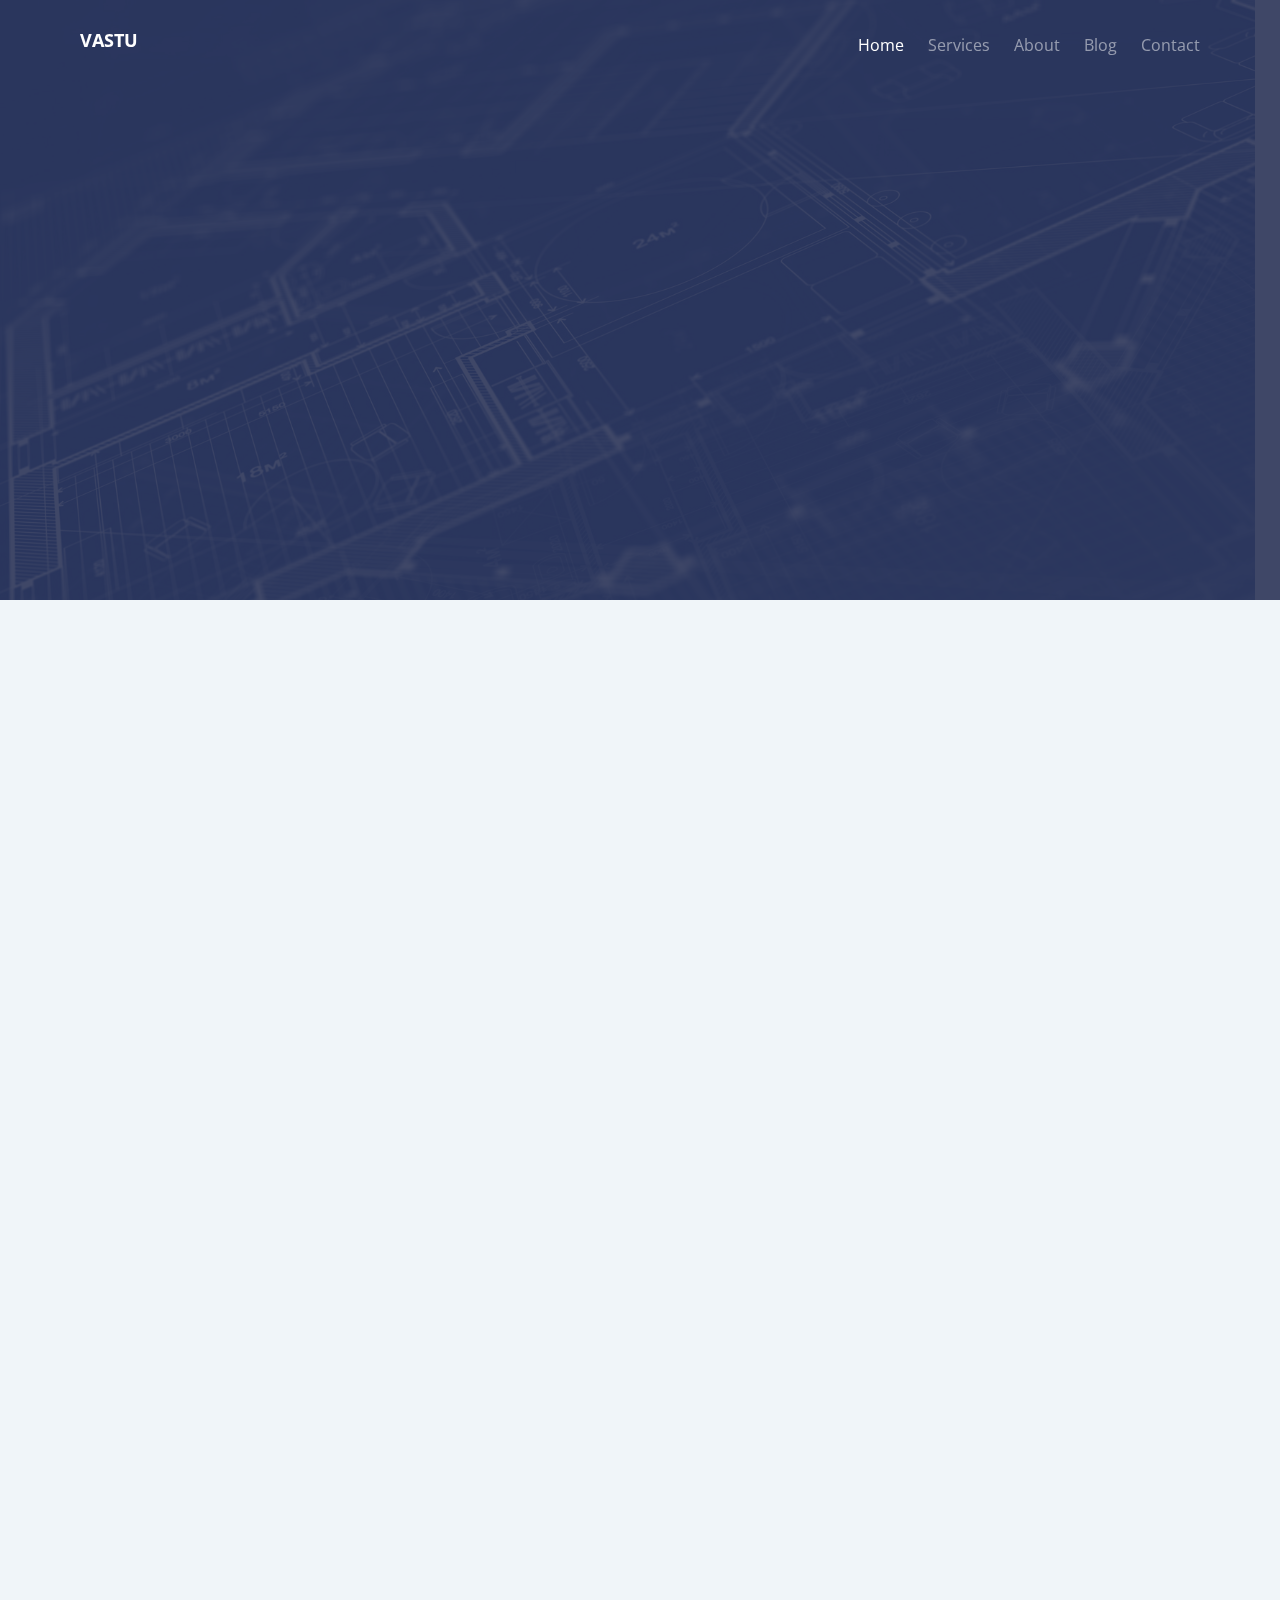
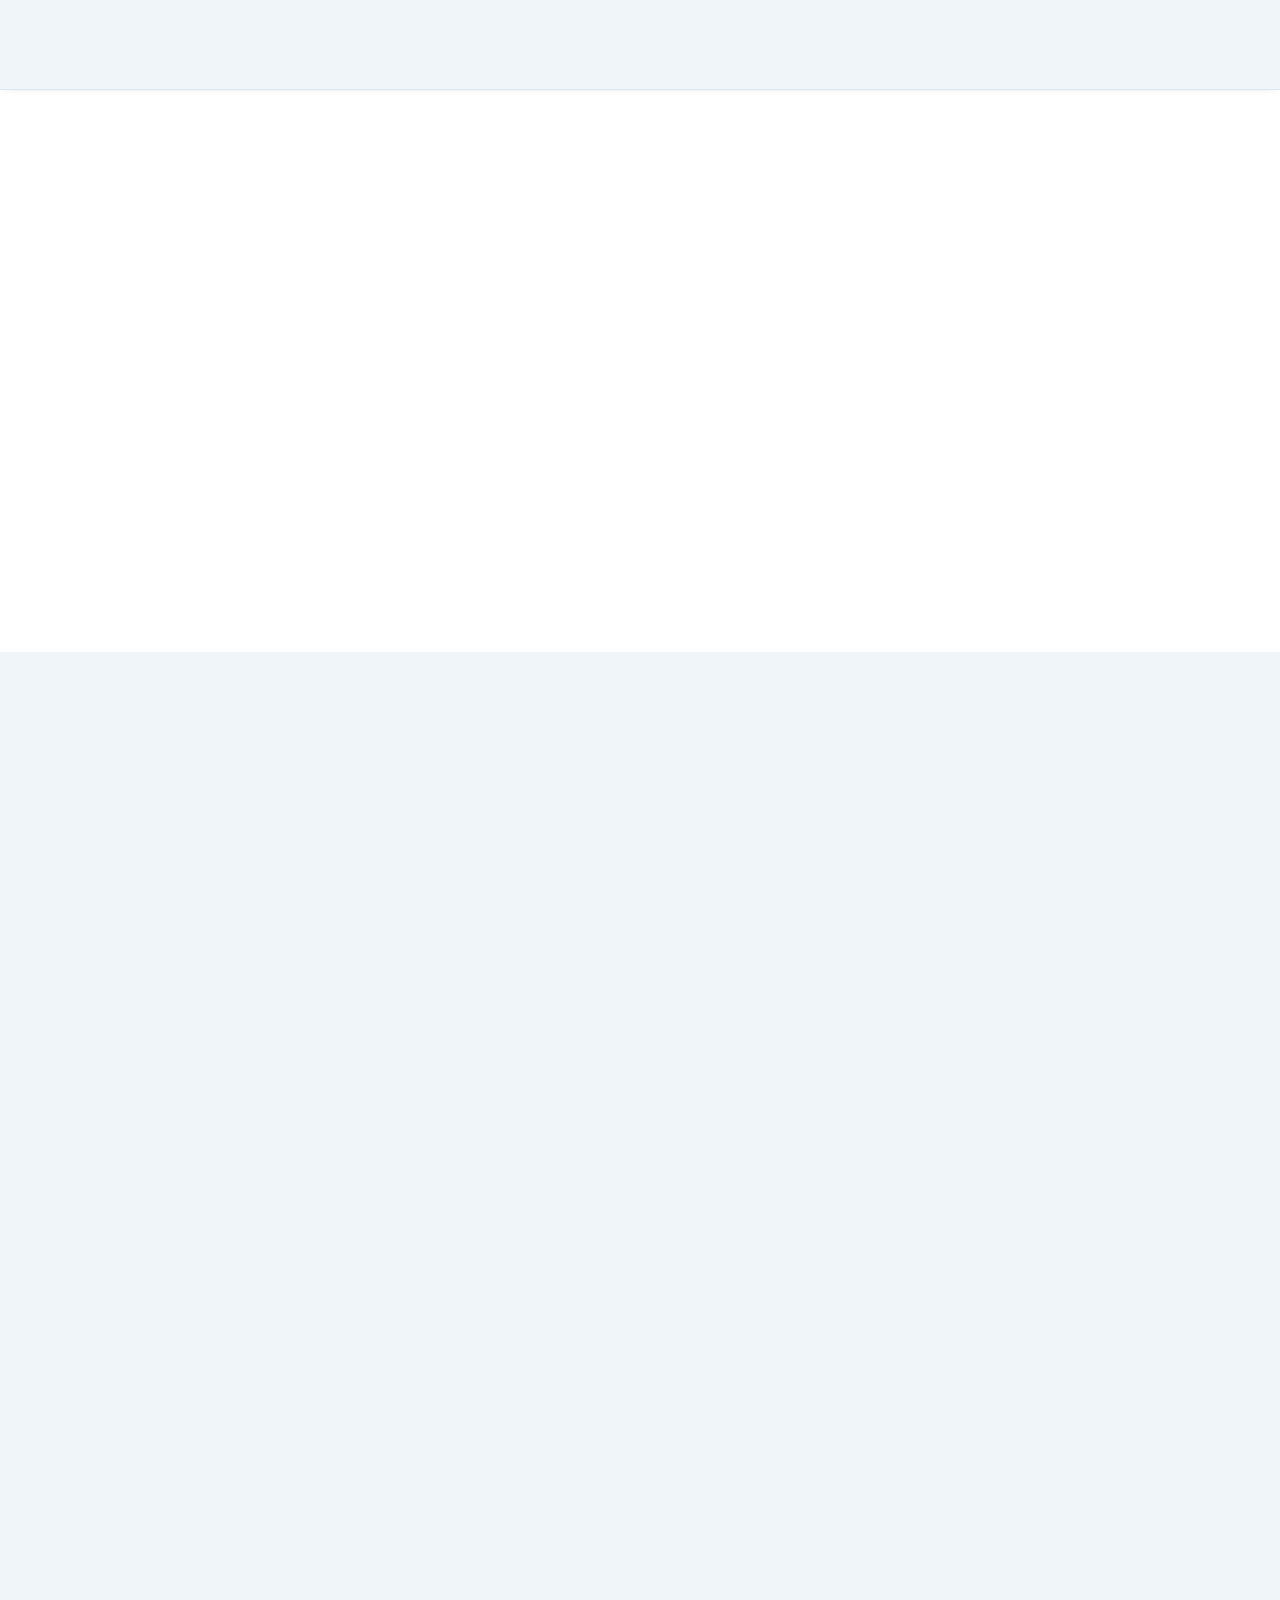
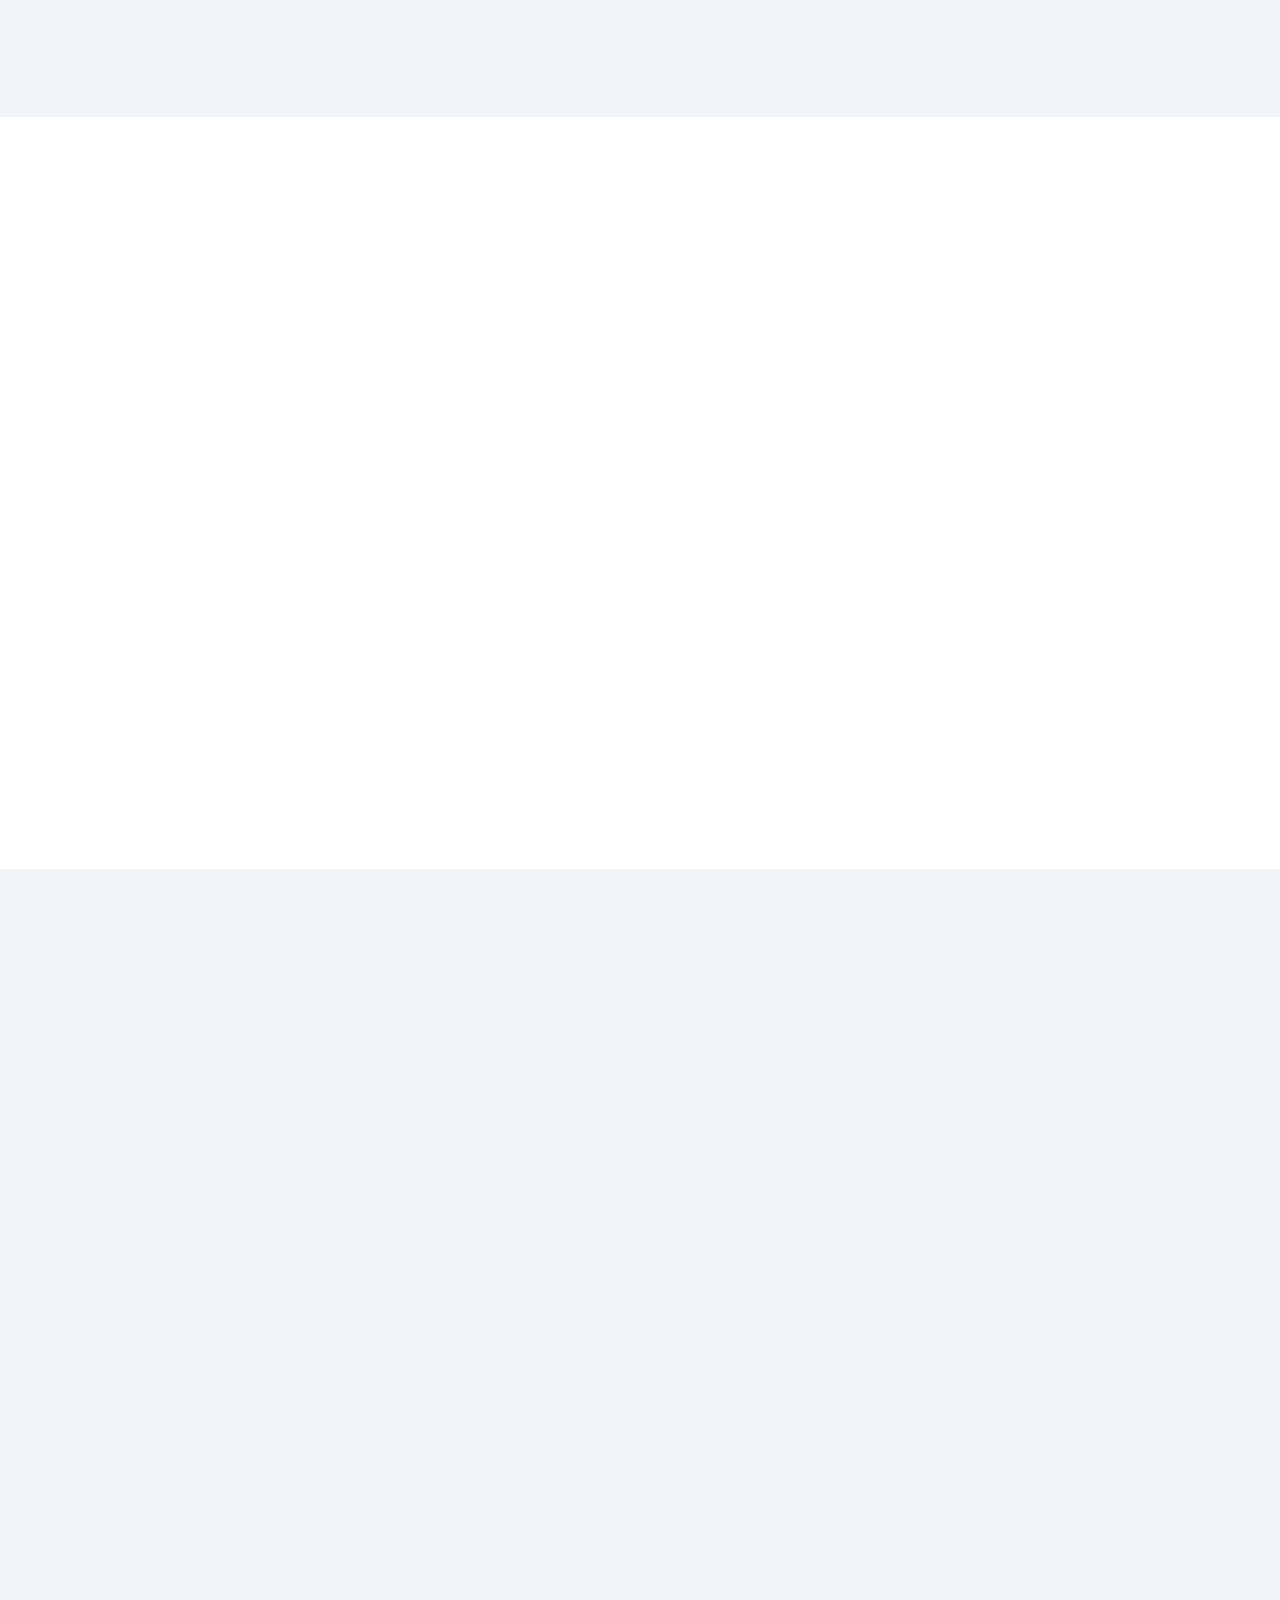
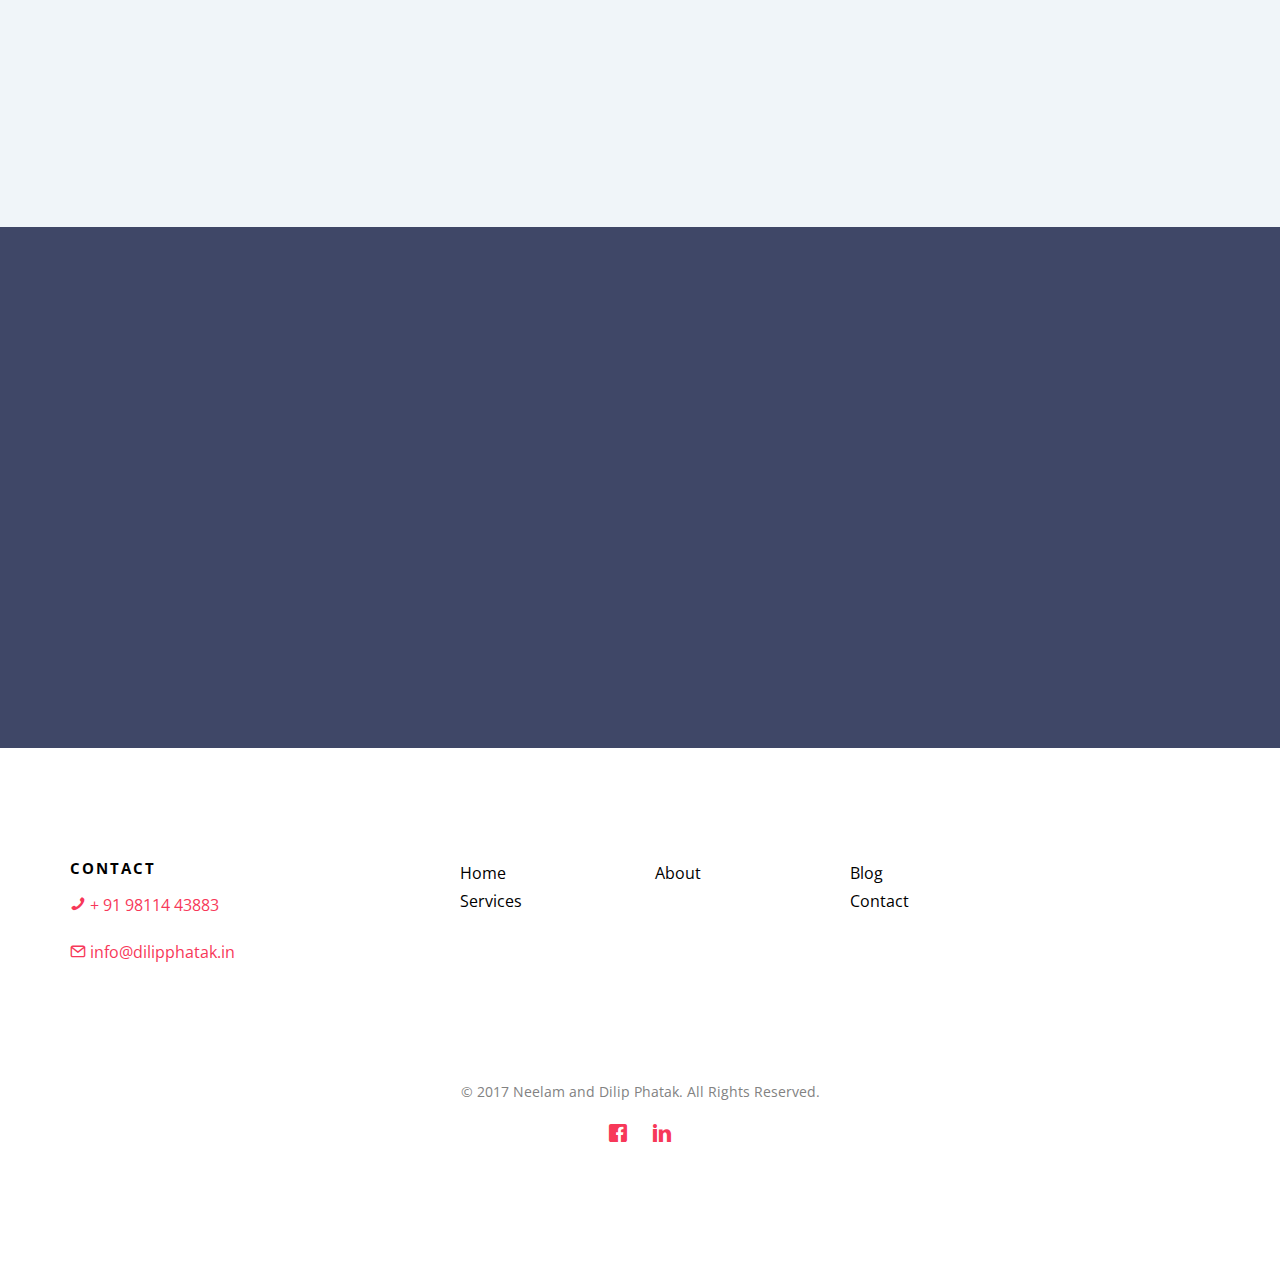
<file: index.html>
<!DOCTYPE HTML>
<html>
	<head>
	<meta charset="utf-8">
	<meta http-equiv="X-UA-Compatible" content="IE=edge">
	<title>Neelam and Dilip Phatak - Architects and Vastu Consultants</title>
	<meta name="viewport" content="width=device-width, initial-scale=1">

	<meta name="keywords" content="vastu, architects, reiki, feng shui, dilip phatak, neelam phatak" />
	<meta name="description" content="Architects and Vastu Consultants" />

  	<!-- Facebook and Twitter integration -->
	<meta property="og:title" content=""/>
	<meta property="og:image" content=""/>
	<meta property="og:url" content=""/>
	<meta property="og:site_name" content=""/>
	<meta property="og:description" content=""/>
	<meta name="twitter:title" content="" />
	<meta name="twitter:image" content="" />
	<meta name="twitter:url" content="" />
	<meta name="twitter:card" content="" />

	<link href="https://fonts.googleapis.com/css?family=Open+Sans:300,400,700" rel="stylesheet">

	<!-- Animate.css -->
	<link rel="stylesheet" href="css/animate.css">
	<!-- Icomoon Icon Fonts-->
	<link rel="stylesheet" href="css/icomoon.css">
	<!-- Bootstrap  -->
	<link rel="stylesheet" href="css/bootstrap.css">

	<!-- Magnific Popup -->
	<link rel="stylesheet" href="css/magnific-popup.css">

	<!-- Theme style  -->
	<link rel="stylesheet" href="css/style.css">

	<!-- Modernizr JS -->
	<script src="js/modernizr-2.6.2.min.js"></script>
	<!-- FOR IE9 below -->
	<!--[if lt IE 9]>
	<script src="js/respond.min.js"></script>
	<![endif]-->

        <script defer src="https://cloud.umami.is/script.js" data-website-id="170a36f6-6342-408e-944f-884ec0dfadc4"></script>

	</head>
	<body>

	<div class="fh5co-loader"></div>

	<div id="page">
	<nav class="fh5co-nav" role="navigation">
		<div class="container">
			<div class="row">
				<div class="col-xs-2 text-left">
					<div id="fh5co-logo"><a href="index.html">Vastu</a></div>
				</div>
				<div class="col-xs-10 text-right menu-1">
					<ul>
						<li class="active"><a href="index.html">Home</a></li>
						<li><a href="services.html">Services</a></li>
						<li><a href="about.html">About</a></li>
						<li><a href="blog.html">Blog</a></li>
						<li><a href="contact.html">Contact</a></li>
					</ul>
				</div>
			</div>

		</div>
	</nav>

  <!--Remove class fh5co-cover-sm from header tag below to get full screen cover image -->
	<header id="fh5co-header" class="fh5co-cover fh5co-cover-sm" role="banner" style="background-image:url(images/img_bg_1.jpg);" data-stellar-background-ratio="0.5">
		<div class="overlay"></div>
		<div class="container">
			<div class="row">
				<div class="col-md-7 text-left">
					<div class="display-t">
						<div class="display-tc animate-box" data-animate-effect="fadeInUp">
							<h1 class="mb30">Scientific Vastu Remedies by an Architect</h1>
							<p>
                                <a href="tel:+9811443883" class="btn btn-primary">Call now 9811443883</a>
							</p>
						</div>
					</div>
				</div>
			</div>
		</div>
	</header>

  <a name="start"></a>

	<div id="fh5co-services" class="fh5co-bg-section border-bottom">
		<div class="container">
			<div class="row row-pb-md">
				<div class="col-md-8 col-md-offset-2 text-left animate-box" data-animate-effect="fadeInUp">
					<div class="fh5co-heading">
						<span>Architects and Vastu Consultant</span>
						<h2>What We Do</h2>
						<p>We have been operating for more than 30 years in the Delhi Gurgaon area. We provide a full range of architectural and vastu design services</p>
					</div>
				</div>
			</div>
			<div class="row">
				<div class="col-md-4 col-sm-6 ">
					<div class="feature-center animate-box" data-animate-effect="fadeInUp">
						<span class="icon">
							<i class="icon-compass"></i>
						</span>
						<h3>Vastu Remedies</h3>
						<p>Scientific Remedies for existing homes and offices using Vastu, Feng Shui, Reiki</p>
					</div>
				</div>
				<div class="col-md-4 col-sm-6 ">
					<div class="feature-center animate-box" data-animate-effect="fadeInUp">
						<span class="icon">
							<i class="icon-map"></i>
						</span>
						<h3>Vastu Design</h3>
						<p>Architectural plans for your home as per Vastu guidelines</p>
					</div>
				</div>
				<div class="clearfix visible-sm-block"></div>
				<div class="col-md-4 col-sm-6 ">
					<div class="feature-center animate-box" data-animate-effect="fadeInUp">
						<span class="icon">
							<i class="icon-direction"></i>
						</span>
						<h3>Vastu Site Selection</h3>
						<p>Decide on an optimum plot or site layout as per Vastu guidelines</p>
					</div>
				</div>

				<div class="clearfix visible-md-block"></div>

				<div class="col-md-4 col-sm-6 ">
					<div class="feature-center animate-box" data-animate-effect="fadeInUp">
						<span class="icon">
							<i class="icon-open-book"></i>
						</span>
						<h3>Vastu Consultation</h3>
						<p>We will visit your home or factory and provide a detailed vastu assessment and suggest remedies based on your needs</p>
					</div>
				</div>
				<div class="clearfix visible-sm-block"></div>
				<div class="col-md-4 col-sm-6 ">
					<div class="feature-center animate-box" data-animate-effect="fadeInUp">
						<span class="icon">
							<i class="icon-tools"></i>
						</span>
						<h3>Vastu Construction</h3>
						<p>Construction guidance as per vastu shastra principles will be provided to your building contractor</p>
					</div>
				</div>
				<div class="col-md-4 col-sm-6 ">
					<div class="feature-center animate-box" data-animate-effect="fadeInUp">
						<span class="icon">
							<i class="icon-briefcase2"></i>
						</span>
						<h3>Enterprise</h3>
						<p>Vastu guidance and advice on a retainership basis to large commercial and industrial firms.</p>
					</div>
				</div>

				<div class="clearfix visible-md-block"></div>

			</div>
		</div>
	</div>



  <a name="design"></a>
	<div id="fh5co-project">
		<div class="container">
			<div class="row row-pb-md">
				<div class="col-md-8 col-md-offset-2 text-left fh5co-heading  animate-box">
					<span>Architectural Projects and Vastu Design</span>
					<h2>Get started for your better future today</h2>
					<p>Vastu remedies for your home and office</p>
				</div>
			</div>

		</div>

	</div>






	<div id="fh5co-testimonial" class="fh5co-bg-section">
		<div class="container">
			<div class="row animate-box row-pb-md">
				<div class="col-md-8 col-md-offset-2 text-left fh5co-heading">
					<span>Success stories in Vastu</span>
					<h2>Client Testimonials</h2>
					<p>Here is what some of our clients have to say about us</p>
				</div>
			</div>
			<div class="row">
				<div class="col-md-6 animate-box">
					<div class="testimonial">
						<blockquote>
							<p>&ldquo;I was having a difficult time at home due to family issues. After some straightforward Vastu remedies at home, my family harmony is much better.&rdquo;</p>
							<p class="author"><cite>&mdash; Home owner in Gurgaon</cite></p>
						</blockquote>
					</div>

					<div class="testimonial fh5co-selected">
						<blockquote>
							<p>&ldquo;We were having a lot of labour issues at our factory which resulted in leading to missed manufacturing deadlines. We were losing money. After making the vastu changes as suggested by Mr Phatak, we saw significant improvment in our business outlook and the factory is now running smoothly.&rdquo;</p>
							<p class="author"><cite>&mdash; Factory Owner in Delhi</cite></p>
						</blockquote>
					</div>
				</div>

				<div class="col-md-6 animate-box">
					<div class="testimonial fh5co-selected">
						<blockquote>
							<p>&ldquo;I was struggling a lot at work and always felt that there is some bad luck holding me back. Vastu remedies done by Mr Phatak, have helped me with my attitude towards life and I am now having much better results in my professional career.&rdquo;</p>
							<p class="author"><cite>&mdash; Software Engineer in California</cite></p>
						</blockquote>
					</div>

					<div class="testimonial">
						<blockquote>
							<p>&ldquo;I always thought Vastu was just a superstition. But after learning about the scientific principles behind Vastu, I am amazed at the deep knowledge and foresight shown by our ancient sages and scholars in writing Vastu Shastra.&rdquo;</p>
							<p class="author"><cite>&mdash; Client in Mumbai</cite></p>
						</blockquote>
					</div>

				</div>



			</div>
		</div>
	</div>


	<div id="fh5co-counter">
		<div class="container">

			<div class="row animate-box" data-animate-effect="fadeInUp">
				<div class="col-md-8 col-md-offset-2 text-left fh5co-heading">
					<span>Our experience</span>
					<h2>Facts</h2>
					<p>We have been in this field for a long time and have years of experience in Vastu consulting </p>
				</div>
			</div>

			<div class="row">

				<div class="col-md-3 col-sm-6 animate-box" data-animate-effect="fadeInLeft">
					<div class="feature-center">
						<span class="icon">
							<i class="icon-briefcase2"></i>
						</span>
						<span class="counter"><span class="js-counter" data-from="0" data-to="30" data-speed="15" data-refresh-interval="50">30</span>+</span>
						<span class="counter-label">Years of Experience</span>

					</div>
				</div>
				<div class="col-md-3 col-sm-6 animate-box" data-animate-effect="fadeInLeft">
					<div class="feature-center">
							<span class="icon">
								<i class="icon-emoji-happy"></i>
							</span>
							<span class="counter"><span class="js-counter" data-from="0" data-to="1000" data-speed="1500" data-refresh-interval="50">1</span>+</span>
							<span class="counter-label">Happy Clients</span>
						</div>
					</div>
					<div class="col-md-3 col-sm-6 animate-box" data-animate-effect="fadeInLeft">
						<div class="feature-center">
							<span class="icon">
								<i class="icon-home"></i>
							</span>
							<span class="counter"><span class=" js-counter" data-from="0" data-to="100" data-speed="1500" data-refresh-interval="50">1</span>+</span>
							<span class="counter-label">Homes Designed</span>
						</div>
					</div>
					<div class="col-md-3 col-sm-6 animate-box" data-animate-effect="fadeInLeft">
						<div class="feature-center">
							<span class="icon">
								<i class="icon-clipboard"></i>
							</span>
							<span class="counter"><span class="js-counter" data-from="0" data-to="500" data-speed="1500" data-refresh-interval="50">1</span>+</span>
							<span class="counter-label">Vastu Consultation's</span>

						</div>
					</div>

				</div>
			</div>
	</div>

	<div id="fh5co-blog" class="fh5co-bg-section">
		<div class="container">
			<div class="row animate-box row-pb-md" data-animate-effect="fadeInUp">
				<div class="col-md-8 col-md-offset-2 text-left fh5co-heading">
					<span>Thoughts &amp; Ideas</span>
					<h2>Science behind Vastu</h2>
					<p>Read more to get a scientific understanding of the principles behind Vastu Shastra</p>
				</div>
			</div>
			<div class="row">
				<div class="col-md-4 col-sm-4 animate-box" data-animate-effect="fadeInUp">
					<div class="fh5co-post">
						<h3><a href="blog.html#understandingvastu">Understanding of Vastu Shastra</a></h3>
						<p>Vastu means building and Shastra means Science. So Vastu Shastra is building science, which is nothing else but Architecture. The Vedic theory of design defines in great detail architectural and town planning concepts. Research in Vastu Shastra should be viewed as a Ph. D in architecture.</p>
					  <p class="author"><img src="images/profile-dilipphatak.jpg" alt="Dilip Phatak"> <cite> Dilip Phatak</cite></p>
					</div>
				</div>
				<div class="col-md-4 col-sm-4 animate-box" data-animate-effect="fadeInUp">
					<div class="fh5co-post">
						<h3><a href="blog.html#orientation">Impact of correct orientation</a></h3>
						<p>How can just turning around my table and chair in a particular direction bring about a major change? Most people forget an important thing. Outright rejection of any principle without having a faintest clue about it, is bliss in ignorance.</p>
						<p class="author"><img src="images/profile-dilipphatak.jpg" alt="Dilip Phatak"> <cite> Dilip Phatak</cite></p>
					</div>
				</div>
				<div class="col-md-4 col-sm-4 animate-box" data-animate-effect="fadeInUp">
					<div class="fh5co-post">
						<h3><a href="blog.html#fifthelement">The Fifth Element</a></h3>
						<p>Vedas have given three basic forms of Remedies. Mantra, Mani and Aushadhi meaning prayer chanting, use of gemstones and medicine respectively. Out of these the first one Mantra relates to the fifth element in Vastu (Space), which in turn relates to our body via our sense of hearing. Modern architecture deals with this through the science of Acoustics.</p>
						<p class="author"><img src="images/profile-dilipphatak.jpg" alt="Dilip Phatak"> <cite> Dilip Phatak</cite></p>
					</div>
				</div>
			</div>
		</div>
	</div>

	<div id="fh5co-started">
		<div class="container">
			<div class="row animate-box">
				<div class="col-md-8 col-md-offset-2 text-center fh5co-heading">
					<span>Let's work together</span>
					<h2>Vastu Consultation</h2>
					<p>Learn how Vastu can make a difference in your life. Call us for an initial conversation today.</p>
					<a class="btn btn-primary btn-lg" href="tel:+919811443883" style="padding:15px;"><i class="icon-phone"></i> +91 98114 43883</a>
				</div>
			</div>
		</div>
	</div>

	<footer id="fh5co-footer" role="contentinfo">
		<div class="container">
			<div class="row row-pb-md">
				<div class="col-md-4 fh5co-widget ">
					<h3>Contact</h3>
					<p><a href="tel:+919811443883"><i class="icon-phone"></i> + 91 98114 43883</a></p>
					<p><a href="mailto:info@dilipphatak.in"><i class="icon-mail"></i> info@dilipphatak.in</a></p>
				</div>
				<div class="col-md-2 col-sm-4 col-xs-4">
					<ul class="fh5co-footer-links">
						<li><a href="index.html">Home</a></li>
						<li><a href="services.html">Services</a></li>
					</ul>
				</div>

				<div class="col-md-2 col-sm-4 col-xs-4">
					<ul class="fh5co-footer-links">
						<li><a href="about.html">About</a></li>
					</ul>
				</div>

				<div class="col-md-2 col-sm-4 col-xs-4">
					<ul class="fh5co-footer-links">
						<li><a href="blog.html">Blog</a></li>
						<li><a href="contact.html">Contact</a></li>
					</ul>
				</div>
			</div>

			<div class="row copyright">
				<div class="col-md-12 text-center">
					<p>
						<small class="block">&copy; 2017 Neelam and Dilip Phatak. All Rights Reserved.</small>
					</p>
					<p>
						<ul class="fh5co-social-icons">
							<li><a href="https://www.facebook.com/vastudilipphatak/"><i class="icon-facebook"></i></a></li>
							<li><a href="https://www.linkedin.com/in/dilipphatak/"><i class="icon-linkedin"></i></a></li>
						</ul>
					</p>
				</div>
			</div>

		</div>
	</footer>
	</div>

	<div class="gototop js-top">
		<a href="#" class="js-gotop"><i class="icon-arrow-up"></i></a>
	</div>

	<!-- jQuery -->
	<script src="js/jquery.min.js"></script>
	<!-- jQuery Easing -->
	<script src="js/jquery.easing.1.3.js"></script>
	<!-- Bootstrap -->
	<script src="js/bootstrap.min.js"></script>
	<!-- Waypoints -->
	<script src="js/jquery.waypoints.min.js"></script>
	<!-- countTo -->
	<script src="js/jquery.countTo.js"></script>
	<!-- Magnific Popup -->
	<script src="js/jquery.magnific-popup.min.js"></script>
	<script src="js/magnific-popup-options.js"></script>
	<!-- Stellar -->
	<script src="js/jquery.stellar.min.js"></script>
	<!-- Main -->
	<script src="js/main.js"></script>

	</body>
</html>
</file>
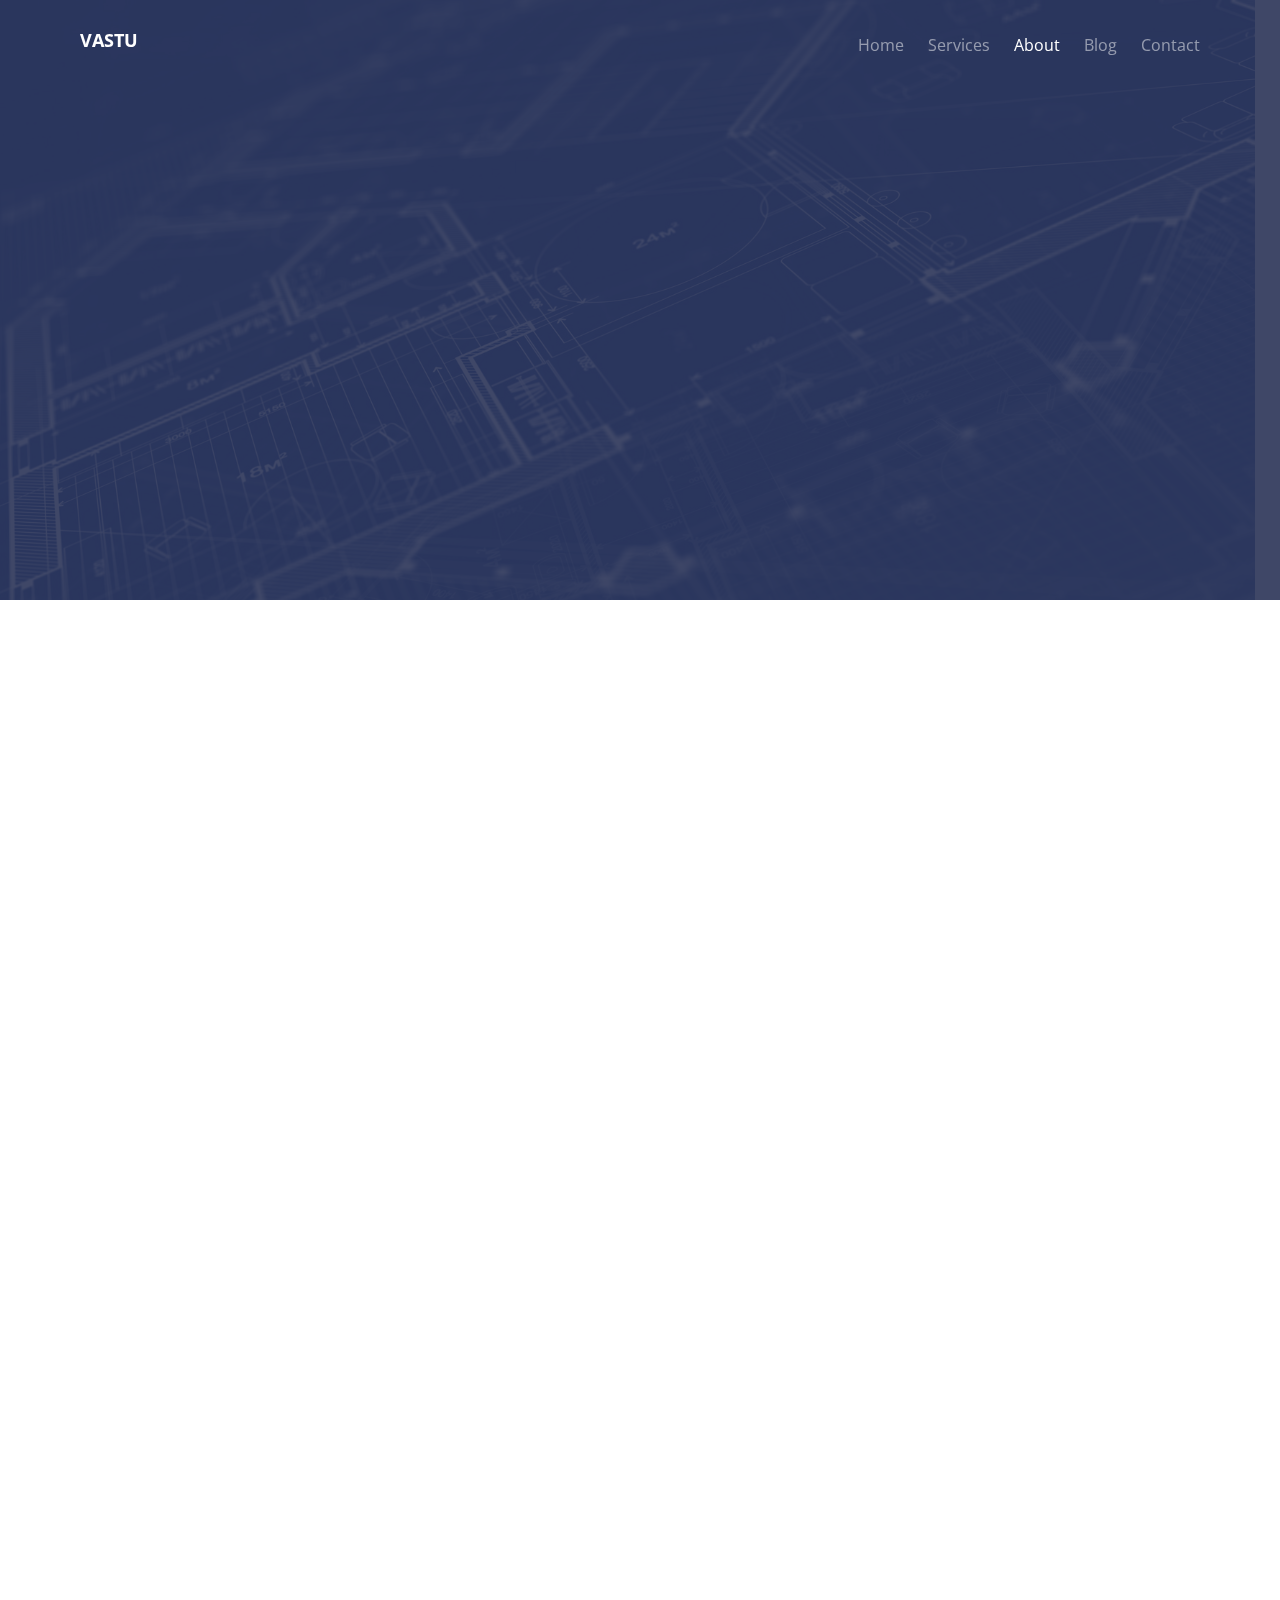
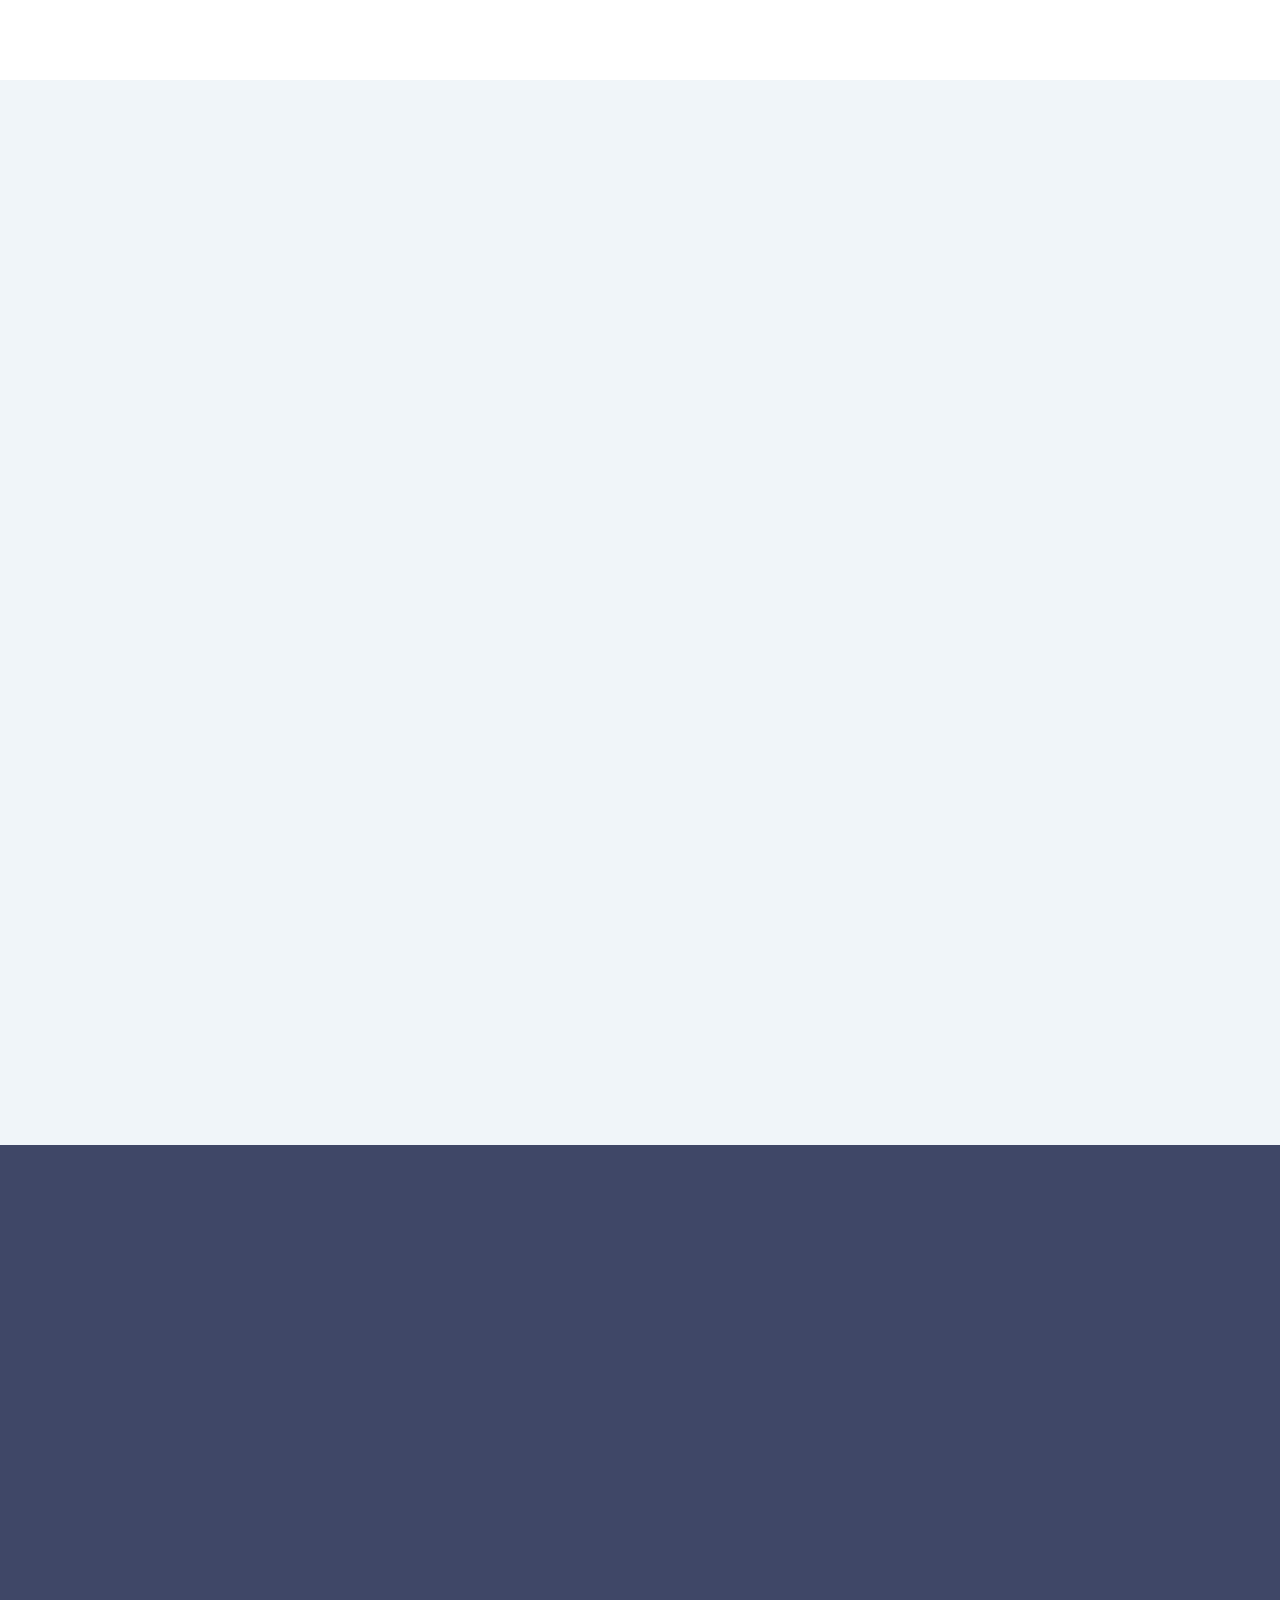
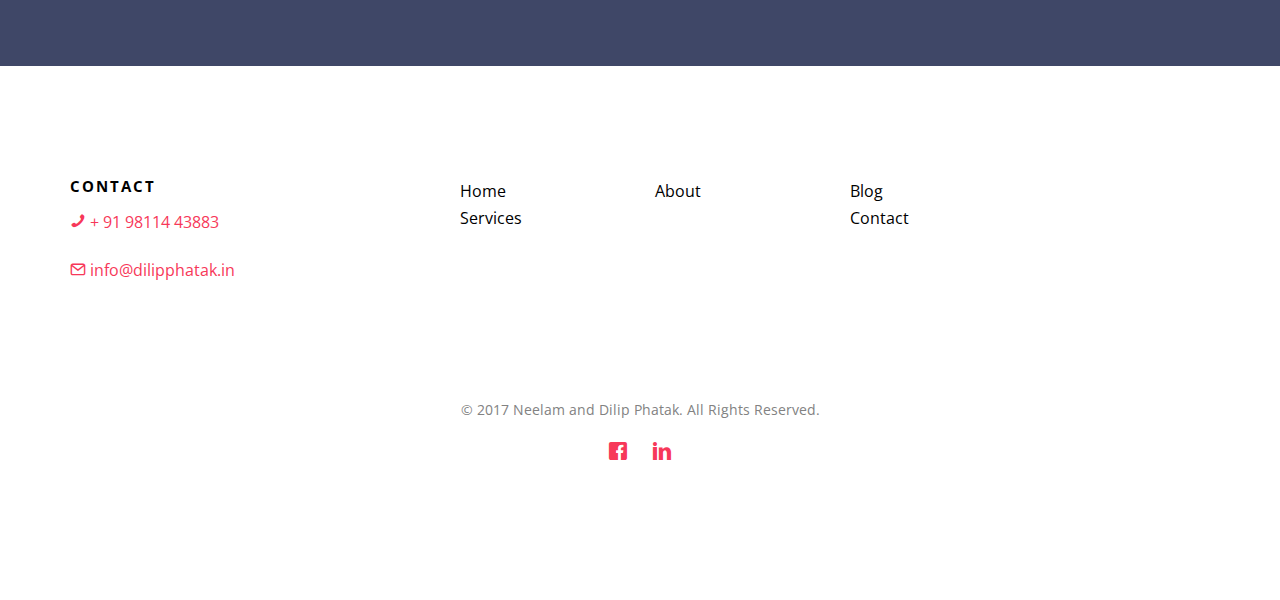
<file: about.html>
<!DOCTYPE HTML>
<html>
	<head>
	<meta charset="utf-8">
	<meta http-equiv="X-UA-Compatible" content="IE=edge">
	<title>Neelam and Dilip Phatak - About Us</title>
	<meta name="viewport" content="width=device-width, initial-scale=1">
	<meta name="keywords" content="vastu, architects, reiki, feng shui, dilip phatak, neelam phatak" />
	<meta name="description" content="Architects and Vastu Consultants" />


  	<!-- Facebook and Twitter integration -->
	<meta property="og:title" content=""/>
	<meta property="og:image" content=""/>
	<meta property="og:url" content=""/>
	<meta property="og:site_name" content=""/>
	<meta property="og:description" content=""/>
	<meta name="twitter:title" content="" />
	<meta name="twitter:image" content="" />
	<meta name="twitter:url" content="" />
	<meta name="twitter:card" content="" />

	<link href="https://fonts.googleapis.com/css?family=Open+Sans:300,400,700" rel="stylesheet">

	<!-- Animate.css -->
	<link rel="stylesheet" href="css/animate.css">
	<!-- Icomoon Icon Fonts-->
	<link rel="stylesheet" href="css/icomoon.css">
	<!-- Bootstrap  -->
	<link rel="stylesheet" href="css/bootstrap.css">

	<!-- Magnific Popup -->
	<link rel="stylesheet" href="css/magnific-popup.css">

	<!-- Theme style  -->
	<link rel="stylesheet" href="css/style.css">

	<!-- Modernizr JS -->
	<script src="js/modernizr-2.6.2.min.js"></script>
	<!-- FOR IE9 below -->
	<!--[if lt IE 9]>
	<script src="js/respond.min.js"></script>
	<![endif]-->

        <script defer src="https://cloud.umami.is/script.js" data-website-id="170a36f6-6342-408e-944f-884ec0dfadc4"></script>

	</head>
	<body>

	<div class="fh5co-loader"></div>

	<div id="page">
	<nav class="fh5co-nav" role="navigation">
		<div class="container">
			<div class="row">
				<div class="col-xs-2 text-left">
					<div id="fh5co-logo"><a href="index.html">Vastu</a></div>
				</div>
				<div class="col-xs-10 text-right menu-1">
					<ul>
						<li><a href="index.html">Home</a></li>
						<li><a href="services.html">Services</a></li>
						<li class="active"><a href="about.html">About</a></li>
						<li><a href="blog.html">Blog</a></li>
						<li><a href="contact.html">Contact</a></li>
					</ul>
				</div>
			</div>

		</div>
	</nav>

	<header id="fh5co-header" class="fh5co-cover fh5co-cover-sm" role="banner" style="background-image:url(images/img_bg_1.jpg);" data-stellar-background-ratio="0.5">
		<div class="overlay"></div>
		<div class="container">
			<div class="row">
				<div class="col-md-7 text-left">
					<div class="display-t">
						<div class="display-tc animate-box" data-animate-effect="fadeInUp">
							<h1 class="mb30">Architects and Vastu Consultants</h1>
						</div>
					</div>
				</div>
			</div>
		</div>
	</header>



	<div id="fh5co-team">
		<div class="container">
			<div class="row animate-box row-pb-md">
				<div class="col-md-8 col-md-offset-2 text-left fh5co-heading">
					<span>Productive Staff</span>
					<h2>Meet Our People</h2>
					<p>We are a family owned business based in the Gurgaon area. We have been operating for more than 30 years.</p>
				</div>
			</div>
			<div class="row">
				<div class="col-md-6 col-sm-6 animate-box" data-animate-effect="fadeIn">
					<div class="fh5co-staff">
						<img src="images/profile-dilipphatak.jpg" alt="Dilip Phatak">
						<h3>Dilip Phatak</h3>
						<strong class="role">Architect</strong>
						<p>Dilip Phatak is one of the few architect vastu consultants practising this profession. He graduated from the School of Planning and Architecture, New Delhi. He has more than 30 years of experience in designing homes and factories. He was a weekly columnist for the Times of India (a leading Indian newspaper) and has written numerous articles about Vastu. He has studied Reiki from Paula Horan which has given him a better understanding of life force energy.</p>
						<ul class="fh5co-social-icons">
							<li><a href="https://www.facebook.com/vastudilipphatak/"><i class="icon-facebook"></i></a></li>
							<li><a href="https://www.linkedin.com/in/dilipphatak/"><i class="icon-linkedin"></i></a></li>
						</ul>
					</div>
				</div>

				<div class="col-md-6 col-sm-6 animate-box" data-animate-effect="fadeIn">
					<div class="fh5co-staff">
						<img src="images/profile-neelamphatak.jpg" alt="Neelam Phatak">
						<h3>Neelam Phatak</h3>
						<strong class="role">Architect</strong>
						<p>Neelam Phatak is an architect and an astrologer. She graduated from the School of Planning and Architecture, New Delhi and studied astrology from ICAS, New Delhi. They are based at Gurgaon and have provided Vastu advise to numerous companies.</p>
						<ul class="fh5co-social-icons">
							<li><a href="https://www.facebook.com/vastudilipphatak/"><i class="icon-facebook"></i></a></li>
							<li><a href="https://www.linkedin.com/in/dilipphatak/"><i class="icon-linkedin"></i></a></li>
						</ul>
					</div>
				</div>

			</div>
		</div>
	</div>

	<div id="fh5co-testimonial" class="fh5co-bg-section">
		<div class="container">
			<div class="row animate-box row-pb-md">
				<div class="col-md-8 col-md-offset-2 text-left fh5co-heading">
					<span>Success stories in Vastu</span>
					<h2>Client Testimonials</h2>
					<p>Here is what some of our clients have to say about us</p>
				</div>
			</div>
			<div class="row">
				<div class="col-md-6 animate-box">
					<div class="testimonial">
						<blockquote>
							<p>&ldquo;I was having a difficult time at home due to family issues. After some straightforward Vastu remedies at home, my family harmony is much better.&rdquo;</p>
							<p class="author"><cite>&mdash; Home owner in Gurgaon</cite></p>
						</blockquote>
					</div>

					<div class="testimonial fh5co-selected">
						<blockquote>
							<p>&ldquo;We were having a lot of labour issues at our factory which resulted in leading to missed manufacturing deadlines. We were losing money. After making the vastu changes as suggested by Mr Phatak, we saw significant improvment in our business outlook and the factory is now running smoothly.&rdquo;</p>
							<p class="author"><cite>&mdash; Factory Owner in Delhi</cite></p>
						</blockquote>
					</div>
				</div>

				<div class="col-md-6 animate-box">
					<div class="testimonial fh5co-selected">
						<blockquote>
							<p>&ldquo;I was struggling a lot at work and always felt that there is some bad luck holding me back. Vastu remedies done by Mr Phatak, have helped me with my attitude towards life and I am now having much better results in my professional career.&rdquo;</p>
							<p class="author"><cite>&mdash; Software Engineer in California</cite></p>
						</blockquote>
					</div>

					<div class="testimonial">
						<blockquote>
							<p>&ldquo;I always thought Vastu was just a superstition. But after learning about the scientific principles behind Vastu, I am amazed at the deep knowledge and foresight shown by our ancient sages and scholars in writing Vastu Shastra.&rdquo;</p>
							<p class="author"><cite>&mdash; Client in Mumbai</cite></p>
						</blockquote>
					</div>

				</div>



			</div>
		</div>
	</div>




	<div id="fh5co-started">
		<div class="container">
			<div class="row animate-box">
				<div class="col-md-8 col-md-offset-2 text-center fh5co-heading">
					<span>Let's work together</span>
					<h2>Vastu Consultation</h2>
					<p>Learn how Vastu can make a difference in your life. Call us for an initial conversation today.</p>
					<a class="btn btn-primary btn-lg" href="tel:+919811443883" style="padding:15px;"><i class="icon-phone"></i> +91 98114 43883</a>
				</div>
			</div>
		</div>
	</div>

	<footer id="fh5co-footer" role="contentinfo">
		<div class="container">
			<div class="row row-pb-md">
				<div class="col-md-4 fh5co-widget ">
					<h3>Contact</h3>
					<p><a href="tel:+919811443883"><i class="icon-phone"></i> + 91 98114 43883</a></p>
					<p><a href="mailto:info@dilipphatak.in"><i class="icon-mail"></i> info@dilipphatak.in</a></p>
				</div>
				<div class="col-md-2 col-sm-4 col-xs-4">
					<ul class="fh5co-footer-links">
						<li><a href="index.html">Home</a></li>
						<li><a href="services.html">Services</a></li>
					</ul>
				</div>

				<div class="col-md-2 col-sm-4 col-xs-4">
					<ul class="fh5co-footer-links">
						<li><a href="about.html">About</a></li>
					</ul>
				</div>

				<div class="col-md-2 col-sm-4 col-xs-4">
					<ul class="fh5co-footer-links">
						<li><a href="blog.html">Blog</a></li>
						<li><a href="contact.html">Contact</a></li>
					</ul>
				</div>
			</div>

			<div class="row copyright">
				<div class="col-md-12 text-center">
					<p>
						<small class="block">&copy; 2017 Neelam and Dilip Phatak. All Rights Reserved.</small>
					</p>
					<p>
						<ul class="fh5co-social-icons">
							<li><a href="https://www.facebook.com/vastudilipphatak/"><i class="icon-facebook"></i></a></li>
							<li><a href="https://www.linkedin.com/in/dilipphatak/"><i class="icon-linkedin"></i></a></li>
						</ul>
					</p>
				</div>
			</div>

		</div>
	</footer>
	</div>

	<div class="gototop js-top">
		<a href="#" class="js-gotop"><i class="icon-arrow-up"></i></a>
	</div>

	<!-- jQuery -->
	<script src="js/jquery.min.js"></script>
	<!-- jQuery Easing -->
	<script src="js/jquery.easing.1.3.js"></script>
	<!-- Bootstrap -->
	<script src="js/bootstrap.min.js"></script>
	<!-- Waypoints -->
	<script src="js/jquery.waypoints.min.js"></script>
	<!-- countTo -->
	<script src="js/jquery.countTo.js"></script>
	<!-- Magnific Popup -->
	<script src="js/jquery.magnific-popup.min.js"></script>
	<script src="js/magnific-popup-options.js"></script>
	<!-- Stellar -->
	<script src="js/jquery.stellar.min.js"></script>
	<!-- Main -->
	<script src="js/main.js"></script>
	
	</body>
</html>
</file>
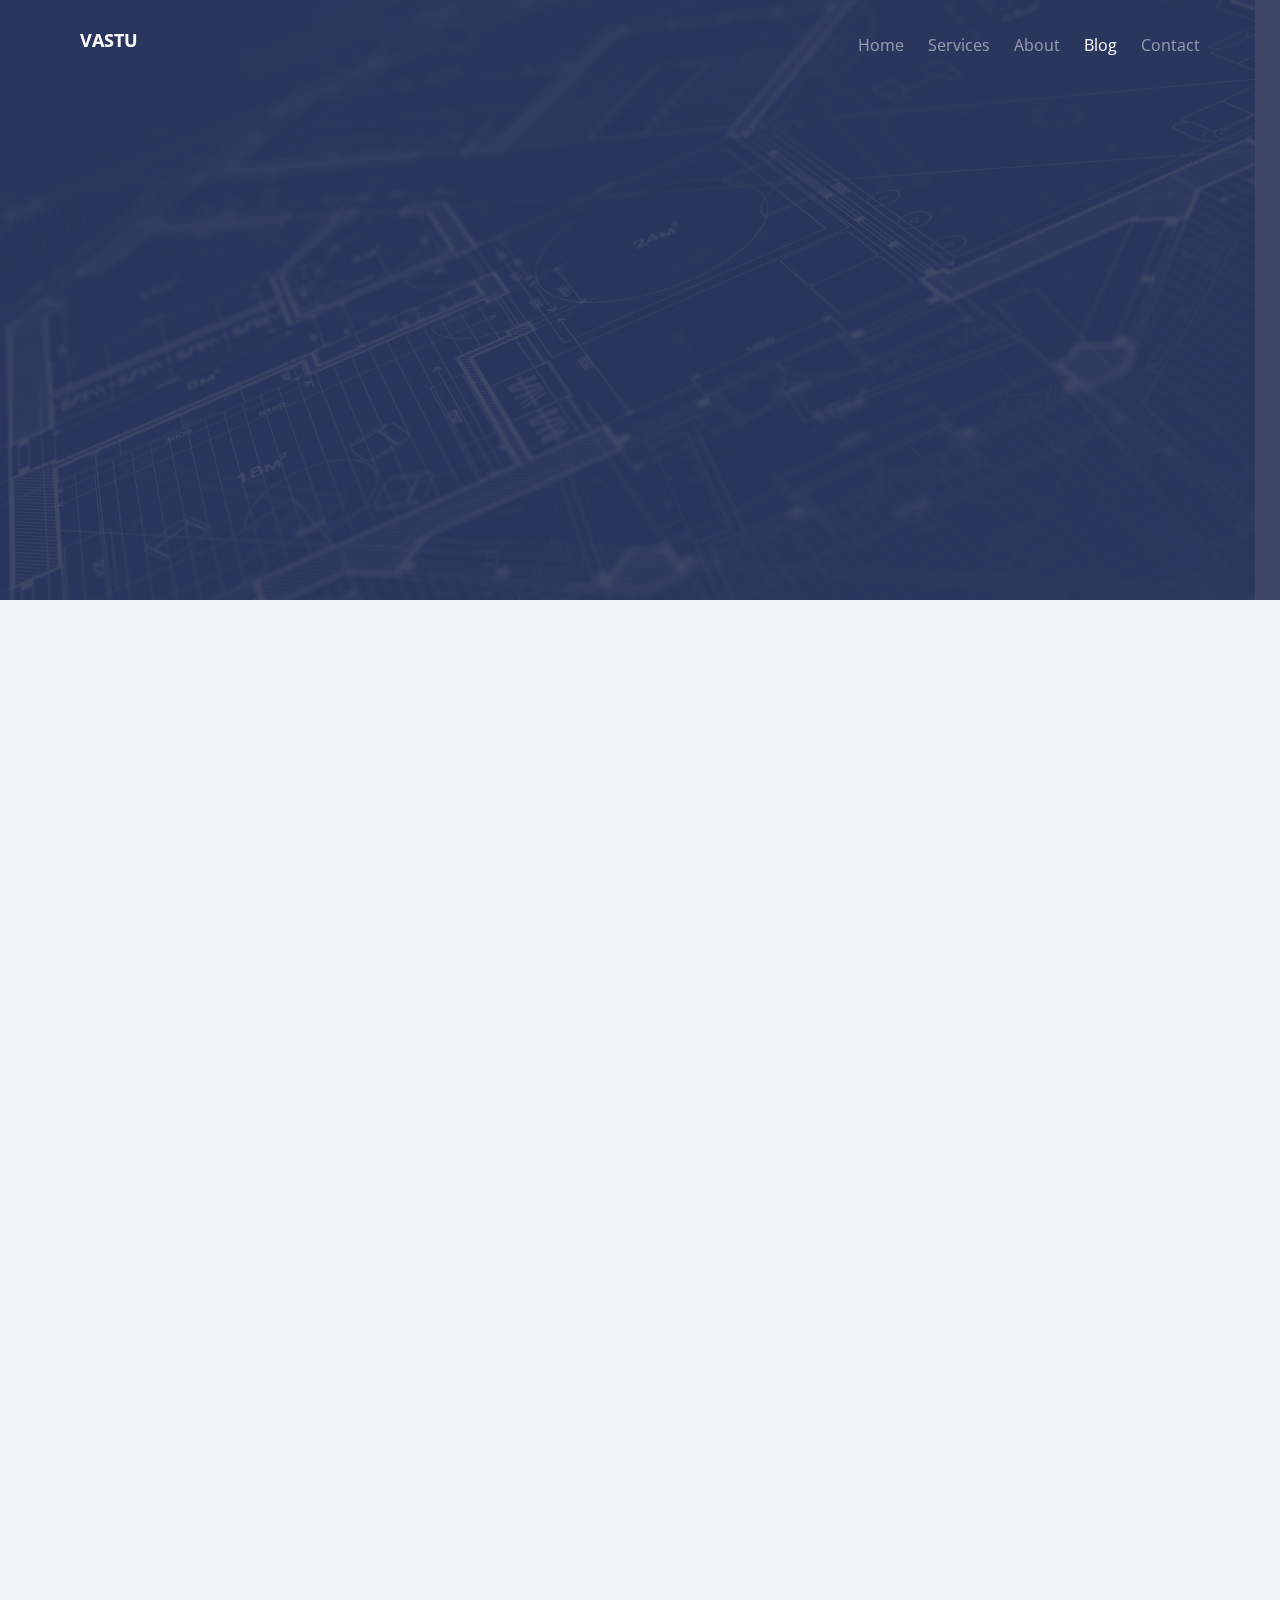
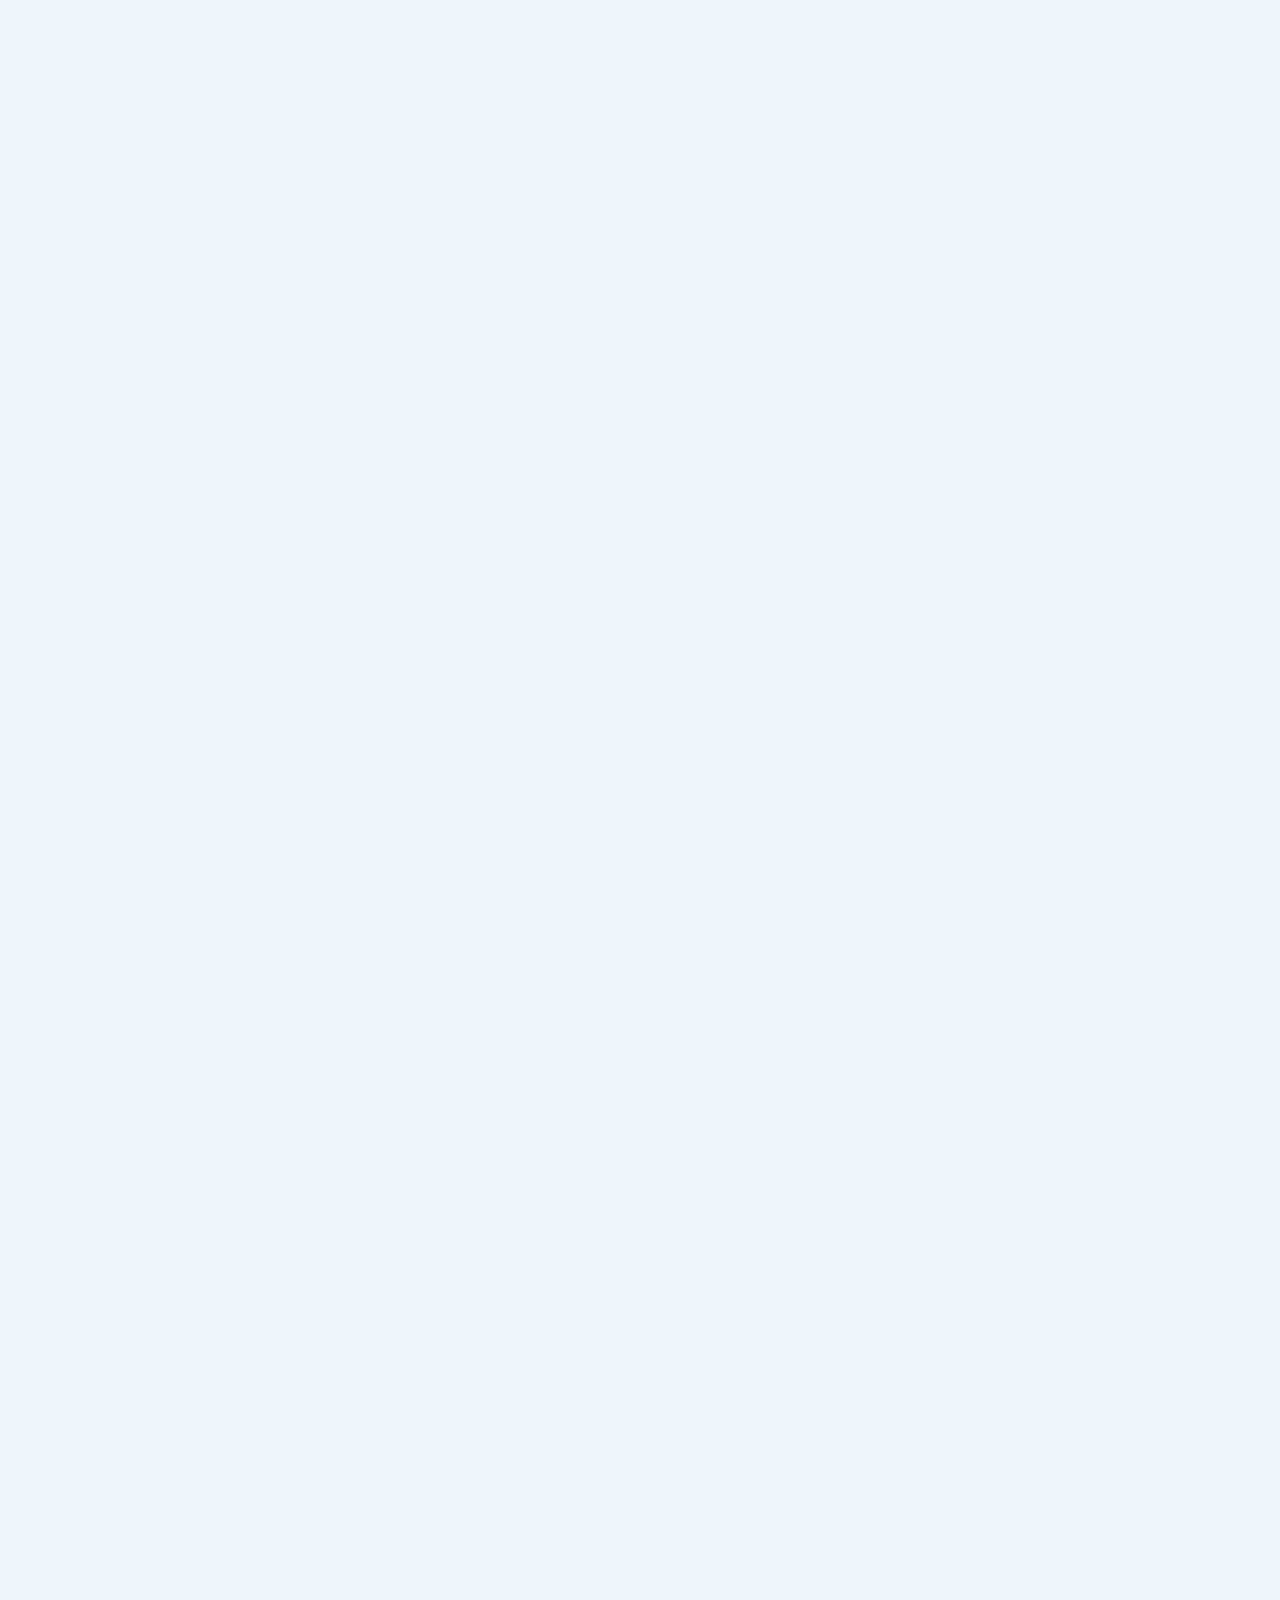
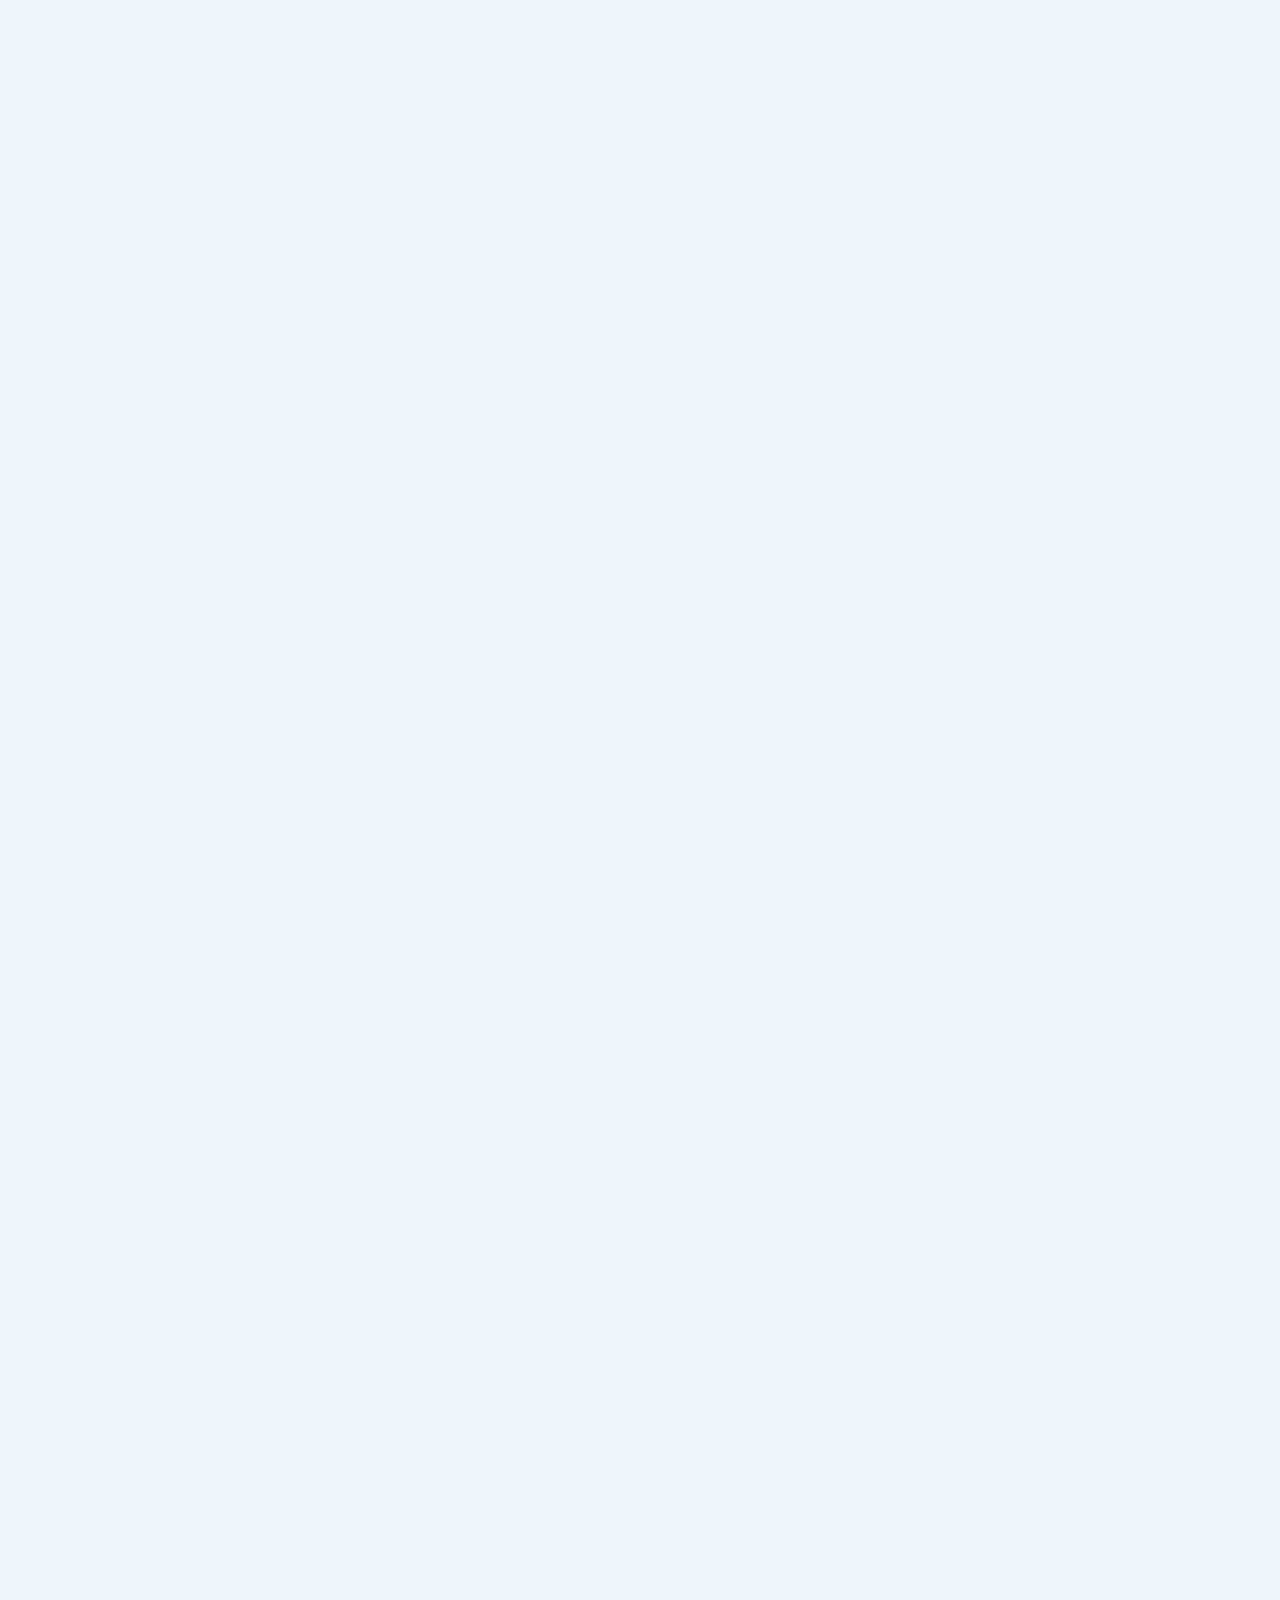
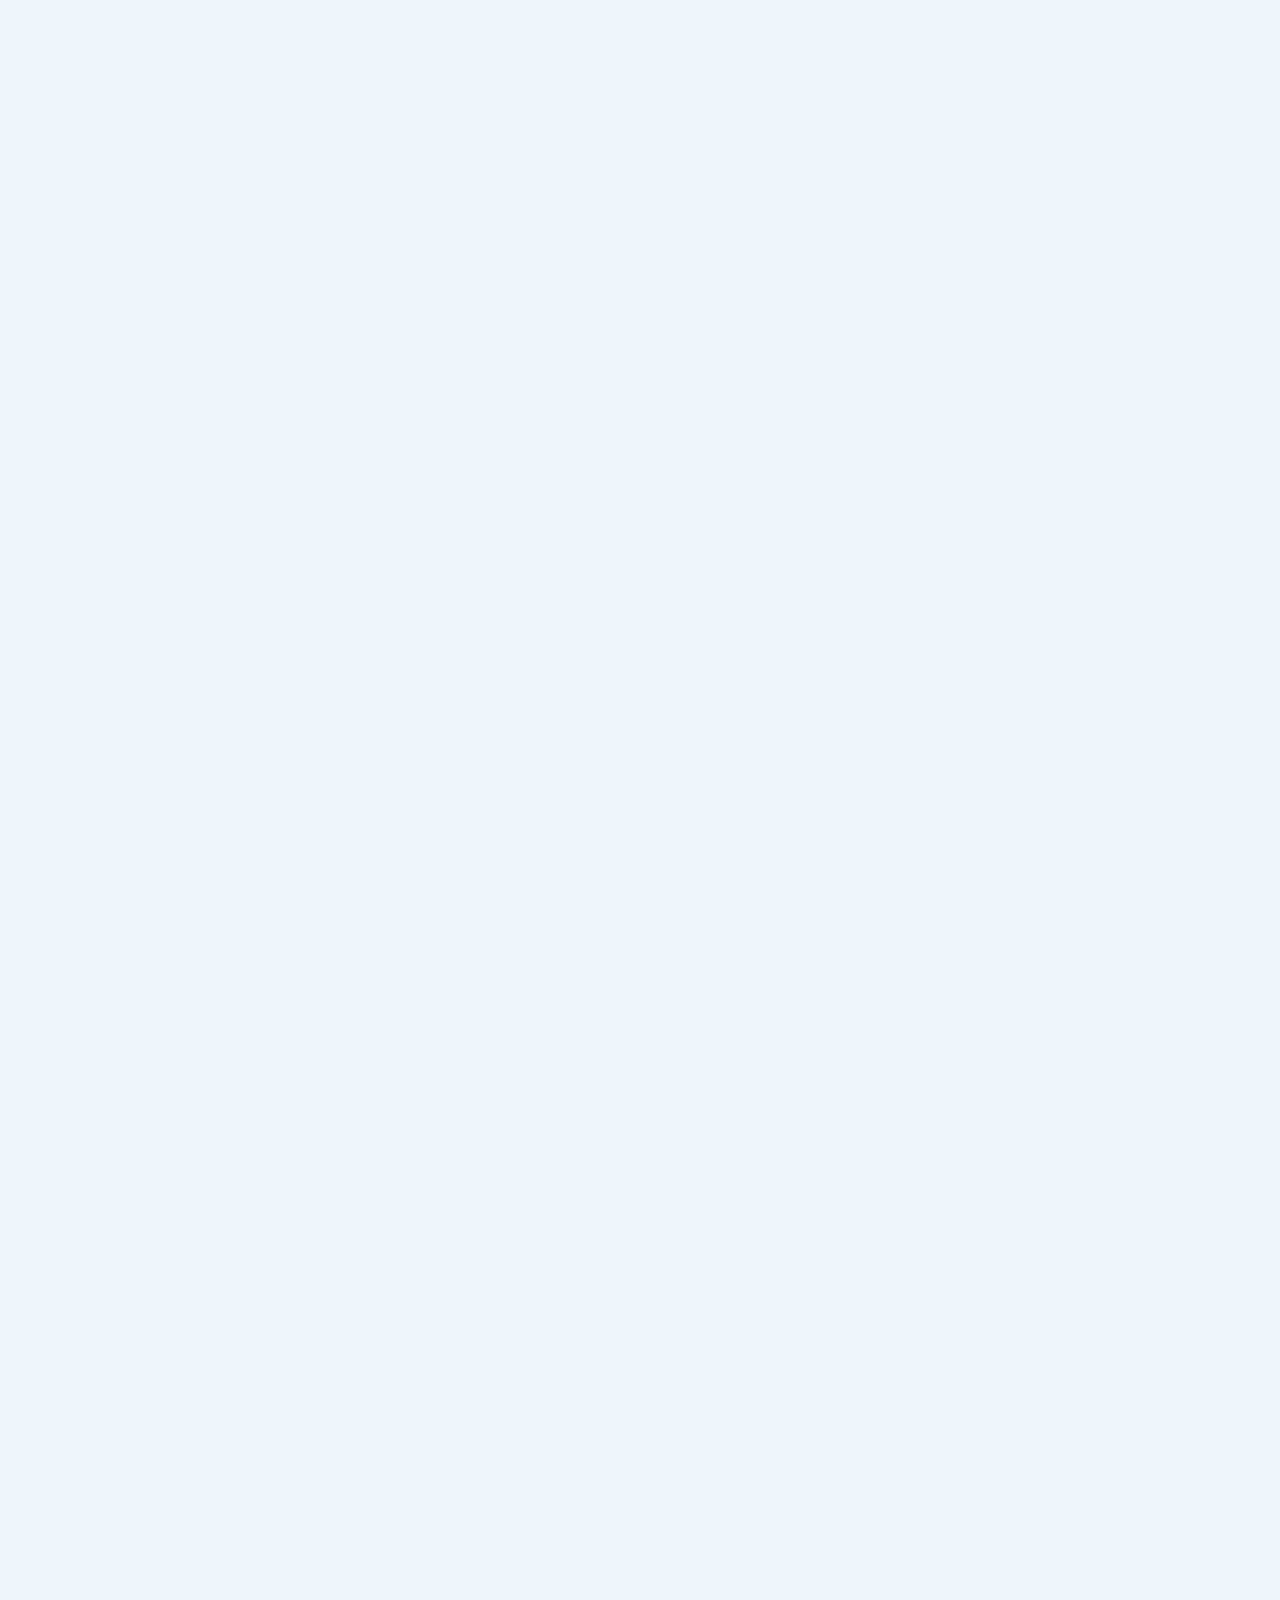
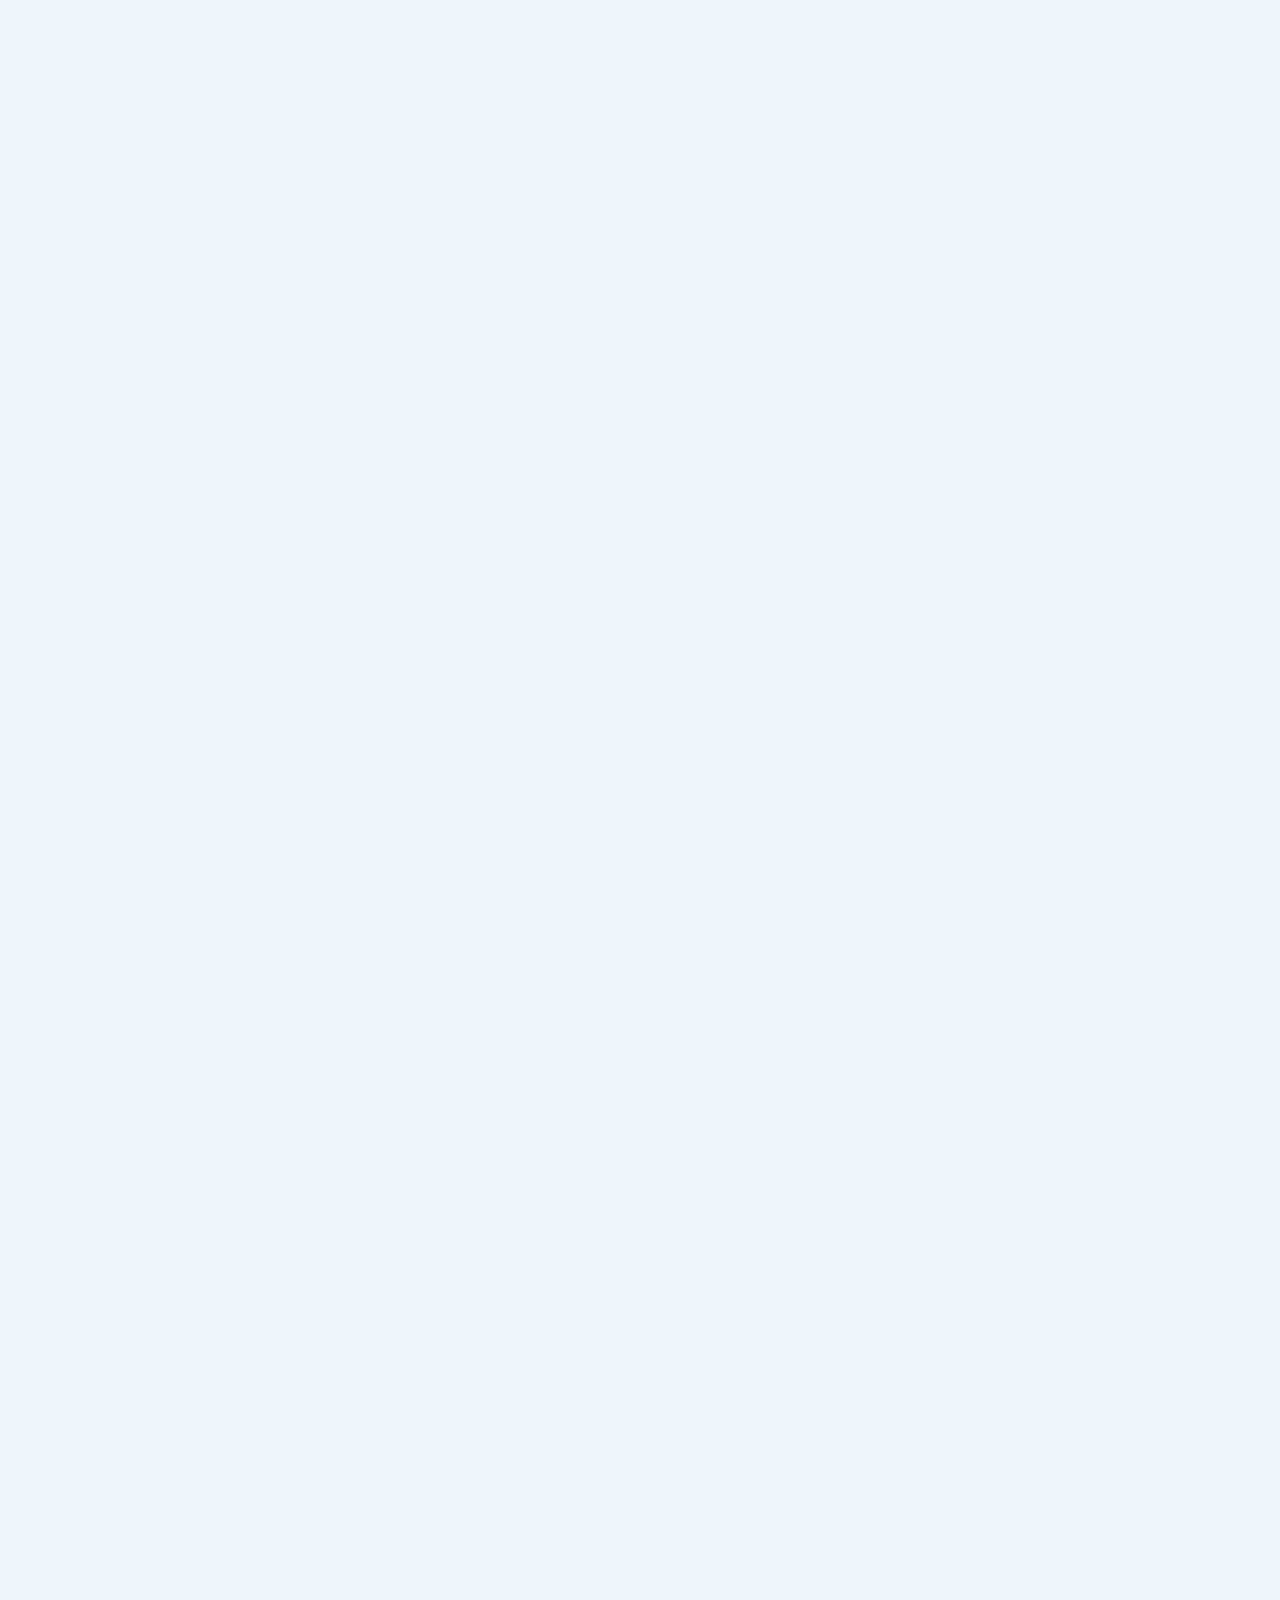
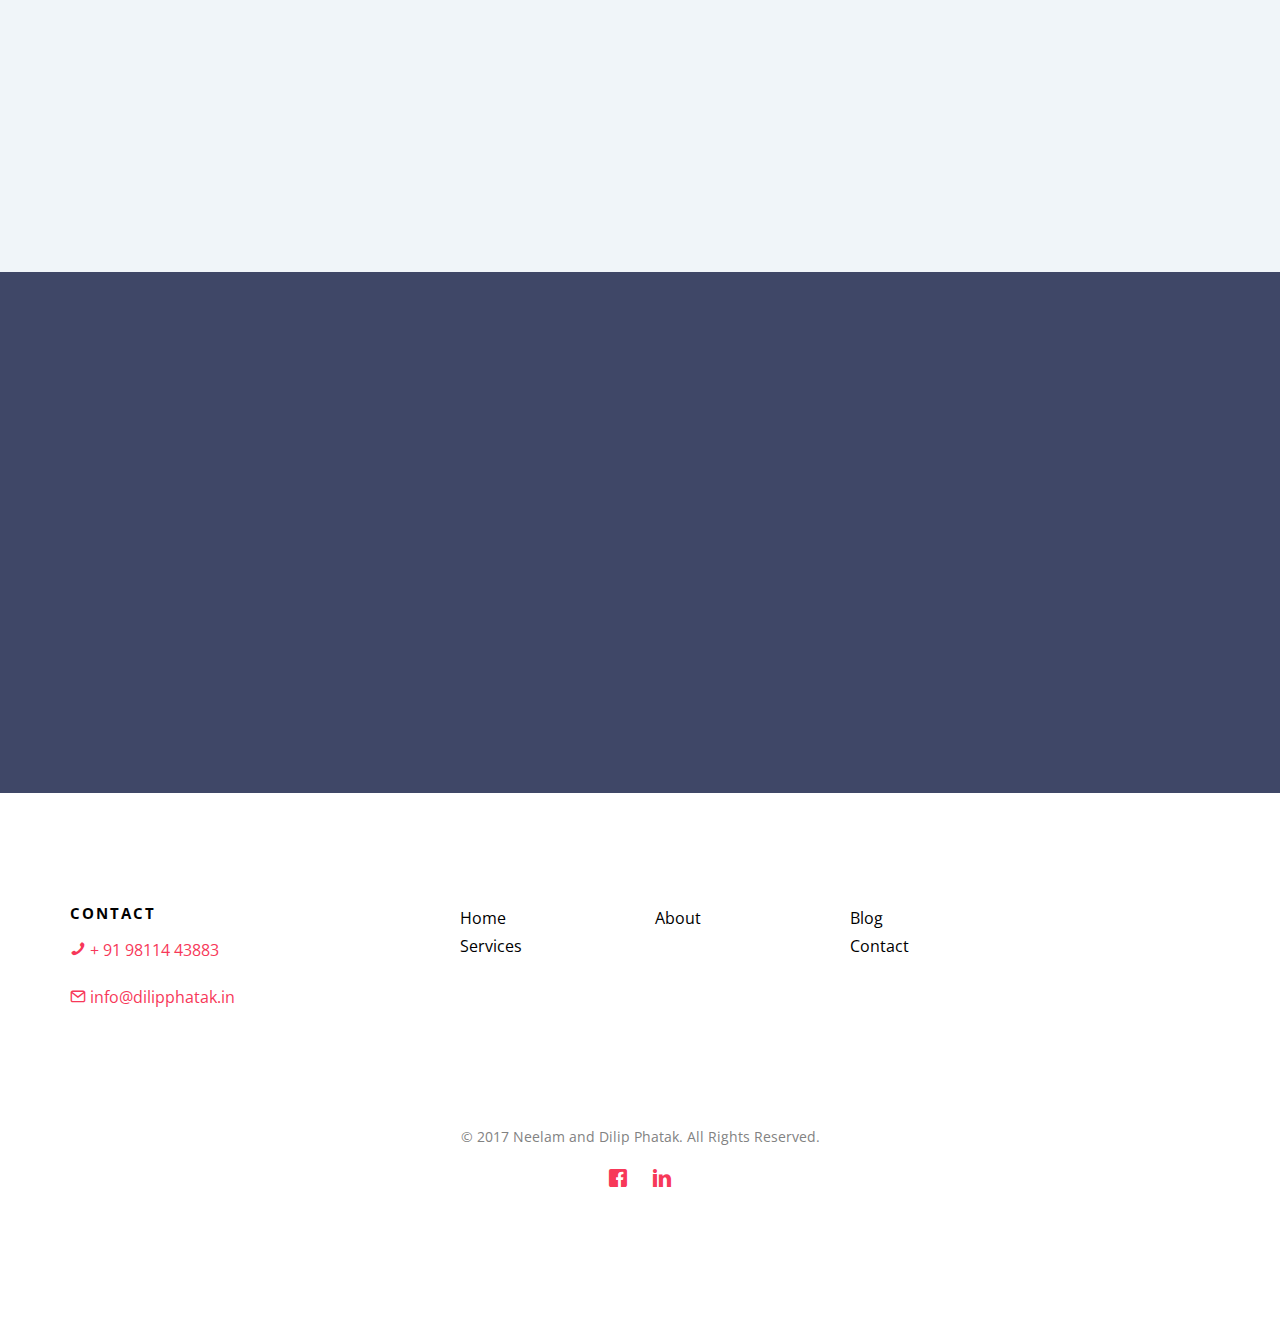
<file: blog.html>
<!DOCTYPE HTML>
<html>
	<head>
	<meta charset="utf-8">
	<meta http-equiv="X-UA-Compatible" content="IE=edge">
	<title>Neelam and Dilip Phatak - Blog</title>
	<meta name="viewport" content="width=device-width, initial-scale=1">
	<meta name="keywords" content="vastu, architects, reiki, feng shui, dilip phatak, neelam phatak" />
	<meta name="description" content="Architects and Vastu Consultants" />


  	<!-- Facebook and Twitter integration -->
	<meta property="og:title" content=""/>
	<meta property="og:image" content=""/>
	<meta property="og:url" content=""/>
	<meta property="og:site_name" content=""/>
	<meta property="og:description" content=""/>
	<meta name="twitter:title" content="" />
	<meta name="twitter:image" content="" />
	<meta name="twitter:url" content="" />
	<meta name="twitter:card" content="" />

	<link href="https://fonts.googleapis.com/css?family=Open+Sans:300,400,700" rel="stylesheet">

	<!-- Animate.css -->
	<link rel="stylesheet" href="css/animate.css">
	<!-- Icomoon Icon Fonts-->
	<link rel="stylesheet" href="css/icomoon.css">
	<!-- Bootstrap  -->
	<link rel="stylesheet" href="css/bootstrap.css">

	<!-- Magnific Popup -->
	<link rel="stylesheet" href="css/magnific-popup.css">

	<!-- Theme style  -->
	<link rel="stylesheet" href="css/style.css">

	<!-- Modernizr JS -->
	<script src="js/modernizr-2.6.2.min.js"></script>
	<!-- FOR IE9 below -->
	<!--[if lt IE 9]>
	<script src="js/respond.min.js"></script>
	<![endif]-->

        <script defer src="https://cloud.umami.is/script.js" data-website-id="170a36f6-6342-408e-944f-884ec0dfadc4"></script>
		
	</head>
	<body>

	<div class="fh5co-loader"></div>

	<div id="page">
	<nav class="fh5co-nav" role="navigation">
		<div class="container">
			<div class="row">
				<div class="col-xs-2 text-left">
					<div id="fh5co-logo"><a href="index.html">Vastu</a></div>
				</div>
				<div class="col-xs-10 text-right menu-1">
					<ul>
						<li><a href="index.html">Home</a></li>
						<li><a href="services.html">Services</a></li>
						<li><a href="about.html">About</a></li>
						<li class="active"><a href="blog.html">Blog</a></li>
						<li><a href="contact.html">Contact</a></li>
					</ul>
				</div>
			</div>

		</div>
	</nav>

	<header id="fh5co-header" class="fh5co-cover fh5co-cover-sm" role="banner" style="background-image:url(images/img_bg_1.jpg);" data-stellar-background-ratio="0.5">
		<div class="overlay"></div>
		<div class="container">
			<div class="row">
				<div class="col-md-7 text-left">
					<div class="display-t">
						<div class="display-tc animate-box" data-animate-effect="fadeInUp">
							<h1 class="mb30">Our Blog</h1>
						</div>
					</div>
				</div>
			</div>
		</div>
	</header>



	<div id="fh5co-blog" class="fh5co-bg-section">
		<div class="container">
			<div class="row animate-box row-pb-md" data-animate-effect="fadeInUp">
				<div class="col-md-8 col-md-offset-2 text-left fh5co-heading">
					<span>Thoughts &amp; Ideas</span>
					<h2>Science behind Vastu</h2>
					<p>Read more to get a scientific understanding of the principles behind Vastu Shastra</p>
				</div>
			</div>
			<div class="row">
				<div class="col-md-4 col-sm-6 animate-box" data-animate-effect="fadeInUp">
					<div class="fh5co-post">
						<span class="fh5co-date"></span>
						<h3><a href="#understandingvastu">Understanding of Vastu Shastra</a></h3>
						<p>Vastu means building and Shastra means Science. So Vastu Shastra is building science, which is nothing else but Architecture. The Vedic theory of design defines in great detail architectural and town planning concepts. Research in Vastu Shastra should be viewed as a Ph. D in architecture.</p>
					  <p class="author"><img src="images/profile-dilipphatak.jpg" alt="Dilip Phatak"> <cite> Dilip Phatak</cite></p>
					</div>
				</div>
				<div class="col-md-4 col-sm-6 animate-box" data-animate-effect="fadeInUp">
					<div class="fh5co-post">
						<span class="fh5co-date"></span>
						<h3><a href="#orientation">Impact of correct orientation</a></h3>
						<p>How can just turning around my table and chair in a particular direction bring about a major change? Most people forget an important thing. Outright rejection of any principle without having a faintest clue about it, is bliss in ignorance.</p>
						<p class="author"><img src="images/profile-dilipphatak.jpg" alt="Dilip Phatak"> <cite> Dilip Phatak</cite></p>
					</div>
				</div>
				<div class="clearfix visible-sm-block"></div>

				<div class="col-md-4 col-sm-6 animate-box" data-animate-effect="fadeInUp">
					<div class="fh5co-post">
						<span class="fh5co-date"></span>
						<h3><a href="#fengshui">Vastu and Feng Shui</a></h3>
						<p>One notion gaining ground is 'Vastu Shastra' deals with buildings and Feng Shui deals with Interior decoration. The practitioners are viewed the same as an architect dealing with the building and Interior decorator doing the interiors. This is absurd. The goal in both the sciences is designing of human habitat in the most beneficial way to achieve maximum harmony with nature.</p>
						<p class="author"><img src="images/profile-dilipphatak.jpg" alt="Dilip Phatak"> <cite> Dilip Phatak</cite></p>
					</div>
				</div>

				<div class="clearfix visible-md-block"></div>

				<div class="col-md-4 col-sm-6 animate-box" data-animate-effect="fadeInUp">
					<div class="fh5co-post">
						<span class="fh5co-date"></span>
						<h3><a href="#alchemy">Alchemy of Vastu</a></h3>
						<p>You cannot comprehend Vastu Shastra in isolation, let alone practicing it independently. Unless you can design a building as per Vastu Shastra principals how can you analyze one correctly? So Architecture is basic eligibility criteria.</p>
						<p class="author"><img src="images/profile-dilipphatak.jpg" alt="Dilip Phatak"> <cite> Dilip Phatak</cite></p>
					</div>
				</div>

				<div class="clearfix visible-sm-block"></div>

				<div class="col-md-4 col-sm-6 animate-box" data-animate-effect="fadeInUp">
					<div class="fh5co-post">
						<span class="fh5co-date"></span>
						<h3><a href="#fifthelement">The Fifth Element</a></h3>
						<p>Vedas have given three basic forms of Remedies. Mantra, Mani and Aushadhi meaning prayer chanting, use of gemstones and medicine respectively. Out of these the first one Mantra relates to the fifth element in Vastu (Space), which in turn relates to our body via our sense of hearing. Modern architecture deals with this through the science of Acoustics.</p>
						<p class="author"><img src="images/profile-dilipphatak.jpg" alt="Dilip Phatak"> <cite> Dilip Phatak</cite></p>
					</div>
				</div>

				<div class="col-md-4 col-sm-6 animate-box" data-animate-effect="fadeInUp">
					<div class="fh5co-post">
						<span class="fh5co-date"></span>
						<h3><a href="#gut">Develop your 'gut feeling'</a></h3>
						<p>Have you ever thought about why Japanese businessmen are giving the global business community a run for their money in spite of their small size geographically? The answer lies in their focus on water element, which is quantitatively the largest of the five elements that Vastu Shastra deals with.</p>
						<p class="author"><img src="images/profile-dilipphatak.jpg" alt="Dilip Phatak"> <cite> Dilip Phatak</cite></p>
					</div>
				</div>

				<div class="clearfix visible-md-block"></div>


			</div>
		</div>
	</div>



	<div id="fh5co-blog" class="fh5co-bg-section">
		<div class="container">
			<div class="row animate-box row-pb-md" data-animate-effect="fadeInUp">
				<div class="col-md-8 col-md-offset-2 text-left fh5co-heading">
					<span>Vastu &amp; Design</span>
					<h2>Vastu Shastra</h2>
					<p>These articles are an extract from a weekly column by Dilip Phatak published in Times of India</p>
				</div>
			</div>

			<div class="row">
				<div class="col-md-12 animate-box" data-animate-effect="fadeInUp">
					<div class="fh5co-post">
						<span class="fh5co-date"></span>
						<h3><a name="understandingvastu">Understanding of Vastu Shastra</a></h3>
						<p>I ask every person seeking Vastu advice one basic question. What is his or her understanding of the words Vastu Shastra? Apart from giving me a fair idea about their I.Q. one common factor, which emerges, is that they are invariably shooting in the dark without having the faintest clue. We have to understand this basic question first if we want to derive any gains from this science.</p>
						<p>Vastu means building and Shastra means Science. So Vastu Shastra is building science, which is nothing else but Architecture. In Architectural terms one can say "The Vedic theory of design" which defines in great detail not only Architectural but also the town planning concepts. Research in Vastu Shastra should be viewed as post-graduation or better still Ph. D in architecture.</p>
						<p>For a layman's understanding an architect will construct a house for you but post-graduate architect in Vastu Shastra will convert the house into a home for you by adding the essence of life force energy called Prana in Sanskrit.</p>
						<p>Gathering a lot of information is not enough, unless you develop a feel of physical environment created by buildings inside and outside e.g. doing B.A. or M.A. in music alone will not guarantee that you will become a great singer. Good voice and a feel of rhythm in your body are also required for a singer.</p>
						<p>When we are talking about locating your Gen Set in SE or the bore well in North and entry in NE are they anything else but architectural design criterion and the location of the plot on a T junction or plot having road on two sides or all four sides covers the town planning aspect.</p>
						<p>One important point to be understood is how does one look for an authentic Vastu consultant. You don’t have any criterion if you don’t know the subject but remember you do know yourself. So don’t blame others look at your own nature. If you are the impatient type who does not want to go in detail and are always looking for shortcuts avoiding hard work you are bound to attract towards yourself a quack. So instead of saying Beware of quacks, I would say be very much aware of your own nature. There is no shortcut to success.</p>
					  <p class="author"><img src="images/profile-dilipphatak.jpg" alt="Dilip Phatak"> <cite> Dilip Phatak</cite></p>
					</div>
				</div>
			</div>

			<div class="row">
				<div class="col-md-12 animate-box" data-animate-effect="fadeInUp">
					<div class="fh5co-post">
						<span class="fh5co-date"></span>
						<h3><a name="orientation">Impact of correct orientation</a></h3>
						<p>How can just turning around my table and chair in a particular direction bring about a major change? Most people forget an important thing. Outright rejection of any principle without having a faintest clue about it, is bliss in ignorance.</p>
						<p>Let us look at it like this. You buy the most expensive TV set on the market with the most high tech features but if the antenna on the roof is not pointing to the right direction then the set by itself cannot show you a clear picture.</p>
						<p>Your antenna is the third eye energy center located in the middle of the eyebrow on your forehead. According to principles of Vastu your third eye will magnetize towards you different sets of thoughts, ideas or institutes from different directions.</p>
						<p>You want to log in to moneymaking schemes giving you prosperity, wealth and luxuries face towards North. Facing towards East will attract name, fame, harmony and peace. Facing West will bring up issues relating to health, disease sickness etc and facing South will focus on enemies and defense strategies.</p>
						<p>Nature has abundance of good things to offer, provided you are in a receptive mode, which can be ensured by correct orientation directionally. You are sitting in a closed room. There is no way in which sunrays can enter on their own. If I ask you to bring in a plateful of sunshine or maybe a bag full of sunlight, sounds absurd doesnt it?</p>
						<p>All you have to do is open the window facing the sun to receive the sunrays inside the room. If you are ignorant about this you are deprived of sunlight in your room. Ignorance is the barrier. Sunrays falling on any surface are neutral but put a lens in their path to focus them on a point they acquire the potential to burn or put a solar cell in their path converting them into electric charge, which you can store in a battery for future use.</p>
						<p>So correct your orientation by facing North. Once you are in a receptive mode, you need a focusing device such as a swastika symbol drawn on the wall in front of you, which will make your thoughts potent for identifying the goals and their physical manifestation.</p>
						<p class="author"><img src="images/profile-dilipphatak.jpg" alt="Dilip Phatak"> <cite> Dilip Phatak</cite></p>
					</div>
				</div>
			</div>

			<div class="row">
				<div class="col-md-12 animate-box" data-animate-effect="fadeInUp">
					<div class="fh5co-post">
						<span class="fh5co-date"></span>
						<h3><a name="fengshui">Vastu and Feng Shui</a></h3>
						<p>One notion gaining ground is 'Vastu Shastra' deals with buildings and Feng Shui deals with Interior decoration. The practitioners are viewed the same as an architect dealing with the building and Interior decorator doing the interiors. This is absurd. The goal in both the sciences is designing of human habitat in the most beneficial way to achieve maximum harmony with nature.</p>
						<p>Black Hat sect of Tibetan Tantric Buddhism occupies an important place among Feng Shui schools, which evolved out of the long journey of Buddhism from India through Tibet into China, absorbing enroute the Tibetan Bon the Chinese I-Ching and Confucianism, Taoism, folk religions, traditional Feng-Shui, palmistry, face reading, faith healing and the theory of Chi.</p>
						<p>There are certain basic differences, which need understanding. Greeks, Egyptians, Christians, Jews and Muslims knew the four elements -Earth, Water, Fire and Air -. The fifth element, Akasha or space, was only known to the Indians. The Chinese also believe in five elements but they are wood, earth, fire and metal and water, all of these belong to the material field.</p>
						<p>Fundamental view of life is different here. The stress in the Chinese case was on achieving worldly success, longevity and comfort, while Vedic wisdom was the understanding that mind with its worldly desires was the cause of all suffering and transcending the body mind by balancing the five elements was the only way of achieving the state of ultimate bliss.</p>
						<p>Both Vastu and Feng Shui make use of objective and subjective practices. Objective practices involve furniture and building placements, topography of land and its shapes etc. The subjective practices use mind as the medium, using your thoughts, beliefs, religious convictions etc. Astrology is an adjunct to both sciences because both believe that besides there being a right place, there is also a right time. The Chinese use twelve animals to express Zodiacal time. Indians use twelve Rashis, seven planets and two nodes Rahu and Ketu. Feng Shui uses the ba-gua to relate eight directions with eight aspects of life. Vastu uses 12 Bhavas of the horoscope and their intricate relationships with planets, directions and 12 major aspects of life. Now it is upto each practitioners to decide which science is more relevant in Indian context but a deep understanding of both sciences is a must for every competent practitioner, both offer some valuable insights.</p>
						<p class="author"><img src="images/profile-dilipphatak.jpg" alt="Dilip Phatak"> <cite> Dilip Phatak</cite></p>
					</div>
				</div>
			</div>

			<div class="row">
				<div class="col-md-12 animate-box" data-animate-effect="fadeInUp">
					<div class="fh5co-post">
						<span class="fh5co-date"></span>
						<h3><a name="alchemy">Alchemy of Vastu</a></h3>
						<p>Orthodoxy of Science is more rigid in its non-acceptance of the phenomenon, which does not have a physical proof, than the religious stubbornness. Basic approach of science is dissecting everything into smaller fragments and analyzing each fragment separately. Life on the other hand can exist only as a whole and not in fragmented parts. What our sages saw through their enlightened mind, science is only beginning to discover. Our sages who gave us the sciences like Vastu Shastra were talking about Alchemy, which goes way beyond the scope of physical chemistry. Awe inspiring things of beauty, you fall short of words to describe them. Words can only explain the mundane things. Holding the hand of your beloved for the first time sets of a whirlpool of sensations in your body mind. Now look at its clinical description. "Hands when held too long start perspiring". The entire romance goes out of the window making the difference between alchemy and physical chemistry crystal clear for your comprehension.</p>
						<p>Understand one thing very clearly. <b>You cannot comprehend Vastu Shastra in isolation</b>, let alone practicing it independently. Unless you can design a building as per Vastu Shastra principals how can you analyze one correctly? So Architecture is basic eligibility criteria. If you want to attempt the remedy chapter then a whole lot of allied subjects need detailed understanding. Astrology, which is, applied astronomy can tell you whether the time is suitable for you to invest in land and construction. Numerology could tell which brand name is going to give you profit apart from your lucky numbers. Majority of older generation do not have their date and time of birth correct. Palmistry can help in such cases.</p>
						<p>India and China shared the teachings of Buddha. Chinese adaptation of Vastu Shastra called Feng Shui needs understanding which can be gained through the study of Taoist practices for alchemical transmutation of body, mind and spirit. Becoming a Reiki channel can give you a better understanding of these abstract terms by giving you an actual feel of life force energy. Combine Reiki and Quartz crystals and you have a powerful remedy tool. Knowledge of building engineering can tell you the structural feasibility and the cost of the remedies. Today's requirement is use of scientific technology in making the Vedic wisdom relevant to your daily life.</p>
						<p class="author"><img src="images/profile-dilipphatak.jpg" alt="Dilip Phatak"> <cite> Dilip Phatak</cite></p>
					</div>
				</div>
			</div>

			<div class="row">
				<div class="col-md-12 animate-box" data-animate-effect="fadeInUp">
					<div class="fh5co-post">
						<span class="fh5co-date"></span>
						<h3><a name="fifthelement">The Fifth Element</a></h3>
						<p>Vedas have given three basic forms of Remedies. Mantra, Mani and Aushadhi meaning prayer chanting, use of gemstones and medicine respectively. Out of these the first one Mantra relates to the fifth element in Vastu (Space), which in turn relates to our body via our sense of hearing. Modern architecture deals with this through the science of Acoustics.</p>
						<p>Every businessman follows the routine of doing prayer or a mantra mala as per the dictates of his or her religion everyday. Remember the emphasis is mainly on correct pronunciation.</p>
						<p>Now visualize your vocal chords as piano keys or rather your computer keyboard. What is a mantra? It is sound notes arranged in a particular sequence. When you are chanting the mantra it is like you are typing out a series of commands on your vocal chords to access or activate certain programs or function of your brain, which has a phenomenal memory capacity.</p>
						<p>At this point you may ask how does it all add up in terms of Vastu remedies or help in dealing with say a corrupt official.</p>
						<p>Science today agrees that the entire physical world is vibratory in nature. If I am able to change my vibration enough in a particular direction using mantra chanting or any other device such as a bell or a wind chime then that vibration will affect both my environment and the people with whom I come in contact. If I am an expert in this and can focus this vibration in a particular direction with sufficient power then I could help you in changing the tension filled environment of your factory to a more harmonious one. And when you and your entire factory environment are filled with tranquil vibrations even that corrupt official who visits your factory will behave more sensibly and in a relaxed and easy manner. Once back in his office he will be back to square one but your purpose is solved.</p>
						<p>So this is a glimpse in to Vastu remedies without the need of physical alterations to your building. The key is mind follows thought and physical body follows mind and vice versa. Isnt architecture also the same sequence? Thought or Concept translates in to a drawing, which translates into building and again vice versa the building will affect your environment and ultimately your thought process.</p>
						<p class="author"><img src="images/profile-dilipphatak.jpg" alt="Dilip Phatak"> <cite> Dilip Phatak</cite></p>
					</div>
				</div>
			</div>

			<div class="row">
				<div class="col-md-12 animate-box" data-animate-effect="fadeInUp">
					<div class="fh5co-post">
						<span class="fh5co-date"></span>
						<h3><a name="opportunities">Business Opportunities & Vastu Shastra</a></h3>
						<p>There is a manufacturer who believes in quality and is producing a high quality product but he invariably lands up with a buyer who has scant regard for quality and keeps on paying a low price. On the other hand there is another businessman who is desperately looking for quality but always has to settle for 2nd best. There has to be a way out of this predicament for both these people but how? If only the two could meet, well that is a big if.</p>
						<p>The techno savvy will jump up and say elementary my dear just design your website and go on the net. The problem increases when the search engine throws in front of you a list of 100 firms claiming similar specifications and quality. The net has yet to come with a system of verification of authenticity.</p>
						<p>Vastu has very simple solutions for this. Remember a saying that "wise men simplify things and fools complicate them". Break down things to basic fundamentals. Opportunities & Relations relate to the Vayu (Air) element, the heart energy center in our body, the sense of touch for which the working organs are hands, the number 6 and finally the direction North West.</p>
						<p>Let us see how they translate into our daily life. It is always a meeting of Hearts when we want to express closeness in relationship. It is never called meeting of legs or maybe meeting of shoulders etc. Greeting each other always involves handshake, Namaste or a hug. When we want the communication lines alive we say let us remain in touch. End of a good relation is heartbreak. This leads us to the easy yet sensitive remedies.</p>
						<p>Let us start with your body posture. Never cross your arms in front of your chest and dont cross your legs below your knees while talking or listening to some one. Keep your phone in the NW corner of your table. A metal wind chime having 6 rods hung out side in the NW corner of your building below a chajja where it catches wind freely.</p>
						<p>Waterfall flowing towards north is excellent in NW but fire element in the form of boiler or genset causes harm. Finally keep finished product in NW corner.</p>
						<p class="author"><img src="images/profile-dilipphatak.jpg" alt="Dilip Phatak"> <cite> Dilip Phatak</cite></p>
					</div>
				</div>
			</div>

			<div class="row">
				<div class="col-md-12 animate-box" data-animate-effect="fadeInUp">
					<div class="fh5co-post">
						<span class="fh5co-date"></span>
						<h3><a name="gut">Develop your 'gut feeling'</a></h3>
						<p>Have you ever thought about why Japanese businessmen are giving the global business community a run for their money in spite of their small size geographically? The answer lies in their focus on water element, which is quantitatively the largest of the five elements that Vastu Shastra deals with. More than 80% of our physical body and two thirds of Earth's surface is water.</p>
						<p>Our physical body is our most immediate Vastu. Out of seven energy centers in our body, the second one is called Manipura chakra and is located two inches below the navel. It relates us with the water element and deals mainly with the issues concerning materialistic desires. The Japanese call the navel center the Hara.</p>
						<p>If you ask a Japanese child where is the mind or from where does he think? He will point towards his stomach the Hara. The head only has the brain, which is a physical organ. Western influence has made us equate the thinking process with the brain; confusing the brain with the mind thinking they are one and the same.</p>
						<p>Every successful businessman talks about his gut feeling, which he trusts while taking important decisions. It is a feeling he describes as "This thing is going to work, I can not say why, but I am sure about it". This gut feeling originates from Hara or the Manipura. It simply enables you to know the result without the need of going through the thought process or the physical action leading up to that result.</p>
						<p>Since the Hara relates to the water element, Japanese consider it symbolic of money. Water and North together represent the career aspect. Water in the form of waterfall, fountain or bubbling water in an aquarium placed in North is used as a strong focusing device for enabling their mind to function from the Hara.</p>
						<p>Vastu Shastra has been stressing the importance of water element in North, Northeast and East for ages. The first thing I do at the start of every construction is digging a bore well in North or at least a good size underground tank in North or Northeast. This ensures a steady supply of funds for the project.</p>
						<p>If you want to develop that gut feeling which can make the difference between success and failure, sit facing the North and meditate with your full attention on your Manipura energy center.</p>
						<p class="author"><img src="images/profile-dilipphatak.jpg" alt="Dilip Phatak"> <cite> Dilip Phatak</cite></p>
					</div>
				</div>
			</div>


		</div>

	</div>



	<div id="fh5co-started">
		<div class="container">
			<div class="row animate-box">
				<div class="col-md-8 col-md-offset-2 text-center fh5co-heading">
					<span>Let's work together</span>
					<h2>Vastu Consultation</h2>
					<p>Learn how Vastu can make a difference in your life. Call us for an initial conversation today.</p>
					<a class="btn btn-primary btn-lg" href="tel:+919811443883" style="padding:15px;"><i class="icon-phone"></i> +91 98114 43883</a>
				</div>
			</div>
		</div>
	</div>

	<footer id="fh5co-footer" role="contentinfo">
		<div class="container">
			<div class="row row-pb-md">
				<div class="col-md-4 fh5co-widget ">
					<h3>Contact</h3>
					<p><a href="tel:+919811443883"><i class="icon-phone"></i> + 91 98114 43883</a></p>
					<p><a href="mailto:info@dilipphatak.in"><i class="icon-mail"></i> info@dilipphatak.in</a></p>
				</div>
				<div class="col-md-2 col-sm-4 col-xs-4">
					<ul class="fh5co-footer-links">
						<li><a href="index.html">Home</a></li>
						<li><a href="services.html">Services</a></li>
					</ul>
				</div>

				<div class="col-md-2 col-sm-4 col-xs-4">
					<ul class="fh5co-footer-links">
						<li><a href="about.html">About</a></li>
					</ul>
				</div>

				<div class="col-md-2 col-sm-4 col-xs-4">
					<ul class="fh5co-footer-links">
						<li><a href="blog.html">Blog</a></li>
						<li><a href="contact.html">Contact</a></li>
					</ul>
				</div>
			</div>

			<div class="row copyright">
				<div class="col-md-12 text-center">
					<p>
						<small class="block">&copy; 2017 Neelam and Dilip Phatak. All Rights Reserved.</small>
					</p>
					<p>
						<ul class="fh5co-social-icons">
							<li><a href="https://www.facebook.com/vastudilipphatak/"><i class="icon-facebook"></i></a></li>
							<li><a href="https://www.linkedin.com/in/dilipphatak/"><i class="icon-linkedin"></i></a></li>
						</ul>
					</p>
				</div>
			</div>

		</div>
	</footer>
	</div>

	<div class="gototop js-top">
		<a href="#" class="js-gotop"><i class="icon-arrow-up"></i></a>
	</div>

	<!-- jQuery -->
	<script src="js/jquery.min.js"></script>
	<!-- jQuery Easing -->
	<script src="js/jquery.easing.1.3.js"></script>
	<!-- Bootstrap -->
	<script src="js/bootstrap.min.js"></script>
	<!-- Waypoints -->
	<script src="js/jquery.waypoints.min.js"></script>
	<!-- countTo -->
	<script src="js/jquery.countTo.js"></script>
	<!-- Magnific Popup -->
	<script src="js/jquery.magnific-popup.min.js"></script>
	<script src="js/magnific-popup-options.js"></script>
	<!-- Stellar -->
	<script src="js/jquery.stellar.min.js"></script>
	<!-- Main -->
	<script src="js/main.js"></script>
	
	</body>
</html>
</file>
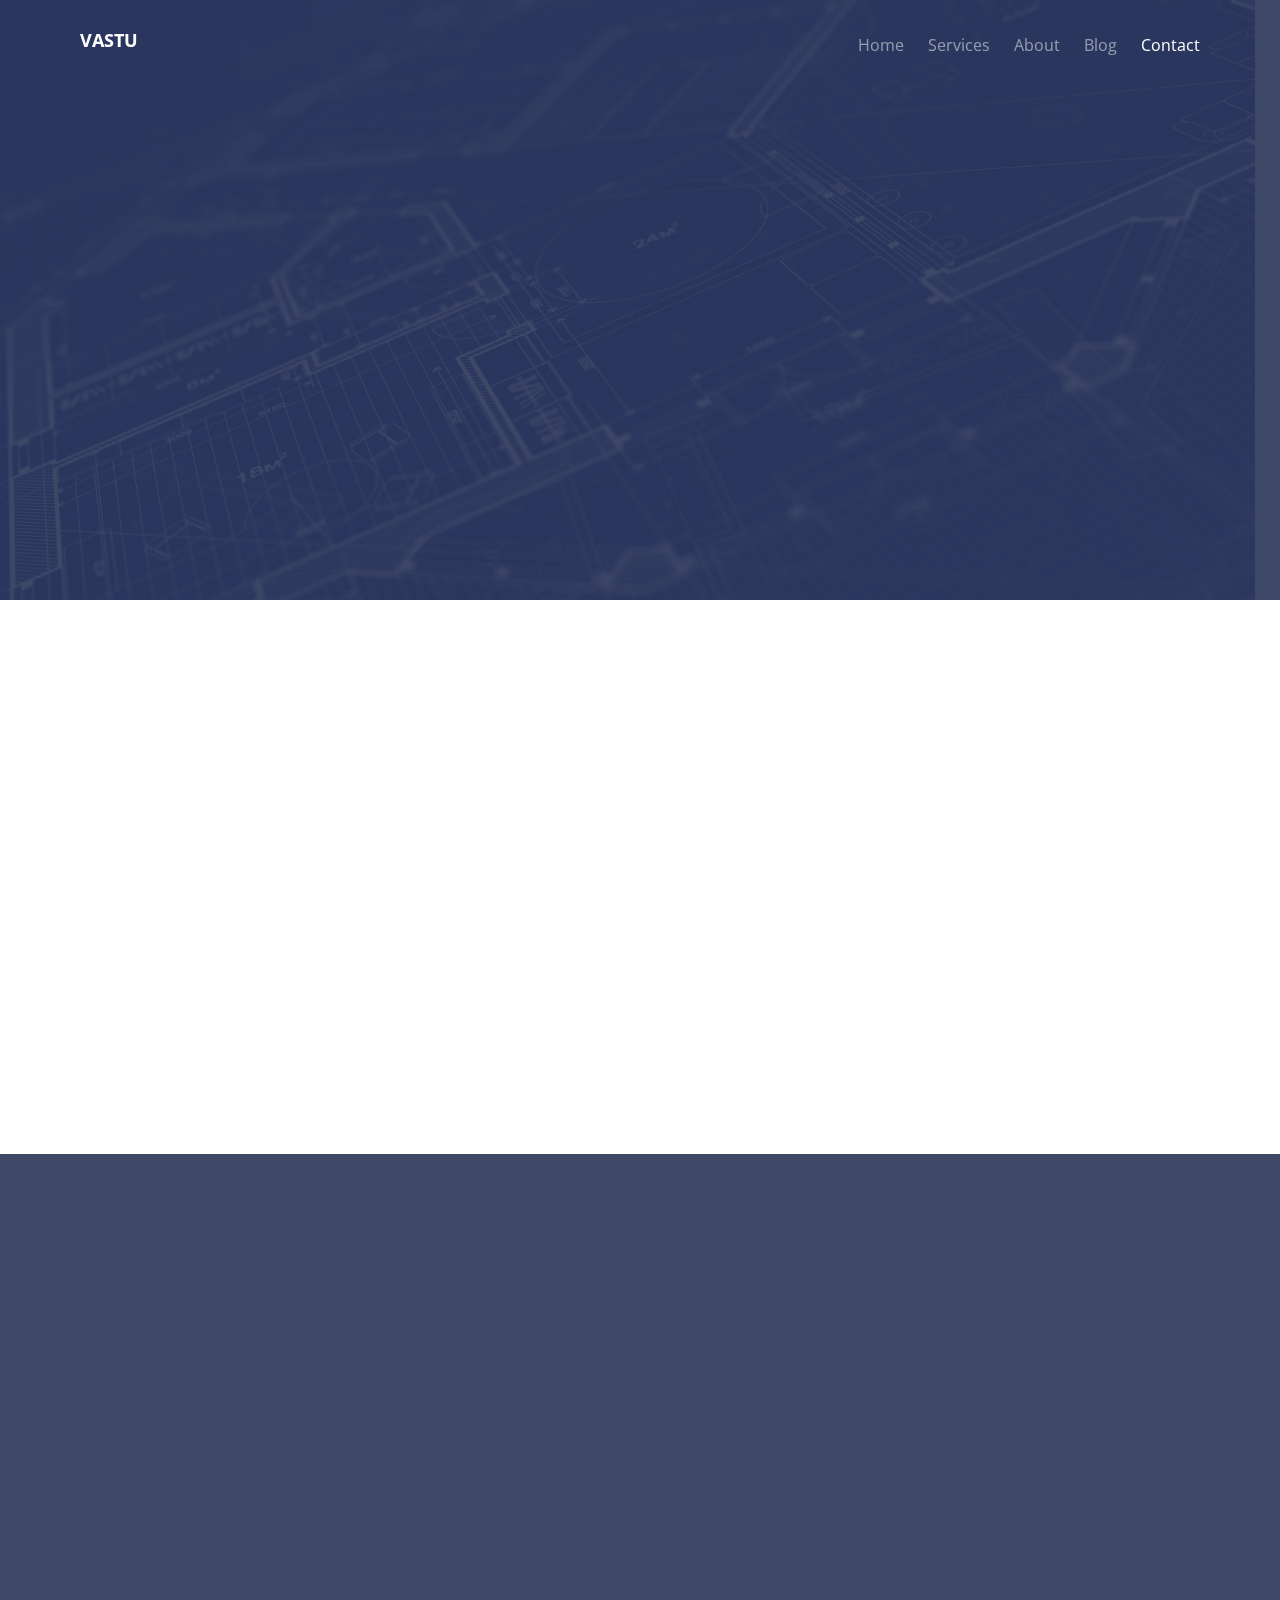
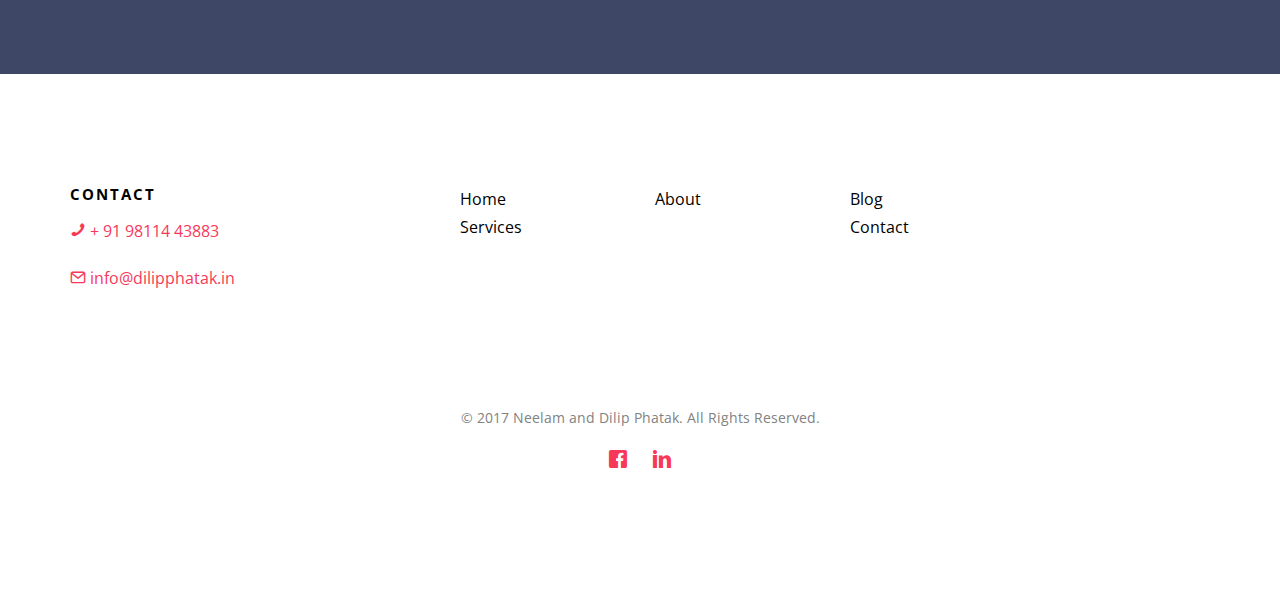
<file: contact.html>
<!DOCTYPE HTML>
<html>
	<head>
	<meta charset="utf-8">
	<meta http-equiv="X-UA-Compatible" content="IE=edge">
	<title>Neelam and Dilip Phatak - Contact Us</title>
	<meta name="viewport" content="width=device-width, initial-scale=1">
	<meta name="keywords" content="vastu, architects, reiki, feng shui, dilip phatak, neelam phatak" />
	<meta name="description" content="Architects and Vastu Consultants" />


  	<!-- Facebook and Twitter integration -->
	<meta property="og:title" content=""/>
	<meta property="og:image" content=""/>
	<meta property="og:url" content=""/>
	<meta property="og:site_name" content=""/>
	<meta property="og:description" content=""/>
	<meta name="twitter:title" content="" />
	<meta name="twitter:image" content="" />
	<meta name="twitter:url" content="" />
	<meta name="twitter:card" content="" />

	<link href="https://fonts.googleapis.com/css?family=Open+Sans:300,400,700" rel="stylesheet">

	<!-- Animate.css -->
	<link rel="stylesheet" href="css/animate.css">
	<!-- Icomoon Icon Fonts-->
	<link rel="stylesheet" href="css/icomoon.css">
	<!-- Bootstrap  -->
	<link rel="stylesheet" href="css/bootstrap.css">

	<!-- Magnific Popup -->
	<link rel="stylesheet" href="css/magnific-popup.css">

	<!-- Theme style  -->
	<link rel="stylesheet" href="css/style.css">

	<!-- Modernizr JS -->
	<script src="js/modernizr-2.6.2.min.js"></script>
	<!-- FOR IE9 below -->
	<!--[if lt IE 9]>
	<script src="js/respond.min.js"></script>
	<![endif]-->

        <script defer src="https://cloud.umami.is/script.js" data-website-id="170a36f6-6342-408e-944f-884ec0dfadc4"></script>

	</head>
	<body>

	<div class="fh5co-loader"></div>

	<div id="page">
	<nav class="fh5co-nav" role="navigation">
		<div class="container">
			<div class="row">
				<div class="col-xs-2 text-left">
					<div id="fh5co-logo"><a href="index.html">Vastu</a></div>
				</div>
				<div class="col-xs-10 text-right menu-1">
					<ul>
						<li><a href="index.html">Home</a></li>
						<li><a href="services.html">Services</a></li>
						<li><a href="about.html">About</a></li>
						<li><a href="blog.html">Blog</a></li>
						<li class="active"><a href="contact.html">Contact</a></li>
					</ul>
				</div>
			</div>

		</div>
	</nav>

	<header id="fh5co-header" class="fh5co-cover fh5co-cover-sm" role="banner" style="background-image:url(images/img_bg_1.jpg);" data-stellar-background-ratio="0.5">
		<div class="overlay"></div>
		<div class="container">
			<div class="row">
				<div class="col-md-7 text-left">
					<div class="display-t">
						<div class="display-tc animate-box" data-animate-effect="fadeInUp">
							<h1 class="mb30">Contact Us</h1>
						</div>
					</div>
				</div>
			</div>
		</div>
	</header>



	<div id="fh5co-contact">
		<div class="container">
			<div class="row">
				<div class="col-md-5 col-md-push-1 animate-box">

					<div class="fh5co-contact-info">
						<h3>Contact Information</h3>
						<ul>
							<li class="address">1118 Sector 4, Urban Estate <br> Gurgaon - 122001, Haryana <br> India</li>
							<li class="phone"><a href="tel:+919811443883">+ 91 98114 43883</a></li>
							<li class="email"><a href="mailto:info@dilipphatak.in">info@dilipphatak.in</a></li>
							<li class="url"><a href="http://www.dilipphatak.in">www.dilipphatak.in</a></li>
						</ul>
					</div>

				</div>

			</div>

		</div>
	</div>



	<div id="fh5co-started">
		<div class="container">
			<div class="row animate-box">
				<div class="col-md-8 col-md-offset-2 text-center fh5co-heading">
					<span>Let's work together</span>
					<h2>Vastu Consultation</h2>
					<p>Learn how Vastu can make a difference in your life. Call us for an initial conversation today.</p>
					<a class="btn btn-primary btn-lg" href="tel:+919811443883" style="padding:15px;"><i class="icon-phone"></i> +91 98114 43883</a>
				</div>
			</div>
		</div>
	</div>

	<footer id="fh5co-footer" role="contentinfo">
		<div class="container">
			<div class="row row-pb-md">
				<div class="col-md-4 fh5co-widget ">
					<h3>Contact</h3>
					<p><a href="tel:+919811443883"><i class="icon-phone"></i> + 91 98114 43883</a></p>
					<p><a href="mailto:info@dilipphatak.in"><i class="icon-mail"></i> info@dilipphatak.in</a></p>
				</div>
				<div class="col-md-2 col-sm-4 col-xs-4">
					<ul class="fh5co-footer-links">
						<li><a href="index.html">Home</a></li>
						<li><a href="services.html">Services</a></li>
					</ul>
				</div>

				<div class="col-md-2 col-sm-4 col-xs-4">
					<ul class="fh5co-footer-links">
						<li><a href="about.html">About</a></li>
					</ul>
				</div>

				<div class="col-md-2 col-sm-4 col-xs-4">
					<ul class="fh5co-footer-links">
						<li><a href="blog.html">Blog</a></li>
						<li><a href="contact.html">Contact</a></li>
					</ul>
				</div>
			</div>

			<div class="row copyright">
				<div class="col-md-12 text-center">
					<p>
						<small class="block">&copy; 2017 Neelam and Dilip Phatak. All Rights Reserved.</small>
					</p>
					<p>
						<ul class="fh5co-social-icons">
							<li><a href="https://www.facebook.com/vastudilipphatak/"><i class="icon-facebook"></i></a></li>
							<li><a href="https://www.linkedin.com/in/dilipphatak/"><i class="icon-linkedin"></i></a></li>
						</ul>
					</p>
				</div>
			</div>

		</div>
	</footer>
	</div>

	<div class="gototop js-top">
		<a href="#" class="js-gotop"><i class="icon-arrow-up"></i></a>
	</div>

	<!-- jQuery -->
	<script src="js/jquery.min.js"></script>
	<!-- jQuery Easing -->
	<script src="js/jquery.easing.1.3.js"></script>
	<!-- Bootstrap -->
	<script src="js/bootstrap.min.js"></script>
	<!-- Waypoints -->
	<script src="js/jquery.waypoints.min.js"></script>
	<!-- countTo -->
	<script src="js/jquery.countTo.js"></script>
	<!-- Magnific Popup -->
	<script src="js/jquery.magnific-popup.min.js"></script>
	<script src="js/magnific-popup-options.js"></script>
	<!-- Stellar -->
	<script src="js/jquery.stellar.min.js"></script>
	<!-- Main -->
	<script src="js/main.js"></script>

	<!-- Email Form Script -->
	<script type="text/javascript" src="js/form-scripts.js"></script>

	</body>
</html>
</file>
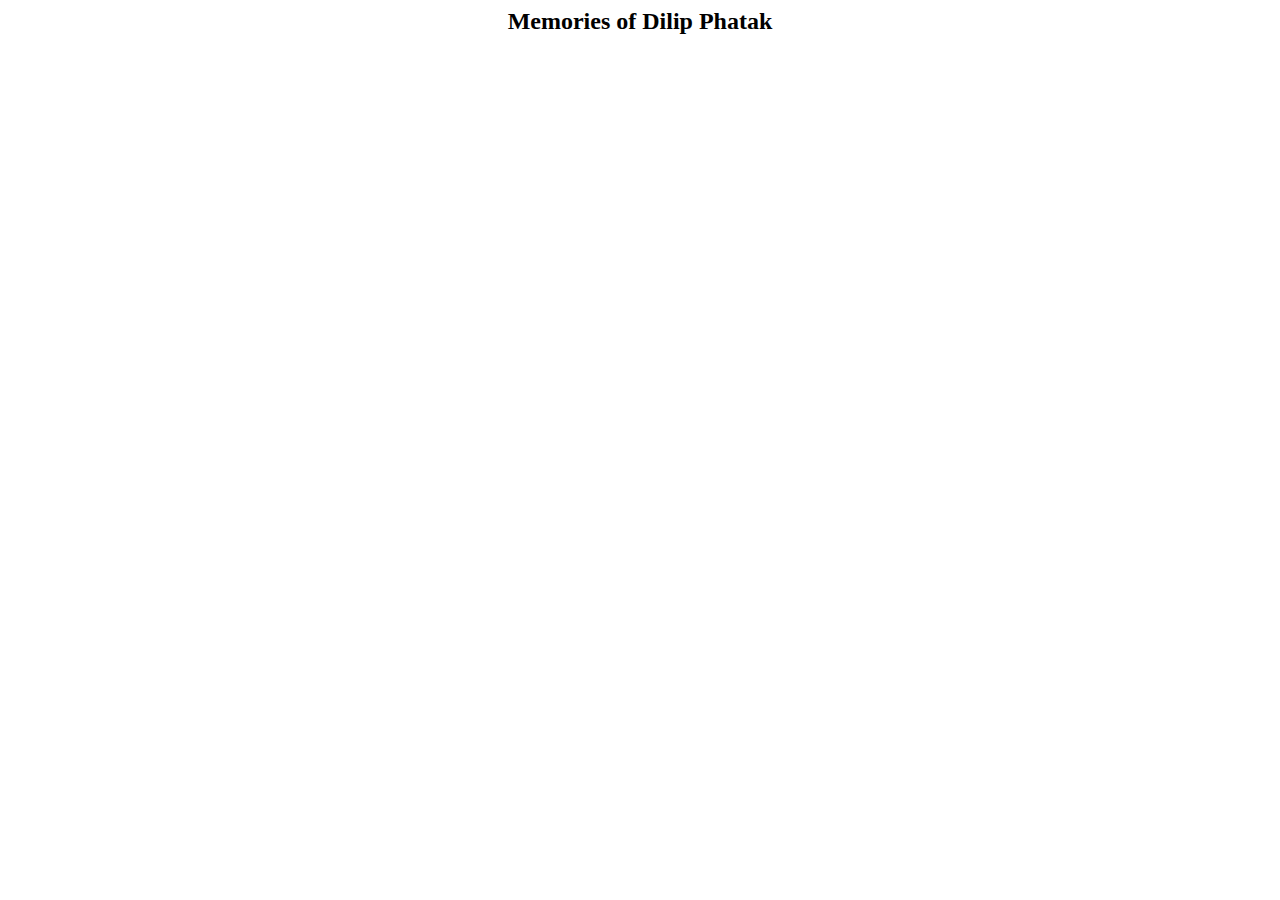
<file: memorial.html>
<html>

<head>
<title>Dilip Phatak</title>

<!-- Cronitor RUM -->
<script async src="https://rum.cronitor.io/script.js"></script>
<script>
    window.cronitor = window.cronitor || function() { (window.cronitor.q = window.cronitor.q || []).push(arguments); };
    cronitor('config', { clientKey: '7a199cd3621e3bf8cb94f6d583e7593e' });
</script>

<script defer src="https://cloud.umami.is/script.js" data-website-id="170a36f6-6342-408e-944f-884ec0dfadc4"></script>
    
</head>

<body>

<script src="https://scripts.sirv.com/sirvjs/v3/sirv.js"></script>

<h2 align=center>Memories of Dilip Phatak</h2>

<img class="Sirv" data-src="https://dilipphatak.sirv.com/images/1955-06-10.jpg" alt="">
<p> </p>
<img class="Sirv" data-src="https://dilipphatak.sirv.com/images/1955-10-26.jpg" alt="">
<p> </p>
<img class="Sirv" data-src="https://dilipphatak.sirv.com/images/1958-01-01.jpg" alt="">
<p> </p>
<img class="Sirv" data-src="https://dilipphatak.sirv.com/images/1960-04-19.jpg" alt="">
<p> </p>
<img class="Sirv" data-src="https://dilipphatak.sirv.com/images/1977-01-01.jpg" alt="">
<p> </p>
<img class="Sirv" data-src="https://dilipphatak.sirv.com/images/1979-08-20.jpg" alt="">
<p> </p>
<img class="Sirv" data-src="https://dilipphatak.sirv.com/images/1980-03-01.jpg" alt="">
<p> </p>
<img class="Sirv" data-src="https://dilipphatak.sirv.com/images/1980-12-10.jpg" alt="">
<p> </p>
<img class="Sirv" data-src="https://dilipphatak.sirv.com/images/1981-06-01.jpg" alt="">
<p> </p>
<img class="Sirv" data-src="https://dilipphatak.sirv.com/images/1985-11-12.jpg" alt="">
<p> </p>
<img class="Sirv" data-src="https://dilipphatak.sirv.com/images/1991-10-10.jpg" alt="">
<p> </p>
<img class="Sirv" data-src="https://dilipphatak.sirv.com/images/1992-10-10.jpg" alt="">
<p> </p>
<img class="Sirv" data-src="https://dilipphatak.sirv.com/images/1999-03-20.jpg" alt="">
<p> </p>
<img class="Sirv" data-src="https://dilipphatak.sirv.com/images/2004-10-17.jpg" alt="">
<p> </p>
<img class="Sirv" data-src="https://dilipphatak.sirv.com/images/2006-05-17.jpg" alt="">
<p> </p>
<img class="Sirv" data-src="https://dilipphatak.sirv.com/images/2010-04-17.jpg" alt="">
<p> </p>
<img class="Sirv" data-src="https://dilipphatak.sirv.com/images/2013-11-19.jpg" alt="">
<p> </p>
<img class="Sirv" data-src="https://dilipphatak.sirv.com/images/2013-11-20.jpg" alt="">
<p> </p>
<img class="Sirv" data-src="https://dilipphatak.sirv.com/images/2018-12-28.jpg" alt="">
<p> </p>
<img class="Sirv" data-src="https://dilipphatak.sirv.com/images/2021-11-15.jpg" alt="">
<p> </p>

<!-- Google tag (gtag.js) -->
<script async src="https://www.googletagmanager.com/gtag/js?id=G-KRHK8YLKZ8"></script>
<script>
  window.dataLayer = window.dataLayer || [];
  function gtag(){dataLayer.push(arguments);}
  gtag('js', new Date());

  gtag('config', 'G-KRHK8YLKZ8');
</script>

</html>
</file>
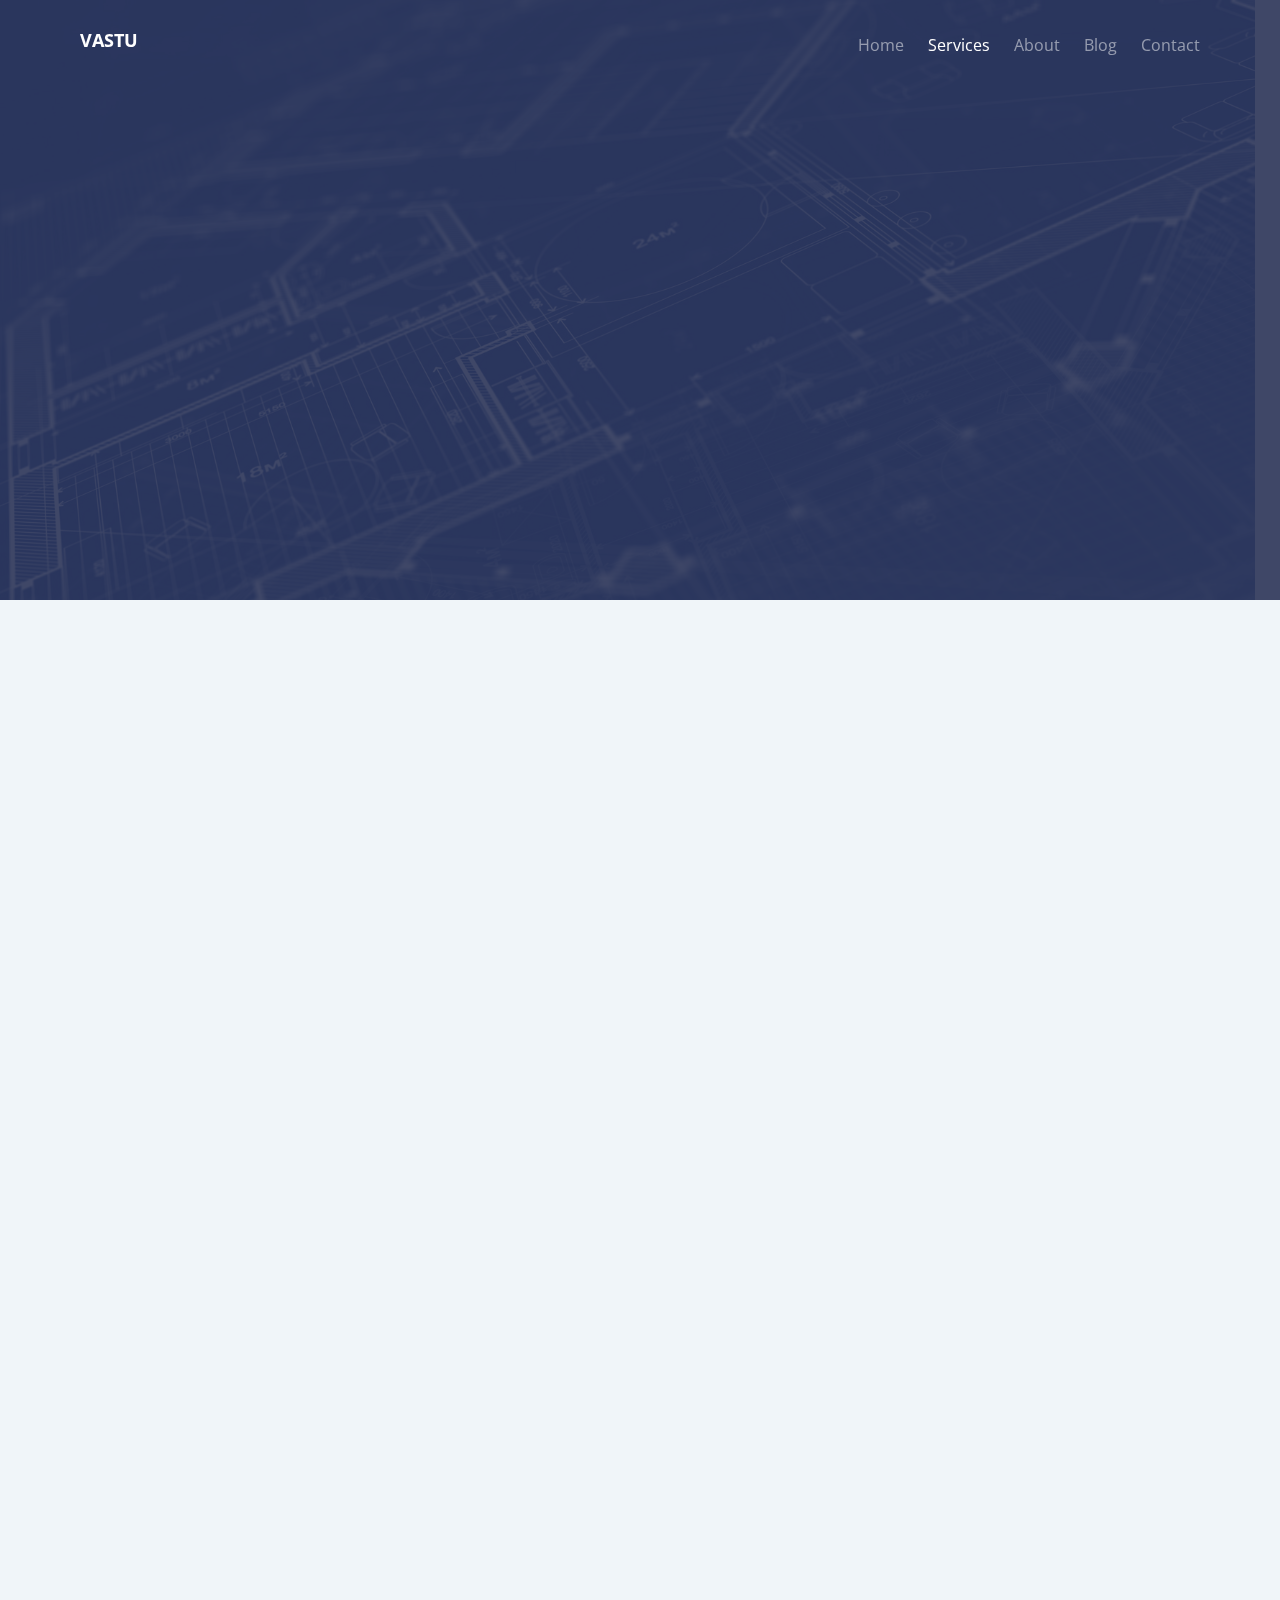
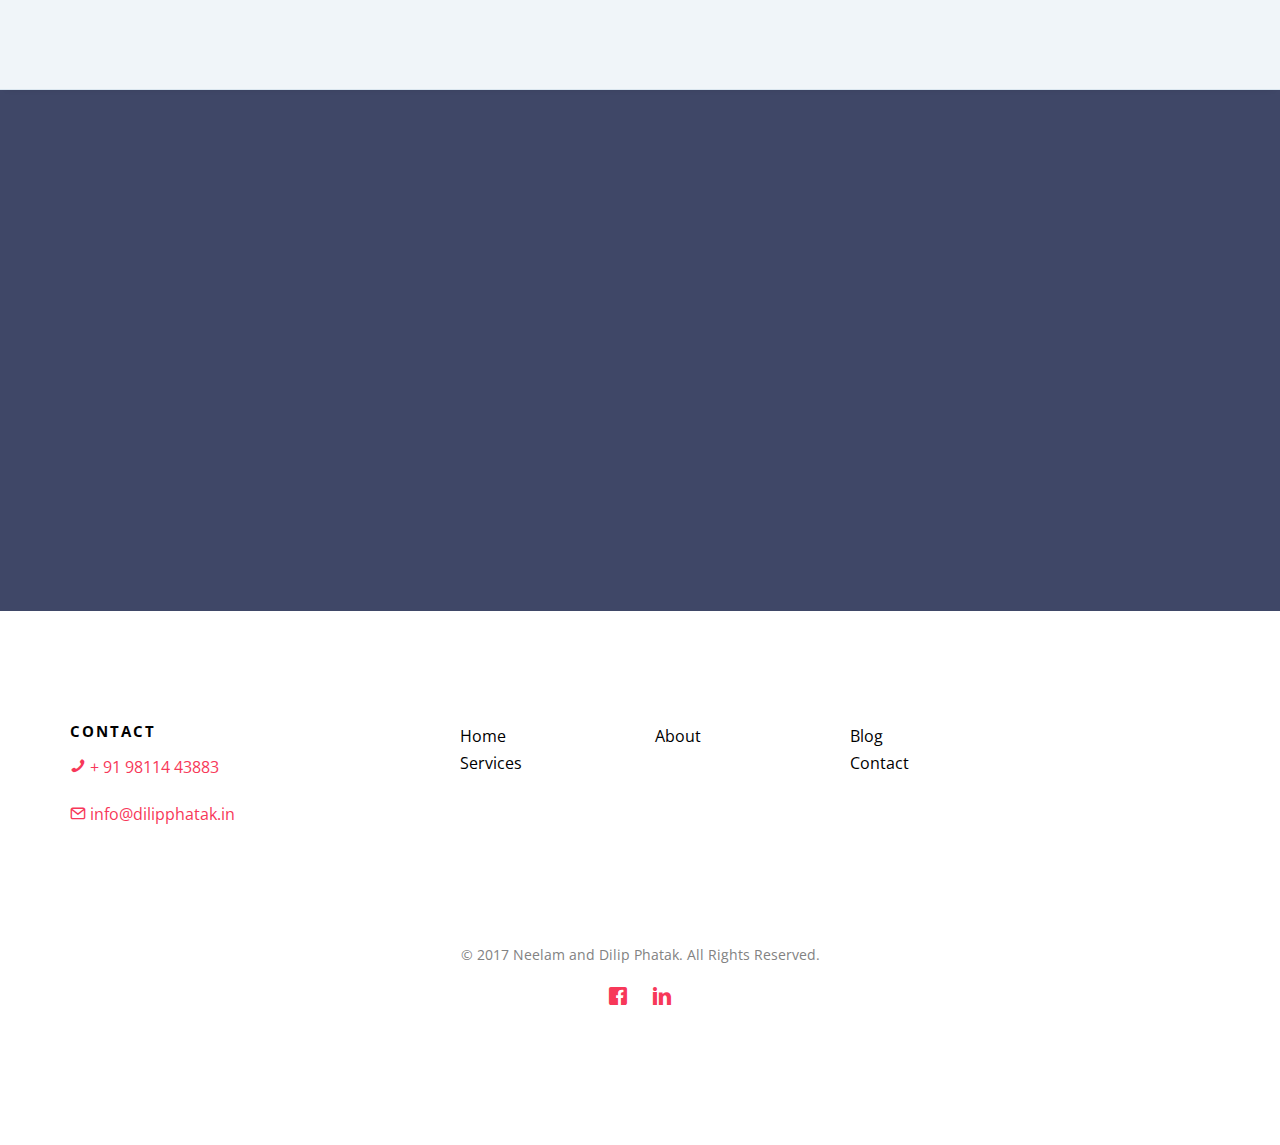
<file: services.html>
<!DOCTYPE HTML>
<html>
	<head>
	<meta charset="utf-8">
	<meta http-equiv="X-UA-Compatible" content="IE=edge">
	<title>Neelam and Dilip Phatak - Services</title>
	<meta name="viewport" content="width=device-width, initial-scale=1">
	<meta name="keywords" content="vastu, architects, reiki, feng shui, dilip phatak, neelam phatak" />
	<meta name="description" content="Architects and Vastu Consultants" />


  	<!-- Facebook and Twitter integration -->
	<meta property="og:title" content=""/>
	<meta property="og:image" content=""/>
	<meta property="og:url" content=""/>
	<meta property="og:site_name" content=""/>
	<meta property="og:description" content=""/>
	<meta name="twitter:title" content="" />
	<meta name="twitter:image" content="" />
	<meta name="twitter:url" content="" />
	<meta name="twitter:card" content="" />

	<link href="https://fonts.googleapis.com/css?family=Open+Sans:300,400,700" rel="stylesheet">

	<!-- Animate.css -->
	<link rel="stylesheet" href="css/animate.css">
	<!-- Icomoon Icon Fonts-->
	<link rel="stylesheet" href="css/icomoon.css">
	<!-- Bootstrap  -->
	<link rel="stylesheet" href="css/bootstrap.css">

	<!-- Magnific Popup -->
	<link rel="stylesheet" href="css/magnific-popup.css">

	<!-- Theme style  -->
	<link rel="stylesheet" href="css/style.css">

	<!-- Modernizr JS -->
	<script src="js/modernizr-2.6.2.min.js"></script>
	<!-- FOR IE9 below -->
	<!--[if lt IE 9]>
	<script src="js/respond.min.js"></script>
	<![endif]-->

        <script defer src="https://cloud.umami.is/script.js" data-website-id="170a36f6-6342-408e-944f-884ec0dfadc4"></script>

	</head>
	<body>

	<div class="fh5co-loader"></div>

	<div id="page">
	<nav class="fh5co-nav" role="navigation">
		<div class="container">
			<div class="row">
				<div class="col-xs-2 text-left">
					<div id="fh5co-logo"><a href="index.html">Vastu</a></div>
				</div>
				<div class="col-xs-10 text-right menu-1">
					<ul>
						<li><a href="index.html">Home</a></li>
						<li class="active"><a href="services.html">Services</a></li>
						<li><a href="about.html">About</a></li>
						<li><a href="blog.html">Blog</a></li>
						<li><a href="contact.html">Contact</a></li>
					</ul>
				</div>
			</div>

		</div>
	</nav>

	<header id="fh5co-header" class="fh5co-cover fh5co-cover-sm" role="banner" style="background-image:url(images/img_bg_1.jpg);" data-stellar-background-ratio="0.5">
		<div class="overlay"></div>
		<div class="container">
			<div class="row">
				<div class="col-md-7 text-left">
					<div class="display-t">
						<div class="display-tc animate-box" data-animate-effect="fadeInUp">
							<h1 class="mb30">Our Services</h1>
						</div>
					</div>
				</div>
			</div>
		</div>
	</header>



	<div id="fh5co-services" class="fh5co-bg-section border-bottom">
		<div class="container">
			<div class="row row-pb-md">
				<div class="col-md-8 col-md-offset-2 text-left animate-box" data-animate-effect="fadeInUp">
					<div class="fh5co-heading">
						<span>Architects and Vastu Consultant</span>
						<h2>What We Do</h2>
						<p>We have been operating for more than 30 years in the Delhi Gurgaon area. We provide a full range of architectural and vastu design services</p>
					</div>
				</div>
			</div>
			<div class="row">
				<div class="col-md-4 col-sm-6 ">
					<div class="feature-center animate-box" data-animate-effect="fadeInUp">
						<span class="icon">
							<i class="icon-compass"></i>
						</span>
						<h3>Vastu Remedies</h3>
						<p>Scientific Remedies for existing homes and offices using Vastu, Feng Shui, Reiki</p>
					</div>
				</div>
				<div class="col-md-4 col-sm-6 ">
					<div class="feature-center animate-box" data-animate-effect="fadeInUp">
						<span class="icon">
							<i class="icon-map"></i>
						</span>
						<h3>Vastu Design</h3>
						<p>Architectural plans for your home as per Vastu guidelines</p>
					</div>
				</div>
				<div class="clearfix visible-sm-block"></div>
				<div class="col-md-4 col-sm-6 ">
					<div class="feature-center animate-box" data-animate-effect="fadeInUp">
						<span class="icon">
							<i class="icon-direction"></i>
						</span>
						<h3>Vastu Site Selection</h3>
						<p>Decide on an optimum plot or site layout as per Vastu guidelines</p>
					</div>
				</div>

				<div class="clearfix visible-md-block"></div>

				<div class="col-md-4 col-sm-6 ">
					<div class="feature-center animate-box" data-animate-effect="fadeInUp">
						<span class="icon">
							<i class="icon-open-book"></i>
						</span>
						<h3>Vastu Consultation</h3>
						<p>We will visit your home or factory and provide a detailed vastu assessment and suggest remedies based on your needs</p>
					</div>
				</div>
				<div class="clearfix visible-sm-block"></div>
				<div class="col-md-4 col-sm-6 ">
					<div class="feature-center animate-box" data-animate-effect="fadeInUp">
						<span class="icon">
							<i class="icon-tools"></i>
						</span>
						<h3>Vastu Construction</h3>
						<p>Construction guidance as per vastu shastra principles will be provided to your building contractor</p>
					</div>
				</div>
				<div class="col-md-4 col-sm-6 ">
					<div class="feature-center animate-box" data-animate-effect="fadeInUp">
						<span class="icon">
							<i class="icon-briefcase2"></i>
						</span>
						<h3>Enterprise</h3>
						<p>Vastu guidance and advice on a retainership basis to large commercial and industrial firms.</p>
					</div>
				</div>

				<div class="clearfix visible-md-block"></div>

			</div>
		</div>
	</div>



	<div id="fh5co-started">
		<div class="container">
			<div class="row animate-box">
				<div class="col-md-8 col-md-offset-2 text-center fh5co-heading">
					<span>Let's work together</span>
					<h2>Vastu Consultation</h2>
					<p>Learn how Vastu can make a difference in your life. Call us for an initial conversation today.</p>
					<a class="btn btn-primary btn-lg" href="tel:+919811443883" style="padding:15px;"><i class="icon-phone"></i> +91 98114 43883</a>
				</div>
			</div>
		</div>
	</div>

	<footer id="fh5co-footer" role="contentinfo">
		<div class="container">
			<div class="row row-pb-md">
				<div class="col-md-4 fh5co-widget ">
					<h3>Contact</h3>
					<p><a href="tel:+919811443883"><i class="icon-phone"></i> + 91 98114 43883</a></p>
					<p><a href="mailto:info@dilipphatak.in"><i class="icon-mail"></i> info@dilipphatak.in</a></p>
				</div>
				<div class="col-md-2 col-sm-4 col-xs-4">
					<ul class="fh5co-footer-links">
						<li><a href="index.html">Home</a></li>
						<li><a href="services.html">Services</a></li>
					</ul>
				</div>

				<div class="col-md-2 col-sm-4 col-xs-4">
					<ul class="fh5co-footer-links">
						<li><a href="about.html">About</a></li>
					</ul>
				</div>

				<div class="col-md-2 col-sm-4 col-xs-4">
					<ul class="fh5co-footer-links">
						<li><a href="blog.html">Blog</a></li>
						<li><a href="contact.html">Contact</a></li>
					</ul>
				</div>
			</div>

			<div class="row copyright">
				<div class="col-md-12 text-center">
					<p>
						<small class="block">&copy; 2017 Neelam and Dilip Phatak. All Rights Reserved.</small>
					</p>
					<p>
						<ul class="fh5co-social-icons">
							<li><a href="https://www.facebook.com/vastudilipphatak/"><i class="icon-facebook"></i></a></li>
							<li><a href="https://www.linkedin.com/in/dilipphatak/"><i class="icon-linkedin"></i></a></li>
						</ul>
					</p>
				</div>
			</div>

		</div>
	</footer>
	</div>

	<div class="gototop js-top">
		<a href="#" class="js-gotop"><i class="icon-arrow-up"></i></a>
	</div>

	<!-- jQuery -->
	<script src="js/jquery.min.js"></script>
	<!-- jQuery Easing -->
	<script src="js/jquery.easing.1.3.js"></script>
	<!-- Bootstrap -->
	<script src="js/bootstrap.min.js"></script>
	<!-- Waypoints -->
	<script src="js/jquery.waypoints.min.js"></script>
	<!-- countTo -->
	<script src="js/jquery.countTo.js"></script>
	<!-- Magnific Popup -->
	<script src="js/jquery.magnific-popup.min.js"></script>
	<script src="js/magnific-popup-options.js"></script>
	<!-- Stellar -->
	<script src="js/jquery.stellar.min.js"></script>
	<!-- Main -->
	<script src="js/main.js"></script>
	
	</body>
</html>
</file>
<file: css/icomoon.css>
@font-face {
  font-family: 'icomoon';
  src:  url('../fonts/icomoon/icomoon.eot?6iuir');
  src:  url('../fonts/icomoon/icomoon.eot?6iuir#iefix') format('embedded-opentype'),
    url('../fonts/icomoon/icomoon.ttf?6iuir') format('truetype'),
    url('../fonts/icomoon/icomoon.woff?6iuir') format('woff'),
    url('../fonts/icomoon/icomoon.svg?6iuir#icomoon') format('svg');
  font-weight: normal;
  font-style: normal;
}

[class^="icon-"], [class*=" icon-"] {
  /* use !important to prevent issues with browser extensions that change fonts */
  font-family: 'icomoon' !important;
  speak: none;
  font-style: normal;
  font-weight: normal;
  font-variant: normal;
  text-transform: none;
  line-height: 1;

  /* Better Font Rendering =========== */
  -webkit-font-smoothing: antialiased;
  -moz-osx-font-smoothing: grayscale;
}

.icon-eye:before {
  content: "\e000";
}
.icon-paper-clip:before {
  content: "\e001";
}
.icon-mail:before {
  content: "\e002";
}
.icon-toggle:before {
  content: "\e003";
}
.icon-layout:before {
  content: "\e004";
}
.icon-link:before {
  content: "\e005";
}
.icon-bell:before {
  content: "\e006";
}
.icon-lock:before {
  content: "\e007";
}
.icon-unlock:before {
  content: "\e008";
}
.icon-ribbon:before {
  content: "\e009";
}
.icon-image:before {
  content: "\e010";
}
.icon-signal:before {
  content: "\e011";
}
.icon-target:before {
  content: "\e012";
}
.icon-clipboard:before {
  content: "\e013";
}
.icon-clock:before {
  content: "\e014";
}
.icon-watch:before {
  content: "\e015";
}
.icon-air-play:before {
  content: "\e016";
}
.icon-camera:before {
  content: "\e017";
}
.icon-video:before {
  content: "\e018";
}
.icon-disc:before {
  content: "\e019";
}
.icon-printer:before {
  content: "\e020";
}
.icon-monitor:before {
  content: "\e021";
}
.icon-server:before {
  content: "\e022";
}
.icon-cog:before {
  content: "\e023";
}
.icon-heart:before {
  content: "\e024";
}
.icon-paragraph:before {
  content: "\e025";
}
.icon-align-justify:before {
  content: "\e026";
}
.icon-align-left:before {
  content: "\e027";
}
.icon-align-center:before {
  content: "\e028";
}
.icon-align-right:before {
  content: "\e029";
}
.icon-book:before {
  content: "\e030";
}
.icon-layers:before {
  content: "\e031";
}
.icon-stack:before {
  content: "\e032";
}
.icon-stack-2:before {
  content: "\e033";
}
.icon-paper:before {
  content: "\e034";
}
.icon-paper-stack:before {
  content: "\e035";
}
.icon-search:before {
  content: "\e036";
}
.icon-zoom-in:before {
  content: "\e037";
}
.icon-zoom-out:before {
  content: "\e038";
}
.icon-reply:before {
  content: "\e039";
}
.icon-circle-plus:before {
  content: "\e040";
}
.icon-circle-minus:before {
  content: "\e041";
}
.icon-circle-check:before {
  content: "\e042";
}
.icon-circle-cross:before {
  content: "\e043";
}
.icon-square-plus:before {
  content: "\e044";
}
.icon-square-minus:before {
  content: "\e045";
}
.icon-square-check:before {
  content: "\e046";
}
.icon-square-cross:before {
  content: "\e047";
}
.icon-microphone:before {
  content: "\e048";
}
.icon-record:before {
  content: "\e049";
}
.icon-skip-back:before {
  content: "\e050";
}
.icon-rewind:before {
  content: "\e051";
}
.icon-play:before {
  content: "\e052";
}
.icon-pause:before {
  content: "\e053";
}
.icon-stop:before {
  content: "\e054";
}
.icon-fast-forward:before {
  content: "\e055";
}
.icon-skip-forward:before {
  content: "\e056";
}
.icon-shuffle:before {
  content: "\e057";
}
.icon-repeat:before {
  content: "\e058";
}
.icon-folder:before {
  content: "\e059";
}
.icon-umbrella:before {
  content: "\e060";
}
.icon-moon:before {
  content: "\e061";
}
.icon-thermometer:before {
  content: "\e062";
}
.icon-drop:before {
  content: "\e063";
}
.icon-sun:before {
  content: "\e064";
}
.icon-cloud:before {
  content: "\e065";
}
.icon-cloud-upload:before {
  content: "\e066";
}
.icon-cloud-download:before {
  content: "\e067";
}
.icon-upload:before {
  content: "\e068";
}
.icon-download:before {
  content: "\e069";
}
.icon-location:before {
  content: "\e070";
}
.icon-location-2:before {
  content: "\e071";
}
.icon-map:before {
  content: "\e072";
}
.icon-battery:before {
  content: "\e073";
}
.icon-head:before {
  content: "\e074";
}
.icon-briefcase:before {
  content: "\e075";
}
.icon-speech-bubble:before {
  content: "\e076";
}
.icon-anchor:before {
  content: "\e077";
}
.icon-globe:before {
  content: "\e078";
}
.icon-box:before {
  content: "\e079";
}
.icon-reload:before {
  content: "\e080";
}
.icon-share:before {
  content: "\e081";
}
.icon-marquee:before {
  content: "\e082";
}
.icon-marquee-plus:before {
  content: "\e083";
}
.icon-marquee-minus:before {
  content: "\e084";
}
.icon-tag:before {
  content: "\e085";
}
.icon-power:before {
  content: "\e086";
}
.icon-command:before {
  content: "\e087";
}
.icon-alt:before {
  content: "\e088";
}
.icon-esc:before {
  content: "\e089";
}
.icon-bar-graph:before {
  content: "\e090";
}
.icon-bar-graph-2:before {
  content: "\e091";
}
.icon-pie-graph:before {
  content: "\e092";
}
.icon-star:before {
  content: "\e093";
}
.icon-arrow-left:before {
  content: "\e094";
}
.icon-arrow-right:before {
  content: "\e095";
}
.icon-arrow-up:before {
  content: "\e096";
}
.icon-arrow-down:before {
  content: "\e097";
}
.icon-volume:before {
  content: "\e098";
}
.icon-mute:before {
  content: "\e099";
}
.icon-content-right:before {
  content: "\e100";
}
.icon-content-left:before {
  content: "\e101";
}
.icon-grid:before {
  content: "\e102";
}
.icon-grid-2:before {
  content: "\e103";
}
.icon-columns:before {
  content: "\e104";
}
.icon-loader:before {
  content: "\e105";
}
.icon-bag:before {
  content: "\e106";
}
.icon-ban:before {
  content: "\e107";
}
.icon-flag:before {
  content: "\e108";
}
.icon-trash:before {
  content: "\e109";
}
.icon-expand:before {
  content: "\e110";
}
.icon-contract:before {
  content: "\e111";
}
.icon-maximize:before {
  content: "\e112";
}
.icon-minimize:before {
  content: "\e113";
}
.icon-plus:before {
  content: "\e114";
}
.icon-minus:before {
  content: "\e115";
}
.icon-check:before {
  content: "\e116";
}
.icon-cross:before {
  content: "\e117";
}
.icon-move:before {
  content: "\e118";
}
.icon-delete:before {
  content: "\e119";
}
.icon-menu:before {
  content: "\e120";
}
.icon-archive:before {
  content: "\e121";
}
.icon-inbox:before {
  content: "\e122";
}
.icon-outbox:before {
  content: "\e123";
}
.icon-file:before {
  content: "\e124";
}
.icon-file-add:before {
  content: "\e125";
}
.icon-file-subtract:before {
  content: "\e126";
}
.icon-help:before {
  content: "\e127";
}
.icon-open:before {
  content: "\e128";
}
.icon-ellipsis:before {
  content: "\e129";
}
.icon-add-to-list:before {
  content: "\e900";
}
.icon-classic-computer:before {
  content: "\e901";
}
.icon-controller-fast-backward:before {
  content: "\e902";
}
.icon-creative-commons-attribution:before {
  content: "\e903";
}
.icon-creative-commons-noderivs:before {
  content: "\e904";
}
.icon-creative-commons-noncommercial-eu:before {
  content: "\e905";
}
.icon-creative-commons-noncommercial-us:before {
  content: "\e906";
}
.icon-creative-commons-public-domain:before {
  content: "\e907";
}
.icon-creative-commons-remix:before {
  content: "\e908";
}
.icon-creative-commons-share:before {
  content: "\e909";
}
.icon-creative-commons-sharealike:before {
  content: "\e90a";
}
.icon-creative-commons:before {
  content: "\e90b";
}
.icon-document-landscape:before {
  content: "\e90c";
}
.icon-remove-user:before {
  content: "\e90d";
}
.icon-warning:before {
  content: "\e90e";
}
.icon-arrow-bold-down:before {
  content: "\e90f";
}
.icon-arrow-bold-left:before {
  content: "\e910";
}
.icon-arrow-bold-right:before {
  content: "\e911";
}
.icon-arrow-bold-up:before {
  content: "\e912";
}
.icon-arrow-down2:before {
  content: "\e913";
}
.icon-arrow-left2:before {
  content: "\e914";
}
.icon-arrow-long-down:before {
  content: "\e915";
}
.icon-arrow-long-left:before {
  content: "\e916";
}
.icon-arrow-long-right:before {
  content: "\e917";
}
.icon-arrow-long-up:before {
  content: "\e918";
}
.icon-arrow-right2:before {
  content: "\e919";
}
.icon-arrow-up2:before {
  content: "\e91a";
}
.icon-arrow-with-circle-down:before {
  content: "\e91b";
}
.icon-arrow-with-circle-left:before {
  content: "\e91c";
}
.icon-arrow-with-circle-right:before {
  content: "\e91d";
}
.icon-arrow-with-circle-up:before {
  content: "\e91e";
}
.icon-bookmark:before {
  content: "\e91f";
}
.icon-bookmarks:before {
  content: "\e920";
}
.icon-chevron-down:before {
  content: "\e921";
}
.icon-chevron-left:before {
  content: "\e922";
}
.icon-chevron-right:before {
  content: "\e923";
}
.icon-chevron-small-down:before {
  content: "\e924";
}
.icon-chevron-small-left:before {
  content: "\e925";
}
.icon-chevron-small-right:before {
  content: "\e926";
}
.icon-chevron-small-up:before {
  content: "\e927";
}
.icon-chevron-thin-down:before {
  content: "\e928";
}
.icon-chevron-thin-left:before {
  content: "\e929";
}
.icon-chevron-thin-right:before {
  content: "\e92a";
}
.icon-chevron-thin-up:before {
  content: "\e92b";
}
.icon-chevron-up:before {
  content: "\e92c";
}
.icon-chevron-with-circle-down:before {
  content: "\e92d";
}
.icon-chevron-with-circle-left:before {
  content: "\e92e";
}
.icon-chevron-with-circle-right:before {
  content: "\e92f";
}
.icon-chevron-with-circle-up:before {
  content: "\e930";
}
.icon-cloud2:before {
  content: "\e931";
}
.icon-controller-fast-forward:before {
  content: "\e932";
}
.icon-controller-jump-to-start:before {
  content: "\e933";
}
.icon-controller-next:before {
  content: "\e934";
}
.icon-controller-paus:before {
  content: "\e935";
}
.icon-controller-play:before {
  content: "\e936";
}
.icon-controller-record:before {
  content: "\e937";
}
.icon-controller-stop:before {
  content: "\e938";
}
.icon-controller-volume:before {
  content: "\e939";
}
.icon-dot-single:before {
  content: "\e93a";
}
.icon-dots-three-horizontal:before {
  content: "\e93b";
}
.icon-dots-three-vertical:before {
  content: "\e93c";
}
.icon-dots-two-horizontal:before {
  content: "\e93d";
}
.icon-dots-two-vertical:before {
  content: "\e93e";
}
.icon-download2:before {
  content: "\e93f";
}
.icon-emoji-flirt:before {
  content: "\e940";
}
.icon-flow-branch:before {
  content: "\e941";
}
.icon-flow-cascade:before {
  content: "\e942";
}
.icon-flow-line:before {
  content: "\e943";
}
.icon-flow-parallel:before {
  content: "\e944";
}
.icon-flow-tree:before {
  content: "\e945";
}
.icon-install:before {
  content: "\e946";
}
.icon-layers2:before {
  content: "\e947";
}
.icon-open-book:before {
  content: "\e948";
}
.icon-resize-100:before {
  content: "\e949";
}
.icon-resize-full-screen:before {
  content: "\e94a";
}
.icon-save:before {
  content: "\e94b";
}
.icon-select-arrows:before {
  content: "\e94c";
}
.icon-sound-mute:before {
  content: "\e94d";
}
.icon-sound:before {
  content: "\e94e";
}
.icon-trash2:before {
  content: "\e94f";
}
.icon-triangle-down:before {
  content: "\e950";
}
.icon-triangle-left:before {
  content: "\e951";
}
.icon-triangle-right:before {
  content: "\e952";
}
.icon-triangle-up:before {
  content: "\e953";
}
.icon-uninstall:before {
  content: "\e954";
}
.icon-upload-to-cloud:before {
  content: "\e955";
}
.icon-upload2:before {
  content: "\e956";
}
.icon-add-user:before {
  content: "\e957";
}
.icon-address:before {
  content: "\e958";
}
.icon-adjust:before {
  content: "\e959";
}
.icon-air:before {
  content: "\e95a";
}
.icon-aircraft-landing:before {
  content: "\e95b";
}
.icon-aircraft-take-off:before {
  content: "\e95c";
}
.icon-aircraft:before {
  content: "\e95d";
}
.icon-align-bottom:before {
  content: "\e95e";
}
.icon-align-horizontal-middle:before {
  content: "\e95f";
}
.icon-align-left2:before {
  content: "\e960";
}
.icon-align-right2:before {
  content: "\e961";
}
.icon-align-top:before {
  content: "\e962";
}
.icon-align-vertical-middle:before {
  content: "\e963";
}
.icon-archive2:before {
  content: "\e964";
}
.icon-area-graph:before {
  content: "\e965";
}
.icon-attachment:before {
  content: "\e966";
}
.icon-awareness-ribbon:before {
  content: "\e967";
}
.icon-back-in-time:before {
  content: "\e968";
}
.icon-back:before {
  content: "\e969";
}
.icon-bar-graph2:before {
  content: "\e96a";
}
.icon-battery2:before {
  content: "\e96b";
}
.icon-beamed-note:before {
  content: "\e96c";
}
.icon-bell2:before {
  content: "\e96d";
}
.icon-blackboard:before {
  content: "\e96e";
}
.icon-block:before {
  content: "\e96f";
}
.icon-book2:before {
  content: "\e970";
}
.icon-bowl:before {
  content: "\e971";
}
.icon-box2:before {
  content: "\e972";
}
.icon-briefcase2:before {
  content: "\e973";
}
.icon-browser:before {
  content: "\e974";
}
.icon-brush:before {
  content: "\e975";
}
.icon-bucket:before {
  content: "\e976";
}
.icon-cake:before {
  content: "\e977";
}
.icon-calculator:before {
  content: "\e978";
}
.icon-calendar:before {
  content: "\e979";
}
.icon-camera2:before {
  content: "\e97a";
}
.icon-ccw:before {
  content: "\e97b";
}
.icon-chat:before {
  content: "\e97c";
}
.icon-check2:before {
  content: "\e97d";
}
.icon-circle-with-cross:before {
  content: "\e97e";
}
.icon-circle-with-minus:before {
  content: "\e97f";
}
.icon-circle-with-plus:before {
  content: "\e980";
}
.icon-circle:before {
  content: "\e981";
}
.icon-circular-graph:before {
  content: "\e982";
}
.icon-clapperboard:before {
  content: "\e983";
}
.icon-clipboard2:before {
  content: "\e984";
}
.icon-clock2:before {
  content: "\e985";
}
.icon-code:before {
  content: "\e986";
}
.icon-cog2:before {
  content: "\e987";
}
.icon-colours:before {
  content: "\e988";
}
.icon-compass:before {
  content: "\e989";
}
.icon-copy:before {
  content: "\e98a";
}
.icon-credit-card:before {
  content: "\e98b";
}
.icon-credit:before {
  content: "\e98c";
}
.icon-cross2:before {
  content: "\e98d";
}
.icon-cup:before {
  content: "\e98e";
}
.icon-cw:before {
  content: "\e98f";
}
.icon-cycle:before {
  content: "\e990";
}
.icon-database:before {
  content: "\e991";
}
.icon-dial-pad:before {
  content: "\e992";
}
.icon-direction:before {
  content: "\e993";
}
.icon-document:before {
  content: "\e994";
}
.icon-documents:before {
  content: "\e995";
}
.icon-drink:before {
  content: "\e996";
}
.icon-drive:before {
  content: "\e997";
}
.icon-drop2:before {
  content: "\e998";
}
.icon-edit:before {
  content: "\e999";
}
.icon-email:before {
  content: "\e99a";
}
.icon-emoji-happy:before {
  content: "\e99b";
}
.icon-emoji-neutral:before {
  content: "\e99c";
}
.icon-emoji-sad:before {
  content: "\e99d";
}
.icon-erase:before {
  content: "\e99e";
}
.icon-eraser:before {
  content: "\e99f";
}
.icon-export:before {
  content: "\e9a0";
}
.icon-eye2:before {
  content: "\e9a1";
}
.icon-feather:before {
  content: "\e9a2";
}
.icon-flag2:before {
  content: "\e9a3";
}
.icon-flash:before {
  content: "\e9a4";
}
.icon-flashlight:before {
  content: "\e9a5";
}
.icon-flat-brush:before {
  content: "\e9a6";
}
.icon-folder-images:before {
  content: "\e9a7";
}
.icon-folder-music:before {
  content: "\e9a8";
}
.icon-folder-video:before {
  content: "\e9a9";
}
.icon-folder2:before {
  content: "\e9aa";
}
.icon-forward:before {
  content: "\e9ab";
}
.icon-funnel:before {
  content: "\e9ac";
}
.icon-game-controller:before {
  content: "\e9ad";
}
.icon-gauge:before {
  content: "\e9ae";
}
.icon-globe2:before {
  content: "\e9af";
}
.icon-graduation-cap:before {
  content: "\e9b0";
}
.icon-grid2:before {
  content: "\e9b1";
}
.icon-hair-cross:before {
  content: "\e9b2";
}
.icon-hand:before {
  content: "\e9b3";
}
.icon-heart-outlined:before {
  content: "\e9b4";
}
.icon-heart2:before {
  content: "\e9b5";
}
.icon-help-with-circle:before {
  content: "\e9b6";
}
.icon-help2:before {
  content: "\e9b7";
}
.icon-home:before {
  content: "\e9b8";
}
.icon-hour-glass:before {
  content: "\e9b9";
}
.icon-image-inverted:before {
  content: "\e9ba";
}
.icon-image2:before {
  content: "\e9bb";
}
.icon-images:before {
  content: "\e9bc";
}
.icon-inbox2:before {
  content: "\e9bd";
}
.icon-infinity:before {
  content: "\e9be";
}
.icon-info-with-circle:before {
  content: "\e9bf";
}
.icon-info:before {
  content: "\e9c0";
}
.icon-key:before {
  content: "\e9c1";
}
.icon-keyboard:before {
  content: "\e9c2";
}
.icon-lab-flask:before {
  content: "\e9c3";
}
.icon-landline:before {
  content: "\e9c4";
}
.icon-language:before {
  content: "\e9c5";
}
.icon-laptop:before {
  content: "\e9c6";
}
.icon-leaf:before {
  content: "\e9c7";
}
.icon-level-down:before {
  content: "\e9c8";
}
.icon-level-up:before {
  content: "\e9c9";
}
.icon-lifebuoy:before {
  content: "\e9ca";
}
.icon-light-bulb:before {
  content: "\e9cb";
}
.icon-light-down:before {
  content: "\e9cc";
}
.icon-light-up:before {
  content: "\e9cd";
}
.icon-line-graph:before {
  content: "\e9ce";
}
.icon-link2:before {
  content: "\e9cf";
}
.icon-list:before {
  content: "\e9d0";
}
.icon-location-pin:before {
  content: "\e9d1";
}
.icon-location2:before {
  content: "\e9d2";
}
.icon-lock-open:before {
  content: "\e9d3";
}
.icon-lock2:before {
  content: "\e9d4";
}
.icon-log-out:before {
  content: "\e9d5";
}
.icon-login:before {
  content: "\e9d6";
}
.icon-loop:before {
  content: "\e9d7";
}
.icon-magnet:before {
  content: "\e9d8";
}
.icon-magnifying-glass:before {
  content: "\e9d9";
}
.icon-mail2:before {
  content: "\e9da";
}
.icon-man:before {
  content: "\e9db";
}
.icon-map2:before {
  content: "\e9dc";
}
.icon-mask:before {
  content: "\e9dd";
}
.icon-medal:before {
  content: "\e9de";
}
.icon-megaphone:before {
  content: "\e9df";
}
.icon-menu2:before {
  content: "\e9e0";
}
.icon-message:before {
  content: "\e9e1";
}
.icon-mic:before {
  content: "\e9e2";
}
.icon-minus2:before {
  content: "\e9e3";
}
.icon-mobile:before {
  content: "\e9e4";
}
.icon-modern-mic:before {
  content: "\e9e5";
}
.icon-moon2:before {
  content: "\e9e6";
}
.icon-mouse:before {
  content: "\e9e7";
}
.icon-music:before {
  content: "\e9e8";
}
.icon-network:before {
  content: "\e9e9";
}
.icon-new-message:before {
  content: "\e9ea";
}
.icon-new:before {
  content: "\e9eb";
}
.icon-news:before {
  content: "\e9ec";
}
.icon-note:before {
  content: "\e9ed";
}
.icon-notification:before {
  content: "\e9ee";
}
.icon-old-mobile:before {
  content: "\e9ef";
}
.icon-old-phone:before {
  content: "\e9f0";
}
.icon-palette:before {
  content: "\e9f1";
}
.icon-paper-plane:before {
  content: "\e9f2";
}
.icon-pencil:before {
  content: "\e9f3";
}
.icon-phone:before {
  content: "\e9f4";
}
.icon-pie-chart:before {
  content: "\e9f5";
}
.icon-pin:before {
  content: "\e9f6";
}
.icon-plus2:before {
  content: "\e9f7";
}
.icon-popup:before {
  content: "\e9f8";
}
.icon-power-plug:before {
  content: "\e9f9";
}
.icon-price-ribbon:before {
  content: "\e9fa";
}
.icon-price-tag:before {
  content: "\e9fb";
}
.icon-print:before {
  content: "\e9fc";
}
.icon-progress-empty:before {
  content: "\e9fd";
}
.icon-progress-full:before {
  content: "\e9fe";
}
.icon-progress-one:before {
  content: "\e9ff";
}
.icon-progress-two:before {
  content: "\ea00";
}
.icon-publish:before {
  content: "\ea01";
}
.icon-quote:before {
  content: "\ea02";
}
.icon-radio:before {
  content: "\ea03";
}
.icon-reply-all:before {
  content: "\ea04";
}
.icon-reply2:before {
  content: "\ea05";
}
.icon-retweet:before {
  content: "\ea06";
}
.icon-rocket:before {
  content: "\ea07";
}
.icon-round-brush:before {
  content: "\ea08";
}
.icon-rss:before {
  content: "\ea09";
}
.icon-ruler:before {
  content: "\ea0a";
}
.icon-scissors:before {
  content: "\ea0b";
}
.icon-share-alternitive:before {
  content: "\ea0c";
}
.icon-share2:before {
  content: "\ea0d";
}
.icon-shareable:before {
  content: "\ea0e";
}
.icon-shield:before {
  content: "\ea0f";
}
.icon-shop:before {
  content: "\ea10";
}
.icon-shopping-bag:before {
  content: "\ea11";
}
.icon-shopping-basket:before {
  content: "\ea12";
}
.icon-shopping-cart:before {
  content: "\ea13";
}
.icon-shuffle2:before {
  content: "\ea14";
}
.icon-signal2:before {
  content: "\ea15";
}
.icon-sound-mix:before {
  content: "\ea16";
}
.icon-sports-club:before {
  content: "\ea17";
}
.icon-spreadsheet:before {
  content: "\ea18";
}
.icon-squared-cross:before {
  content: "\ea19";
}
.icon-squared-minus:before {
  content: "\ea1a";
}
.icon-squared-plus:before {
  content: "\ea1b";
}
.icon-star-outlined:before {
  content: "\ea1c";
}
.icon-star2:before {
  content: "\ea1d";
}
.icon-stopwatch:before {
  content: "\ea1e";
}
.icon-suitcase:before {
  content: "\ea1f";
}
.icon-swap:before {
  content: "\ea20";
}
.icon-sweden:before {
  content: "\ea21";
}
.icon-switch:before {
  content: "\ea22";
}
.icon-tablet:before {
  content: "\ea23";
}
.icon-tag2:before {
  content: "\ea24";
}
.icon-text-document-inverted:before {
  content: "\ea25";
}
.icon-text-document:before {
  content: "\ea26";
}
.icon-text:before {
  content: "\ea27";
}
.icon-thermometer2:before {
  content: "\ea28";
}
.icon-thumbs-down:before {
  content: "\ea29";
}
.icon-thumbs-up:before {
  content: "\ea2a";
}
.icon-thunder-cloud:before {
  content: "\ea2b";
}
.icon-ticket:before {
  content: "\ea2c";
}
.icon-time-slot:before {
  content: "\ea2d";
}
.icon-tools:before {
  content: "\ea2e";
}
.icon-traffic-cone:before {
  content: "\ea2f";
}
.icon-tree:before {
  content: "\ea30";
}
.icon-trophy:before {
  content: "\ea31";
}
.icon-tv:before {
  content: "\ea32";
}
.icon-typing:before {
  content: "\ea33";
}
.icon-unread:before {
  content: "\ea34";
}
.icon-untag:before {
  content: "\ea35";
}
.icon-user:before {
  content: "\ea36";
}
.icon-users:before {
  content: "\ea37";
}
.icon-v-card:before {
  content: "\ea38";
}
.icon-video2:before {
  content: "\ea39";
}
.icon-vinyl:before {
  content: "\ea3a";
}
.icon-voicemail:before {
  content: "\ea3b";
}
.icon-wallet:before {
  content: "\ea3c";
}
.icon-water:before {
  content: "\ea3d";
}
.icon-px-with-circle:before {
  content: "\ea3e";
}
.icon-px:before {
  content: "\ea3f";
}
.icon-basecamp:before {
  content: "\ea40";
}
.icon-behance:before {
  content: "\ea41";
}
.icon-creative-cloud:before {
  content: "\ea42";
}
.icon-dropbox:before {
  content: "\ea43";
}
.icon-evernote:before {
  content: "\ea44";
}
.icon-flattr:before {
  content: "\ea45";
}
.icon-foursquare:before {
  content: "\ea46";
}
.icon-google-drive:before {
  content: "\ea47";
}
.icon-google-hangouts:before {
  content: "\ea48";
}
.icon-grooveshark:before {
  content: "\ea49";
}
.icon-icloud:before {
  content: "\ea4a";
}
.icon-mixi:before {
  content: "\ea4b";
}
.icon-onedrive:before {
  content: "\ea4c";
}
.icon-paypal:before {
  content: "\ea4d";
}
.icon-picasa:before {
  content: "\ea4e";
}
.icon-qq:before {
  content: "\ea4f";
}
.icon-rdio-with-circle:before {
  content: "\ea50";
}
.icon-renren:before {
  content: "\ea51";
}
.icon-scribd:before {
  content: "\ea52";
}
.icon-sina-weibo:before {
  content: "\ea53";
}
.icon-skype-with-circle:before {
  content: "\ea54";
}
.icon-skype:before {
  content: "\ea55";
}
.icon-slideshare:before {
  content: "\ea56";
}
.icon-smashing:before {
  content: "\ea57";
}
.icon-soundcloud:before {
  content: "\ea58";
}
.icon-spotify-with-circle:before {
  content: "\ea59";
}
.icon-spotify:before {
  content: "\ea5a";
}
.icon-swarm:before {
  content: "\ea5b";
}
.icon-vine-with-circle:before {
  content: "\ea5c";
}
.icon-vine:before {
  content: "\ea5d";
}
.icon-vk-alternitive:before {
  content: "\ea5e";
}
.icon-vk-with-circle:before {
  content: "\ea5f";
}
.icon-vk:before {
  content: "\ea60";
}
.icon-xing-with-circle:before {
  content: "\ea61";
}
.icon-xing:before {
  content: "\ea62";
}
.icon-yelp:before {
  content: "\ea63";
}
.icon-dribbble-with-circle:before {
  content: "\ea64";
}
.icon-dribbble:before {
  content: "\ea65";
}
.icon-facebook-with-circle:before {
  content: "\ea66";
}
.icon-facebook:before {
  content: "\ea67";
}
.icon-flickr-with-circle:before {
  content: "\ea68";
}
.icon-flickr:before {
  content: "\ea69";
}
.icon-github-with-circle:before {
  content: "\ea6a";
}
.icon-github:before {
  content: "\ea6b";
}
.icon-google-with-circle:before {
  content: "\ea6c";
}
.icon-google:before {
  content: "\ea6d";
}
.icon-instagram-with-circle:before {
  content: "\ea6e";
}
.icon-instagram:before {
  content: "\ea6f";
}
.icon-lastfm-with-circle:before {
  content: "\ea70";
}
.icon-lastfm:before {
  content: "\ea71";
}
.icon-linkedin-with-circle:before {
  content: "\ea72";
}
.icon-linkedin:before {
  content: "\ea73";
}
.icon-pinterest-with-circle:before {
  content: "\ea74";
}
.icon-pinterest:before {
  content: "\ea75";
}
.icon-rdio:before {
  content: "\ea76";
}
.icon-stumbleupon-with-circle:before {
  content: "\ea77";
}
.icon-stumbleupon:before {
  content: "\ea78";
}
.icon-tumblr-with-circle:before {
  content: "\ea79";
}
.icon-tumblr:before {
  content: "\ea7a";
}
.icon-twitter-with-circle:before {
  content: "\ea7b";
}
.icon-twitter:before {
  content: "\ea7c";
}
.icon-vimeo-with-circle:before {
  content: "\ea7d";
}
.icon-vimeo:before {
  content: "\ea7e";
}
.icon-youtube-with-circle:before {
  content: "\ea7f";
}
.icon-youtube:before {
  content: "\ea80";
}
</file>
<file: css/style.css>
@font-face {
  font-family: 'icomoon';
  src: url("../fonts/icomoon/icomoon.eot?srf3rx");
  src: url("../fonts/icomoon/icomoon.eot?srf3rx#iefix") format("embedded-opentype"), url("../fonts/icomoon/icomoon.ttf?srf3rx") format("truetype"), url("../fonts/icomoon/icomoon.woff?srf3rx") format("woff"), url("../fonts/icomoon/icomoon.svg?srf3rx#icomoon") format("svg");
  font-weight: normal;
  font-style: normal;
}
/* =======================================================
*
* 	Template Style
*
* ======================================================= */
body {
  font-family: "Open Sans", Arial, sans-serif;
  font-weight: 400;
  font-size: 16px;
  line-height: 1.7;
  color: #828282;
  background: #fff;
}

#page {
  position: relative;
  overflow-x: hidden;
  -webkit-transition: 0.5s;
  -o-transition: 0.5s;
  transition: 0.5s;
}
.offcanvas #page {
  overflow: hidden;
  position: absolute;
}
.offcanvas #page:after {
  -webkit-transition: 2s;
  -o-transition: 2s;
  transition: 2s;
  position: absolute;
  top: 0;
  right: 0;
  bottom: 0;
  left: 0;
  z-index: 101;
  background: rgba(0, 0, 0, 0.7);
  content: "";
}

a {
  color: #F73859;
  -webkit-transition: 0.5s;
  -o-transition: 0.5s;
  transition: 0.5s;
}
a:hover, a:active, a:focus {
  color: #F73859;
  outline: none;
  text-decoration: none;
}

p {
  margin-bottom: 20px;
}

h1, h2, h3, h4, h5, h6, figure {
  color: #000;
  font-family: "Open Sans", Arial, sans-serif;
  font-weight: 400;
  margin: 0 0 20px 0;
}

::-webkit-selection {
  color: #fff;
  background: #F73859;
}

::-moz-selection {
  color: #fff;
  background: #F73859;
}

::selection {
  color: #fff;
  background: #F73859;
}

.fh5co-nav {
  position: fixed;
  top: 0;
  margin: 0;
  padding: 0;
  width: 100%;
  padding: 25px 0;
  z-index: 1001;
  background: transparent;
  -webkit-transition: 0.5s;
  -o-transition: 0.5s;
  transition: 0.5s;
}
@media screen and (max-width: 768px) {
  .fh5co-nav {
    padding: 25px 0;
  }
}
.fh5co-nav #fh5co-logo {
  font-size: 18px;
  padding: 0;
  margin: 0;
  text-transform: uppercase;
  font-weight: bold;
}
@media screen and (max-width: 768px) {
  .fh5co-nav #fh5co-logo {
    margin-bottom: 0;
  }
}
.fh5co-nav #fh5co-logo a > span {
  color: #F73859;
}
.fh5co-nav a {
  padding: 5px 10px;
  color: #fff;
}
@media screen and (max-width: 768px) {
  .fh5co-nav .menu-1 {
    display: none;
  }
}
.fh5co-nav ul {
  padding: 0;
  margin: 7px 0 0 0;
}
.fh5co-nav ul li {
  padding: 0;
  margin: 0;
  list-style: none;
  display: inline;
}
.fh5co-nav ul li a {
  font-size: 16px;
  padding: 30px 10px;
  color: rgba(255, 255, 255, 0.5);
  -webkit-transition: 0.5s;
  -o-transition: 0.5s;
  transition: 0.5s;
}
.fh5co-nav ul li a:hover, .fh5co-nav ul li a:focus, .fh5co-nav ul li a:active {
  color: white;
}
.fh5co-nav ul li.has-dropdown {
  position: relative;
}
.fh5co-nav ul li.has-dropdown .dropdown {
  width: 130px;
  -webkit-box-shadow: 0px 8px 13px -9px rgba(0, 0, 0, 0.75);
  -moz-box-shadow: 0px 8px 13px -9px rgba(0, 0, 0, 0.75);
  box-shadow: 0px 8px 13px -9px rgba(0, 0, 0, 0.75);
  z-index: 1002;
  visibility: hidden;
  opacity: 0;
  position: absolute;
  top: 40px;
  left: 0;
  text-align: left;
  background: #fff;
  padding: 20px;
  -webkit-border-radius: 4px;
  -moz-border-radius: 4px;
  -ms-border-radius: 4px;
  border-radius: 4px;
  -webkit-transition: 0s;
  -o-transition: 0s;
  transition: 0s;
}
.fh5co-nav ul li.has-dropdown .dropdown:before {
  bottom: 100%;
  left: 40px;
  border: solid transparent;
  content: " ";
  height: 0;
  width: 0;
  position: absolute;
  pointer-events: none;
  border-bottom-color: #fff;
  border-width: 8px;
  margin-left: -8px;
}
.fh5co-nav ul li.has-dropdown .dropdown li {
  display: block;
  margin-bottom: 7px;
}
.fh5co-nav ul li.has-dropdown .dropdown li:last-child {
  margin-bottom: 0;
}
.fh5co-nav ul li.has-dropdown .dropdown li a {
  padding: 2px 0;
  display: block;
  color: #999999;
  line-height: 1.2;
  text-transform: none;
  font-size: 15px;
}
.fh5co-nav ul li.has-dropdown .dropdown li a:hover {
  color: #000;
}
.fh5co-nav ul li.has-dropdown:hover a, .fh5co-nav ul li.has-dropdown:focus a {
  color: #fff;
}
.fh5co-nav ul li.btn-cta a {
  color: #F73859;
}
.fh5co-nav ul li.btn-cta a span {
  background: #f35f55;
  color: #fff;
  padding: 4px 20px;
  display: -moz-inline-stack;
  display: inline-block;
  zoom: 1;
  *display: inline;
  -webkit-transition: 0.3s;
  -o-transition: 0.3s;
  transition: 0.3s;
  -webkit-border-radius: 4px;
  -moz-border-radius: 4px;
  -ms-border-radius: 4px;
  border-radius: 4px;
}
.fh5co-nav ul li.btn-cta a:hover span {
  background: #f14034 !important;
  -webkit-box-shadow: 0px 14px 20px -9px rgba(0, 0, 0, 0.75);
  -moz-box-shadow: 0px 14px 20px -9px rgba(0, 0, 0, 0.75);
  box-shadow: 0px 14px 20px -9px rgba(0, 0, 0, 0.75);
}
.fh5co-nav ul li.active > a {
  color: #fff;
  position: relative;
}
.scrolled .fh5co-nav {
  background: #fff;
  padding: 10px 0;
  -webkit-box-shadow: 0px 5px 7px -7px rgba(0, 0, 0, 0.15);
  -moz-box-shadow: 0px 5px 7px -7px rgba(0, 0, 0, 0.15);
  box-shadow: 0px 5px 7px -7px rgba(0, 0, 0, 0.15);
}
.scrolled .fh5co-nav a {
  color: #000;
}
.scrolled .fh5co-nav ul li a:hover, .scrolled .fh5co-nav ul li a:focus, .scrolled .fh5co-nav ul li a:active {
  color: #F73859 !important;
}
.scrolled .fh5co-nav ul li.active a {
  color: #F73859;
}
.scrolled .fh5co-nav ul li.has-dropdown:hover > a, .scrolled .fh5co-nav ul li.has-dropdown:focus > a {
  color: #F73859;
}

#fh5co-header,
#fh5co-counter,
.fh5co-bg {
  background-size: cover;
  background-position: top center;
  background-repeat: no-repeat;
  position: relative;
}

.fh5co-bg {
  background-size: cover;
  background-position: center center;
  position: relative;
  width: 100%;
  float: left;
  position: relative;
}

#fh5co-header a {
  color: rgba(255, 255, 255, 0.5);
  border-bottom: 1px solid rgba(255, 255, 255, 0.5);
}
#fh5co-header a:hover {
  color: white;
  border-bottom: 1px solid white;
}

.fh5co-cover {
  height: 900px;
  background-size: cover;
  background-repeat: no-repeat;
  position: relative;
  float: left;
  width: 100%;
}
.fh5co-cover .overlay {
  z-index: 0;
  position: absolute;
  bottom: 0;
  top: 0;
  left: 0;
  right: 0;
  background: rgba(42, 51, 86, 0.9);
}
.fh5co-cover > .fh5co-container {
  position: relative;
  z-index: 10;
}
@media screen and (max-width: 768px) {
  .fh5co-cover {
    height: 600px;
  }
}
.fh5co-cover .display-t,
.fh5co-cover .display-tc {
  z-index: 9;
  height: 900px;
  display: table;
  width: 100%;
}
@media screen and (max-width: 768px) {
  .fh5co-cover .display-t,
  .fh5co-cover .display-tc {
    height: 600px;
  }
}
.fh5co-cover.fh5co-cover-sm {
  height: 600px;
}
@media screen and (max-width: 768px) {
  .fh5co-cover.fh5co-cover-sm {
    height: 400px;
  }
}
.fh5co-cover.fh5co-cover-sm .display-t,
.fh5co-cover.fh5co-cover-sm .display-tc {
  height: 600px;
  display: table;
  width: 100%;
}
@media screen and (max-width: 768px) {
  .fh5co-cover.fh5co-cover-sm .display-t,
  .fh5co-cover.fh5co-cover-sm .display-tc {
    height: 400px;
  }
}

.fh5co-staff {
  text-align: center;
  margin-bottom: 30px;
  background: #fff;
  padding: 30px;
  float: left;
  width: 100%;
}
.fh5co-staff img {
  width: 100px;
  margin-bottom: 20px;
  -webkit-border-radius: 50%;
  -moz-border-radius: 50%;
  -ms-border-radius: 50%;
  border-radius: 50%;
}
.fh5co-staff h3 {
  font-size: 24px;
  margin-bottom: 5px;
}
.fh5co-staff p {
  margin-bottom: 30px;
}
.fh5co-staff .role {
  color: #bfbfbf;
  margin-bottom: 30px;
  font-weight: normal;
  display: block;
}

.pagination a {
  background: none;
  border: none !important;
  color: gray !important;
}
.pagination a:hover, .pagination a:focus, .pagination a:active {
  background: none !important;
}
.pagination > li > a {
  margin: 0 2px;
  font-size: 18px;
  padding: 0 !important;
  background: none;
  -webkit-border-radius: 50% !important;
  -moz-border-radius: 50% !important;
  -ms-border-radius: 50% !important;
  -o-border-radius: 50% !important;
  border-radius: 50% !important;
  height: 50px;
  width: 50px;
  line-height: 50px;
  display: table-cell;
  vertical-align: middle;
}
.pagination > li > a:hover {
  color: #000;
  background: #e6e6e6 !important;
}
.pagination > li.disabled > a {
  background: none;
}
.pagination > li.active > a {
  background: #F73859 !important;
  -webkit-box-shadow: 4px 11px 35px -14px rgba(0, 0, 0, 0.5);
  -moz-box-shadow: 4px 11px 35px -14px rgba(0, 0, 0, 0.5);
  -ms-box-shadow: 4px 11px 35px -14px rgba(0, 0, 0, 0.5);
  -o-box-shadow: 4px 11px 35px -14px rgba(0, 0, 0, 0.5);
  box-shadow: 4px 11px 35px -14px rgba(0, 0, 0, 0.5);
  color: #fff !important;
}
.pagination > li.active > a:hover {
  cursor: pointer;
  background: #f96982 !important;
}

.fh5co-social-icons {
  margin: 0;
  padding: 0;
}
.fh5co-social-icons li {
  margin: 0;
  padding: 0;
  list-style: none;
  display: -moz-inline-stack;
  display: inline-block;
  zoom: 1;
  *display: inline;
}
.fh5co-social-icons li a {
  display: -moz-inline-stack;
  display: inline-block;
  zoom: 1;
  *display: inline;
  color: #F73859;
  padding-left: 10px;
  padding-right: 10px;
}
.fh5co-social-icons li a i {
  font-size: 20px;
}

.fh5co-contact-info ul {
  padding: 0;
  margin: 0;
}
.fh5co-contact-info ul li {
  padding: 0 0 0 70px;
  margin: 0 0 30px 0;
  list-style: none;
  position: relative;
}
.fh5co-contact-info ul li:before {
  color: #ccddea;
  position: absolute;
  left: 0;
  top: .05em;
  font-family: 'icomoon';
  speak: none;
  font-style: normal;
  font-weight: normal;
  font-variant: normal;
  text-transform: none;
  line-height: 1;
  /* Better Font Rendering =========== */
  -webkit-font-smoothing: antialiased;
  -moz-osx-font-smoothing: grayscale;
}
.fh5co-contact-info ul li.address:before {
  font-size: 30px;
  content: "\e9d1";
}
.fh5co-contact-info ul li.phone:before {
  font-size: 23px;
  content: "\e9f4";
}
.fh5co-contact-info ul li.email:before {
  font-size: 23px;
  content: "\e9da";
}
.fh5co-contact-info ul li.url:before {
  font-size: 23px;
  content: "\e9af";
}

#fh5co-header .display-tc,
#fh5co-counter .display-tc,
.fh5co-cover .display-tc {
  display: table-cell !important;
  vertical-align: middle;
}
#fh5co-header .display-tc h1, #fh5co-header .display-tc h2,
#fh5co-counter .display-tc h1,
#fh5co-counter .display-tc h2,
.fh5co-cover .display-tc h1,
.fh5co-cover .display-tc h2 {
  margin: 0;
  padding: 0;
  color: white;
}
#fh5co-header .display-tc h1,
#fh5co-counter .display-tc h1,
.fh5co-cover .display-tc h1 {
  margin-bottom: 0px;
  margin-top: 0;
  font-size: 60px;
  line-height: 1.3;
  font-family: "Open Sans", Arial, sans-serif;
  font-weight: 300;
}
@media screen and (max-width: 768px) {
  #fh5co-header .display-tc h1,
  #fh5co-counter .display-tc h1,
  .fh5co-cover .display-tc h1 {
    font-size: 40px;
  }
}
#fh5co-header .display-tc h2,
#fh5co-counter .display-tc h2,
.fh5co-cover .display-tc h2 {
  font-size: 20px;
  line-height: 1.5;
  margin-bottom: 30px;
  text-transform: uppercase;
}
#fh5co-header .display-tc .btn,
#fh5co-counter .display-tc .btn,
.fh5co-cover .display-tc .btn {
  padding: 15px 30px;
  background: #F73859;
  color: #fff;
  border: none !important;
  font-size: 18px;
  text-transform: uppercase;
  -webkit-border-radius: 4px;
  -moz-border-radius: 4px;
  -ms-border-radius: 4px;
  border-radius: 4px;
}
#fh5co-header .display-tc .btn:hover,
#fh5co-counter .display-tc .btn:hover,
.fh5co-cover .display-tc .btn:hover {
  background: #f6163c !important;
  -webkit-box-shadow: 0px 14px 30px -15px rgba(0, 0, 0, 0.75) !important;
  -moz-box-shadow: 0px 14px 30px -15px rgba(0, 0, 0, 0.75) !important;
  box-shadow: 0px 14px 30px -15px rgba(0, 0, 0, 0.75) !important;
}
#fh5co-header .display-tc .or,
#fh5co-counter .display-tc .or,
.fh5co-cover .display-tc .or {
  color: rgba(255, 255, 255, 0.3);
  display: -moz-inline-stack;
  display: inline-block;
  zoom: 1;
  *display: inline;
  padding: 0 20px;
}
#fh5co-header .display-tc .link-watch,
#fh5co-counter .display-tc .link-watch,
.fh5co-cover .display-tc .link-watch {
  border-bottom: none;
}
#fh5co-header .display-tc .form-inline .form-group,
#fh5co-counter .display-tc .form-inline .form-group,
.fh5co-cover .display-tc .form-inline .form-group {
  width: 100% !important;
  margin-bottom: 10px;
}
#fh5co-header .display-tc .form-inline .form-group .form-control,
#fh5co-counter .display-tc .form-inline .form-group .form-control,
.fh5co-cover .display-tc .form-inline .form-group .form-control {
  width: 100%;
  background: #fff;
  border: none;
}

.fh5co-bg-section {
  background: #F0F5F9;
}

#fh5co-services,
#fh5co-started,
#fh5co-testimonial,
#fh5co-blog,
#fh5co-project,
#fh5co-about,
#fh5co-team,
#fh5co-contact,
#fh5co-footer {
  padding: 7em 0;
  clear: both;
}
@media screen and (max-width: 768px) {
  #fh5co-services,
  #fh5co-started,
  #fh5co-testimonial,
  #fh5co-blog,
  #fh5co-project,
  #fh5co-about,
  #fh5co-team,
  #fh5co-contact,
  #fh5co-footer {
    padding: 3em 0;
  }
}

#fh5co-testimonial {
  background: #F0F5F9;
}
#fh5co-testimonial .testimonial {
  background: #fff;
  padding: 30px;
  position: relative;
  margin-bottom: 4em;
  bottom: 0;
}
#fh5co-testimonial .testimonial blockquote {
  border-left: none;
  padding: 0;
  margin: 0;
}
#fh5co-testimonial .testimonial p {
  color: #666666;
  font-size: 18px;
  font-style: italic;
  line-height: 1.5;
}
#fh5co-testimonial .testimonial p.author {
  color: #b3b3b3;
}
#fh5co-testimonial .testimonial p.author img {
  width: 60px;
  margin-right: 20px;
  -webkit-border-radius: 50%;
  -moz-border-radius: 50%;
  -ms-border-radius: 50%;
  border-radius: 50%;
}
#fh5co-testimonial .testimonial p.author cite {
  font-style: normal;
  font-size: 13px;
  font-family: "Open Sans", Arial, sans-serif;
}
#fh5co-testimonial .testimonial p:last-child {
  margin-bottom: 0;
}
#fh5co-testimonial .testimonial:after {
  position: absolute;
  left: 11%;
  bottom: -30px;
  display: block;
  width: 0;
  content: "";
  border-width: 30px 30px 0 0;
  border-style: solid;
  border-color: #fff transparent;
}
#fh5co-testimonial .testimonial.fh5co-selected {
  background: #F73859;
  bottom: 10px;
  -webkit-box-shadow: 0px 18px 71px -10px rgba(0, 0, 0, 0.75);
  -moz-box-shadow: 0px 18px 71px -10px rgba(0, 0, 0, 0.75);
  box-shadow: 0px 18px 71px -10px rgba(0, 0, 0, 0.75);
}
#fh5co-testimonial .testimonial.fh5co-selected p {
  color: #fff;
}
#fh5co-testimonial .testimonial.fh5co-selected p.author cite {
  color: rgba(255, 255, 255, 0.7);
}
#fh5co-testimonial .testimonial.fh5co-selected:after {
  border-color: #F73859 transparent;
}
@media screen and (max-width: 768px) {
  #fh5co-testimonial .testimonial.fh5co-selected {
    bottom: 0;
  }
}

#fh5co-blog .fh5co-post {
  background: #fff;
  float: left;
  width: 100%;
  margin-bottom: 30px;
  padding: 30px;
  -webkit-box-shadow: -2px 11px 24px -10px rgba(0, 0, 0, 0.09);
  -moz-box-shadow: -2px 11px 24px -10px rgba(0, 0, 0, 0.09);
  box-shadow: -2px 11px 24px -10px rgba(0, 0, 0, 0.09);
  position: relative;
  bottom: 0;
  -webkit-transition: 0.3s;
  -o-transition: 0.3s;
  transition: 0.3s;
}
#fh5co-blog .fh5co-post h3 {
  margin-bottom: 20px;
}
#fh5co-blog .fh5co-post h3 a {
  color: #F73859;
}
#fh5co-blog .fh5co-post h3 a:hover {
  color: #f35f55;
}
#fh5co-blog .fh5co-post .fh5co-date {
  display: block;
  margin-bottom: 10px;
  text-transform: uppercase;
  font-size: 12px;
  color: #cccccc;
  letter-spacing: .07em;
}
#fh5co-blog .fh5co-post p.author {
  color: #b3b3b3;
}
#fh5co-blog .fh5co-post p.author img {
  width: 50px;
  margin-right: 10px;
  -webkit-border-radius: 50%;
  -moz-border-radius: 50%;
  -ms-border-radius: 50%;
  border-radius: 50%;
}
#fh5co-blog .fh5co-post p.author cite {
  font-style: normal;
  font-size: 13px;
}
#fh5co-blog .fh5co-post p:last-child {
  margin-bottom: 0;
}
#fh5co-blog .fh5co-post:hover, #fh5co-blog .fh5co-post:focus {
  bottom: 10px;
}
@media screen and (max-width: 768px) {
  #fh5co-blog .fh5co-post:hover, #fh5co-blog .fh5co-post:focus {
    bottom: 0;
  }
}

#fh5co-counter {
  background: #fff;
  padding: 7em 0;
  text-align: center;
}
@media screen and (max-width: 768px) {
  #fh5co-counter {
    padding: 3em 0;
  }
}
#fh5co-counter .counter {
  font-size: 50px;
  margin-bottom: 10px;
  color: #F73859;
  font-weight: 100;
  display: block;
}
#fh5co-counter .counter-label {
  margin-bottom: 0;
  text-transform: uppercase;
  color: rgba(0, 0, 0, 0.5);
  letter-spacing: .1em;
}
#fh5co-counter .feature-center:hover .counter {
  color: #fff;
}
@media screen and (max-width: 768px) {
  #fh5co-counter .feature-center {
    margin-bottom: 30px;
  }
}
#fh5co-counter .icon {
  width: 70px;
  text-align: center;
  margin-bottom: 20px;
  background: none !important;
  border: none !important;
}
#fh5co-counter .icon i {
  height: 70px;
}
#fh5co-counter .icon i:before {
  color: #cccccc;
  display: block;
  text-align: center;
  margin-left: 3px;
}

#fh5co-project .fh5co-project {
  margin-bottom: 30px;
}
#fh5co-project .fh5co-project > a {
  display: block;
  color: #000;
  position: relative;
  bottom: 0;
  overflow: hidden;
  -webkit-transition: 0.5s;
  -o-transition: 0.5s;
  transition: 0.5s;
}
#fh5co-project .fh5co-project > a img {
  position: relative;
  -webkit-transition: 0.5s;
  -o-transition: 0.5s;
  transition: 0.5s;
}
#fh5co-project .fh5co-project > a:after {
  opacity: 0;
  visibility: hidden;
  content: "";
  position: absolute;
  bottom: 0;
  left: 0;
  right: 0;
  top: 0;
  background: rgba(0, 0, 0, 0.7);
  z-index: 8;
  -webkit-transition: 0.5s;
  -o-transition: 0.5s;
  transition: 0.5s;
}
#fh5co-project .fh5co-project > a .fh5co-copy {
  z-index: 12;
  position: absolute;
  right: 20px;
  left: 20px;
  bottom: 0px;
  opacity: 0;
  visibility: hidden;
  -webkit-transition: 0.3s;
  -o-transition: 0.3s;
  transition: 0.3s;
}
#fh5co-project .fh5co-project > a .fh5co-copy h3 {
  margin: 0 0 5px 0;
  padding: 0;
  color: #fff;
  font-size: 20px;
  font-weight: 400;
}
#fh5co-project .fh5co-project > a .fh5co-copy p {
  color: rgba(255, 255, 255, 0.5);
  font-size: 14px;
}
#fh5co-project .fh5co-project > a .fh5co-copy p:last-child {
  margin-bottom: 0;
}
@media screen and (max-width: 768px) {
  #fh5co-project .fh5co-project > a .fh5co-copy {
    position: relative;
    visibility: visible;
    opacity: 1;
    bottom: 0;
    color: #000;
    padding: 20px;
    background: #fff;
  }
}
#fh5co-project .fh5co-project > a:hover {
  -webkit-box-shadow: 0px 18px 71px -10px rgba(0, 0, 0, 0.75);
  -moz-box-shadow: 0px 18px 71px -10px rgba(0, 0, 0, 0.75);
  box-shadow: 0px 18px 71px -10px rgba(0, 0, 0, 0.75);
}
@media screen and (max-width: 768px) {
  #fh5co-project .fh5co-project > a:hover {
    bottom: 0;
  }
}
#fh5co-project .fh5co-project > a:hover:after {
  opacity: 1;
  visibility: visible;
}
@media screen and (max-width: 768px) {
  #fh5co-project .fh5co-project > a:hover:after {
    opacity: 0;
    visibility: hidden;
  }
}
#fh5co-project .fh5co-project > a:hover .fh5co-copy {
  opacity: 1;
  visibility: visible;
  bottom: 20px;
}
@media screen and (max-width: 768px) {
  #fh5co-project .fh5co-project > a:hover .fh5co-copy {
    bottom: 0;
    padding: 20px;
    background: #fff;
  }
}
#fh5co-project .fh5co-project > a:hover img {
  -webkit-transform: scale(1.1);
  -moz-transform: scale(1.1);
  -o-transform: scale(1.1);
  transform: scale(1.1);
}
@media screen and (max-width: 768px) {
  #fh5co-project .fh5co-project > a:hover img {
    -webkit-transform: scale(1);
    -moz-transform: scale(1);
    -o-transform: scale(1);
    transform: scale(1);
  }
}

#fh5co-services.border-bottom {
  border-bottom: 1px solid #dae6ef;
  -webkit-box-shadow: 0px 5px 7px -7px rgba(0, 0, 0, 0.15);
  -moz-box-shadow: 0px 5px 7px -7px rgba(0, 0, 0, 0.15);
  box-shadow: 0px 5px 7px -7px rgba(0, 0, 0, 0.15);
  position: relative;
  z-index: 10;
}

.feature-center {
  padding: 30px;
  float: left;
  width: 100%;
  position: relative;
  bottom: 0;
  margin-bottom: 40px;
  -webkit-transition: 0.3s;
  -o-transition: 0.3s;
  transition: 0.3s;
}
@media screen and (max-width: 768px) {
  .feature-center {
    margin-bottom: 50px;
  }
}
.feature-center .desc {
  padding-left: 180px;
}
.feature-center .icon {
  margin-bottom: 20px;
  display: block;
}
.feature-center .icon i {
  font-size: 40px;
  color: rgba(42, 54, 59, 0.2);
}
.feature-center .icon2 {
  float: left;
}
.feature-center .icon2 i {
  font-size: 100px;
}
.feature-center p:last-child {
  margin-bottom: 0;
}
.feature-center p, .feature-center h3 {
  margin-bottom: 30px;
}
.feature-center h3 {
  font-size: 22px;
  color: #5d5d5d;
}
.feature-center:hover, .feature-center:focus {
  background: #F73859;
  bottom: 10px;
  -webkit-box-shadow: 0px 18px 71px -10px rgba(0, 0, 0, 0.75);
  -moz-box-shadow: 0px 18px 71px -10px rgba(0, 0, 0, 0.75);
  box-shadow: 0px 18px 71px -10px rgba(0, 0, 0, 0.75);
}
.feature-center:hover p:last-child, .feature-center:focus p:last-child {
  margin-bottom: 0;
}
.feature-center:hover .icon i, .feature-center:focus .icon i {
  color: rgba(255, 255, 255, 0.7);
}
.feature-center:hover p, .feature-center:hover h3, .feature-center:focus p, .feature-center:focus h3 {
  color: #fff !important;
}
.feature-center:hover a, .feature-center:focus a {
  color: rgba(255, 255, 255, 0.7);
}
.feature-center:hover a:hover, .feature-center:focus a:hover {
  color: #fff;
}
@media screen and (max-width: 768px) {
  .feature-center:hover, .feature-center:focus {
    bottom: 0;
  }
}

.project-grid {
  background-size: cover;
  background-position: top center;
  background-repeat: no-repeat;
  position: relative;
  overflow: hidden;
  height: 350px;
  margin-bottom: 40px;
}
.project-grid:before {
  position: absolute;
  top: 0;
  bottom: 0;
  left: 0;
  right: 0;
  content: '';
  background: rgba(0, 0, 0, 0.3);
  opacity: 0;
  -webkit-transition: 0.1s;
  -o-transition: 0.1s;
  transition: 0.1s;
}
.project-grid .desc {
  background: rgba(247, 56, 89, 0.9);
  padding: 10px 20px;
  position: absolute;
  bottom: -93px;
  left: 0;
  right: 0;
  -webkit-transition: 0.1s;
  -o-transition: 0.1s;
  transition: 0.1s;
}
.project-grid .desc h3 a {
  color: white;
}
.project-grid .desc span {
  color: rgba(255, 255, 255, 0.4);
  text-transform: uppercase;
  letter-spacing: 1px;
  font-size: 12px;
}
@media screen and (max-width: 768px) {
  .project-grid .desc {
    bottom: 0;
  }
}
.project-grid:hover:before, .project-grid:focus:before {
  opacity: 1;
}
.project-grid:hover .desc, .project-grid:focus .desc {
  bottom: 0;
}

.project-content {
  width: 100%;
  padding-left: 10px;
  padding-right: 10px;
  float: left;
  padding: 7em 0;
}
@media screen and (max-width: 768px) {
  .project-content {
    padding: 3em 0;
  }
}
.project-content .col-half {
  width: 50%;
  float: left;
  padding-left: 10px;
  padding-right: 10px;
}
@media screen and (max-width: 480px) {
  .project-content .col-half {
    width: 100%;
  }
}
.project-content .col-half .project, .project-content .col-half .project-grid {
  background-size: cover;
  background-position: top center;
  background-repeat: no-repeat;
  position: relative;
  overflow: hidden;
}
.project-content .col-half .project:before, .project-content .col-half .project-grid:before {
  position: absolute;
  top: 0;
  bottom: 0;
  left: 0;
  right: 0;
  content: '';
  background: rgba(0, 0, 0, 0.3);
  opacity: 0;
  -webkit-transition: 0.1s;
  -o-transition: 0.1s;
  transition: 0.1s;
}
.project-content .col-half .project:hover:before, .project-content .col-half .project:focus:before, .project-content .col-half .project-grid:hover:before, .project-content .col-half .project-grid:focus:before {
  opacity: 1;
}
.project-content .col-half .project:hover .desc, .project-content .col-half .project:focus .desc, .project-content .col-half .project-grid:hover .desc, .project-content .col-half .project-grid:focus .desc {
  bottom: 0;
}
@media screen and (max-width: 480px) {
  .project-content .col-half .project, .project-content .col-half .project-grid {
    height: 340px !important;
    margin-bottom: 20px;
  }
}
.project-content .col-half .project {
  height: 800px;
}
.project-content .col-half .project-grid {
  height: 390px;
  margin-bottom: 20px;
}
.project-content .col-half .project-grid:last-child {
  margin-bottom: 0;
}
.project-content .desc {
  background: rgba(247, 56, 89, 0.9);
  padding: 10px 20px;
  position: absolute;
  bottom: -93px;
  left: 0;
  right: 0;
  -webkit-transition: 0.1s;
  -o-transition: 0.1s;
  transition: 0.1s;
}
.project-content .desc h3 {
  color: white;
}
.project-content .desc span {
  color: rgba(255, 255, 255, 0.4);
  text-transform: uppercase;
  letter-spacing: 1px;
  font-size: 12px;
}
@media screen and (max-width: 768px) {
  .project-content .desc {
    bottom: 0;
  }
}

.fh5co-heading {
  margin-bottom: 2em;
}
.fh5co-heading.fh5co-heading-sm {
  margin-bottom: 2em;
}
.fh5co-heading h2 {
  font-size: 55px;
  margin-bottom: 0px;
  line-height: 1.5;
  font-weight: 300;
  color: #000;
}
.fh5co-heading p {
  font-size: 18px;
  line-height: 1.5;
  color: #828282;
}
.fh5co-heading span {
  display: block;
  margin-bottom: 10px;
  text-transform: uppercase;
  font-size: 12px;
  letter-spacing: 2px;
  color: #cccccc;
}

#fh5co-started {
  background: rgba(42, 51, 86, 0.9);
}
#fh5co-started .fh5co-heading h2 {
  color: #fff;
  margin-bottom: 20px !important;
  font-weight: 300;
}
#fh5co-started .fh5co-heading p {
  color: rgba(255, 255, 255, 0.5);
}
#fh5co-started .form-control {
  background: rgba(255, 255, 255, 0.2);
  border: none !important;
  color: #fff;
  font-size: 16px !important;
  width: 100%;
  -webkit-transition: 0.5s;
  -o-transition: 0.5s;
  transition: 0.5s;
}
#fh5co-started .form-control::-webkit-input-placeholder {
  color: #fff;
}
#fh5co-started .form-control:-moz-placeholder {
  /* Firefox 18- */
  color: #fff;
}
#fh5co-started .form-control::-moz-placeholder {
  /* Firefox 19+ */
  color: #fff;
}
#fh5co-started .form-control:-ms-input-placeholder {
  color: #fff;
}
#fh5co-started .form-control:focus {
  background: rgba(255, 255, 255, 0.3);
}
#fh5co-started .btn {
  height: 54px;
  border: none !important;
  background: #F73859;
  color: #fff;
  font-size: 16px;
  text-transform: uppercase;
  font-weight: 400;
  padding-left: 30px;
  padding-right: 30px;
}
#fh5co-started .btn:hover {
  background: #f6163c !important;
  -webkit-box-shadow: 0px 14px 20px -9px rgba(0, 0, 0, 0.75) !important;
  -moz-box-shadow: 0px 14px 20px -9px rgba(0, 0, 0, 0.75) !important;
  box-shadow: 0px 14px 20px -9px rgba(0, 0, 0, 0.75) !important;
}
#fh5co-started .form-inline .form-group {
  width: 100% !important;
  margin-bottom: 10px;
}
#fh5co-started .form-inline .form-group .form-control {
  width: 100%;
}

#fh5co-footer .fh5co-footer-links {
  padding: 0;
  margin: 0;
}
#fh5co-footer .fh5co-footer-links li {
  padding: 0;
  margin: 0;
  list-style: none;
}
#fh5co-footer .fh5co-footer-links li a {
  color: #000;
  text-decoration: none;
}
#fh5co-footer .fh5co-footer-links li a:hover {
  text-decoration: underline;
}
#fh5co-footer .fh5co-widget {
  margin-bottom: 30px;
}
@media screen and (max-width: 768px) {
  #fh5co-footer .fh5co-widget {
    text-align: left;
  }
}
#fh5co-footer .fh5co-widget h3 {
  margin-bottom: 15px;
  font-weight: bold;
  font-size: 15px;
  letter-spacing: 2px;
  text-transform: uppercase;
}
#fh5co-footer .copyright .block {
  display: block;
}

#fh5co-offcanvas {
  position: fixed;
  z-index: 1901;
  width: 270px;
  background: black;
  top: 0;
  right: 0;
  top: 0;
  bottom: 0;
  padding: 45px 40px 40px 40px;
  overflow-y: auto;
  display: none;
  -moz-transform: translateX(270px);
  -webkit-transform: translateX(270px);
  -ms-transform: translateX(270px);
  -o-transform: translateX(270px);
  transform: translateX(270px);
  -webkit-transition: 0.5s;
  -o-transition: 0.5s;
  transition: 0.5s;
}
@media screen and (max-width: 768px) {
  #fh5co-offcanvas {
    display: block;
  }
}
.offcanvas #fh5co-offcanvas {
  -moz-transform: translateX(0px);
  -webkit-transform: translateX(0px);
  -ms-transform: translateX(0px);
  -o-transform: translateX(0px);
  transform: translateX(0px);
}
#fh5co-offcanvas a {
  color: rgba(255, 255, 255, 0.5);
}
#fh5co-offcanvas a:hover {
  color: rgba(255, 255, 255, 0.8);
}
#fh5co-offcanvas ul {
  padding: 0;
  margin: 0;
}
#fh5co-offcanvas ul li {
  padding: 0;
  margin: 0;
  list-style: none;
}
#fh5co-offcanvas ul li > ul {
  padding-left: 20px;
  display: none;
}
#fh5co-offcanvas ul li.offcanvas-has-dropdown > a {
  display: block;
  position: relative;
}
#fh5co-offcanvas ul li.offcanvas-has-dropdown > a:after {
  position: absolute;
  right: 0px;
  font-family: 'icomoon';
  speak: none;
  font-style: normal;
  font-weight: normal;
  font-variant: normal;
  text-transform: none;
  line-height: 1;
  /* Better Font Rendering =========== */
  -webkit-font-smoothing: antialiased;
  -moz-osx-font-smoothing: grayscale;
  content: "\e921";
  font-size: 20px;
  color: rgba(255, 255, 255, 0.2);
  -webkit-transition: 0.5s;
  -o-transition: 0.5s;
  transition: 0.5s;
}
#fh5co-offcanvas ul li.offcanvas-has-dropdown.active a:after {
  -webkit-transform: rotate(-180deg);
  -moz-transform: rotate(-180deg);
  -ms-transform: rotate(-180deg);
  -o-transform: rotate(-180deg);
  transform: rotate(-180deg);
}

.uppercase {
  font-size: 14px;
  color: #000;
  margin-bottom: 10px;
  font-weight: 700;
  text-transform: uppercase;
}

.gototop {
  position: fixed;
  bottom: 20px;
  right: 20px;
  z-index: 999;
  opacity: 0;
  visibility: hidden;
  -webkit-transition: 0.5s;
  -o-transition: 0.5s;
  transition: 0.5s;
}
.gototop.active {
  opacity: 1;
  visibility: visible;
}
.gototop a {
  width: 50px;
  height: 50px;
  display: table;
  background: rgba(0, 0, 0, 0.5);
  color: #fff;
  text-align: center;
  -webkit-border-radius: 4px;
  -moz-border-radius: 4px;
  -ms-border-radius: 4px;
  border-radius: 4px;
}
.gototop a i {
  height: 50px;
  display: table-cell;
  vertical-align: middle;
}
.gototop a:hover, .gototop a:active, .gototop a:focus {
  text-decoration: none;
  outline: none;
}

.fh5co-nav-toggle {
  width: 25px;
  height: 25px;
  cursor: pointer;
  text-decoration: none;
}
.fh5co-nav-toggle.active i::before, .fh5co-nav-toggle.active i::after {
  background: #444;
}
.fh5co-nav-toggle:hover, .fh5co-nav-toggle:focus, .fh5co-nav-toggle:active {
  outline: none;
  border-bottom: none !important;
}
.fh5co-nav-toggle i {
  position: relative;
  display: inline-block;
  width: 25px;
  height: 2px;
  color: #252525;
  font: bold 14px/.4 Helvetica;
  text-transform: uppercase;
  text-indent: -55px;
  background: #252525;
  transition: all .2s ease-out;
}
.fh5co-nav-toggle i::before, .fh5co-nav-toggle i::after {
  content: '';
  width: 25px;
  height: 2px;
  background: #252525;
  position: absolute;
  left: 0;
  transition: all .2s ease-out;
}
.fh5co-nav-toggle.fh5co-nav-white > i {
  color: #fff;
  background: #fff;
}
.fh5co-nav-toggle.fh5co-nav-white > i::before, .fh5co-nav-toggle.fh5co-nav-white > i::after {
  background: #fff;
}

.fh5co-nav-toggle i::before {
  top: -7px;
}

.fh5co-nav-toggle i::after {
  bottom: -7px;
}

.fh5co-nav-toggle:hover i::before {
  top: -10px;
}

.fh5co-nav-toggle:hover i::after {
  bottom: -10px;
}

.fh5co-nav-toggle.active i {
  background: transparent;
}

.fh5co-nav-toggle.active i::before {
  top: 0;
  -webkit-transform: rotateZ(45deg);
  -moz-transform: rotateZ(45deg);
  -ms-transform: rotateZ(45deg);
  -o-transform: rotateZ(45deg);
  transform: rotateZ(45deg);
}

.fh5co-nav-toggle.active i::after {
  bottom: 0;
  -webkit-transform: rotateZ(-45deg);
  -moz-transform: rotateZ(-45deg);
  -ms-transform: rotateZ(-45deg);
  -o-transform: rotateZ(-45deg);
  transform: rotateZ(-45deg);
}

.fh5co-nav-toggle {
  position: fixed;
  right: 0px;
  top: 18px;
  z-index: 21;
  padding: 6px 0 0 0;
  display: block;
  margin: 0 auto;
  display: none;
  height: 44px;
  width: 44px;
  z-index: 2001;
  border-bottom: none !important;
}
.scrolled .fh5co-nav-toggle {
  top: 5px;
}
@media screen and (max-width: 768px) {
  .fh5co-nav-toggle {
    display: block;
  }
}

.btn {
  margin-right: 4px;
  margin-bottom: 4px;
  font-family: "Open Sans", Arial, sans-serif;
  font-size: 16px;
  font-weight: 400;
  -webkit-border-radius: 4px;
  -moz-border-radius: 4px;
  -ms-border-radius: 4px;
  border-radius: 4px;
  -webkit-transition: 0.5s;
  -o-transition: 0.5s;
  transition: 0.5s;
  padding: 8px 20px;
}
.btn.btn-md {
  padding: 8px 20px !important;
}
.btn.btn-lg {
  padding: 18px 36px !important;
}
.btn:hover, .btn:active, .btn:focus {
  box-shadow: none !important;
  outline: none !important;
}

.btn-primary {
  background: #F73859;
  color: #fff;
  border: 2px solid #F73859;
}
.btn-primary:hover, .btn-primary:focus, .btn-primary:active {
  background: #f8516d !important;
  border-color: #f8516d !important;
}
.btn-primary.btn-outline {
  background: transparent;
  color: #F73859;
  border: 2px solid #F73859;
}
.btn-primary.btn-outline:hover, .btn-primary.btn-outline:focus, .btn-primary.btn-outline:active {
  background: #F73859;
  color: #fff;
}

.btn-success {
  background: #5cb85c;
  color: #fff;
  border: 2px solid #5cb85c;
}
.btn-success:hover, .btn-success:focus, .btn-success:active {
  background: #4cae4c !important;
  border-color: #4cae4c !important;
}
.btn-success.btn-outline {
  background: transparent;
  color: #5cb85c;
  border: 2px solid #5cb85c;
}
.btn-success.btn-outline:hover, .btn-success.btn-outline:focus, .btn-success.btn-outline:active {
  background: #5cb85c;
  color: #fff;
}

.btn-info {
  background: #5bc0de;
  color: #fff;
  border: 2px solid #5bc0de;
}
.btn-info:hover, .btn-info:focus, .btn-info:active {
  background: #46b8da !important;
  border-color: #46b8da !important;
}
.btn-info.btn-outline {
  background: transparent;
  color: #5bc0de;
  border: 2px solid #5bc0de;
}
.btn-info.btn-outline:hover, .btn-info.btn-outline:focus, .btn-info.btn-outline:active {
  background: #5bc0de;
  color: #fff;
}

.btn-warning {
  background: #f0ad4e;
  color: #fff;
  border: 2px solid #f0ad4e;
}
.btn-warning:hover, .btn-warning:focus, .btn-warning:active {
  background: #eea236 !important;
  border-color: #eea236 !important;
}
.btn-warning.btn-outline {
  background: transparent;
  color: #f0ad4e;
  border: 2px solid #f0ad4e;
}
.btn-warning.btn-outline:hover, .btn-warning.btn-outline:focus, .btn-warning.btn-outline:active {
  background: #f0ad4e;
  color: #fff;
}

.btn-danger {
  background: #d9534f;
  color: #fff;
  border: 2px solid #d9534f;
}
.btn-danger:hover, .btn-danger:focus, .btn-danger:active {
  background: #d43f3a !important;
  border-color: #d43f3a !important;
}
.btn-danger.btn-outline {
  background: transparent;
  color: #d9534f;
  border: 2px solid #d9534f;
}
.btn-danger.btn-outline:hover, .btn-danger.btn-outline:focus, .btn-danger.btn-outline:active {
  background: #d9534f;
  color: #fff;
}

.btn-outline {
  background: none;
  border: 2px solid gray;
  font-size: 16px;
  -webkit-transition: 0.3s;
  -o-transition: 0.3s;
  transition: 0.3s;
}
.btn-outline:hover, .btn-outline:focus, .btn-outline:active {
  box-shadow: none;
}

.btn.with-arrow {
  position: relative;
  -webkit-transition: 0.3s;
  -o-transition: 0.3s;
  transition: 0.3s;
}
.btn.with-arrow i {
  visibility: hidden;
  opacity: 0;
  position: absolute;
  right: 0px;
  top: 50%;
  margin-top: -8px;
  -webkit-transition: 0.2s;
  -o-transition: 0.2s;
  transition: 0.2s;
}
.btn.with-arrow:hover {
  padding-right: 50px;
}
.btn.with-arrow:hover i {
  color: #fff;
  right: 18px;
  visibility: visible;
  opacity: 1;
}

.form-control {
  box-shadow: none;
  background: transparent;
  border: 2px solid rgba(0, 0, 0, 0.1);
  height: 54px;
  font-size: 18px;
  font-weight: 300;
}
.form-control:active, .form-control:focus {
  outline: none;
  box-shadow: none;
  border-color: #F73859;
}

.mb30 {
  margin-bottom: 30px !important;
}

.row-pb-md {
  padding-bottom: 4em !important;
}

.row-pb-sm {
  padding-bottom: 2em !important;
}

.fh5co-loader {
  position: fixed;
  left: 0px;
  top: 0px;
  width: 100%;
  height: 100%;
  z-index: 9999;
  background: url(../images/loader.gif) center no-repeat #fff;
}

.js .animate-box {
  opacity: 0;
}

#fh5co-header-subscribe #email {
  padding-right: 9em;
}
#fh5co-header-subscribe button {
  position: absolute;
  top: 0;
  right: 10px;
  border-top-left-radius: 0px !important;
  border-bottom-left-radius: 0px !important;
}

/*# sourceMappingURL=style.css.map */
</file>
